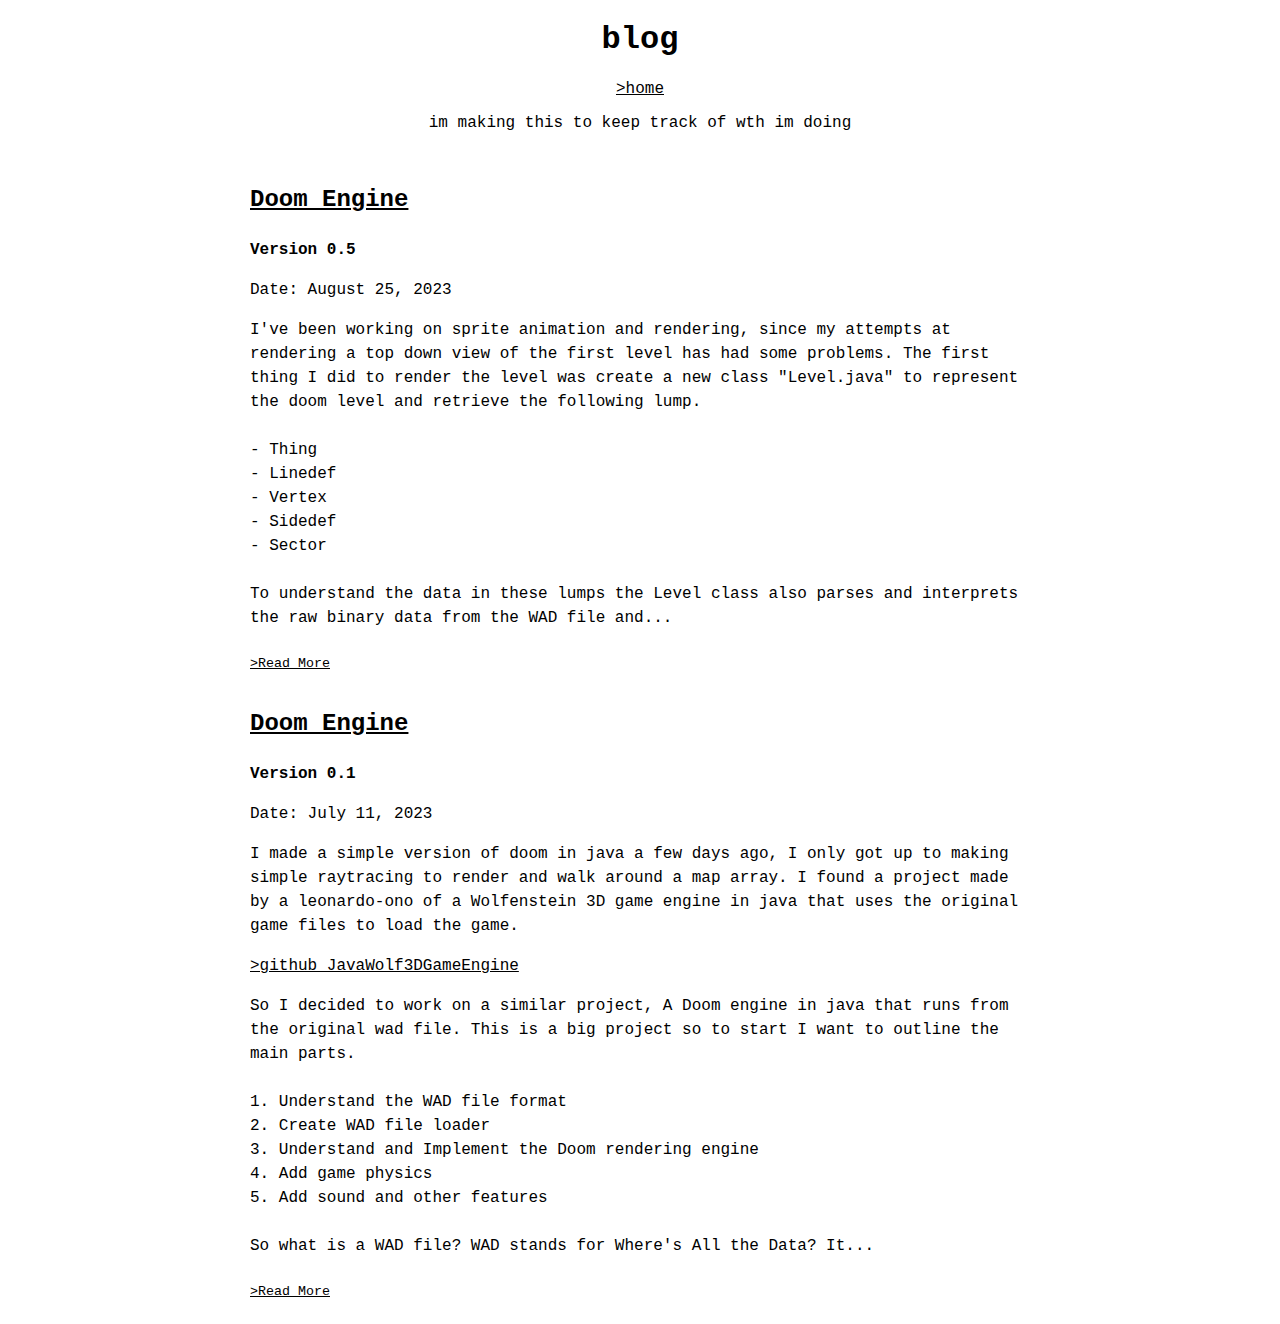
<file: blog.html>
<!DOCTYPE html>
<html lang="en"> 
	<head>
	<title>blog</title>
	<link rel="stylesheet" href="style.css">

	</head>
	
		<h1 id ="centre"><b>blog</b></h1>
        <a href="/"><p style="text-align: center; color:black; font-family:courier; font-size: 100%;">>home</p></a>
        <p style="text-align: center; color:black; font-family:courier; font-size: 100%;">im making this to keep track of wth im doing</p>


        <div id="blog-container">

         
          
                <div class="blog-post">
                    <a href="https://github.com/lkishawi3/DoomEngine"><h2>Doom Engine</h2></a>
                    
                    <p><b>Version 0.1</b></p>
                    <p>Date: July 11, 2023</p>
                    <div class ="short-content">
                        <p>I made a simple version of doom in java a few days ago, I only got up to making simple raytracing to render and walk around a map array. I found a project made by a leonardo-ono of a Wolfenstein 3D game engine in java that uses the original game files to load the game.<a href="https://github.com/leonardo-ono/JavaWolf3DGameEngine"><p style="color:black; font-family:courier;">>github JavaWolf3DGameEngine </p></a> So I decided to work on a similar project, A Doom engine in java that runs from the original wad file. This is a big project so to start I want to outline the main parts. <br><br> 1. Understand the WAD file format <br> 2. Create WAD file loader <br> 3. Understand and Implement the Doom rendering engine <br> 4. Add game physics <br> 5. Add sound and other features <br> <br>So what is a WAD file? WAD stands for Where's All the Data? It...</p>
                    </div>
                    <div class="full-content">
                    <p>I made a simple version of doom in java a few days ago, I only got up to making simple raytracing to render and walk around a map array. I found a project made by a leonardo-ono of a Wolfenstein 3D game engine in java that uses the original game files to load the game.<a href="https://github.com/leonardo-ono/JavaWolf3DGameEngine"><p style="color:black; font-family:courier;">>github JavaWolf3DGameEngine </p></a> So I decided to work on a similar project, A Doom engine in java that runs from the original wad file. This is a big project so to start I want to outline the main parts. <br><br> 1. Understand the WAD file format <br> 2. Create WAD file loader <br> 3. Understand and Implement the Doom rendering engine <br> 4. Add game physics <br> 5. Add sound and other features <br> <br>So what is a WAD file? WAD stands for Where's All the Data? It is the default data file used by the Doom engine, IWADs contain all the original game data e.g, DOOM1.WAD. PWADs are Patch files to modify or add to the original game, they can contain levels, graphics or sound effects; PWADs are often player created content. <br> <br> What is inside a WAD?<br> WAD files contain lumps; lumps are individual data entries that contain the game content, each lump is a block of data: <br> <br>1. Levels: THINGS(object placements), LINEDEFS(walls and special effects), SIDEDEFS(wall textures), VERTEXES(shape of map), SEGS, SSECTORS, NODES(visibility data), SECTORS(floors and ceilings), REJECT(monster AI data), BLOCKMAP(collision data). <br> 2. Sprites: TROOA1, SAAGA1(monster). <br> 3. Textures: TEXTURE1(walltextures), F_START(floor & ceiling). <br> 4. Palette: PLAYPAL(color table). <br> 5. Colormap: COLORMAP(lighting). <br> Music and sound effects are saved in unique lump names. <br> <br> To start making our engine we have to be able to read from the wad file, the first class I created was WadFile.java, inside I create a WadFile object that represents DOOM1.WAD. <br><br><code> WadFile wadFile = new WadFile("src/DOOM1.WAD"); </code> <br> <br> When DOOM1.WAD is opened it reads the header and creates a WadDirectoryEntry for each entry in the directory, lets have a look at them. <br> <br><code>for (WadDirectoryEntry entry : wadFile.getDirectory()) {<br><span style="display: inline-block; margin-left: 40px;"></span>System.out.println(entry.getName()); <br>} </code>  <br>  <div id ="image-container"><img src="/wadfileoutput.png" width="70%" height="70%" alt="WAD File Output"></div> <br> Now we have the WAD file loaded and lumps in a list, notice E1M1 this is <br>Episode 1, Mission 1 the first Level.<br> <br> The next thing I did was try to load a sprite to do this we need to decode the lump data, TROOA1 is a sprite for imp monster. <br><br><code>public class Main { <br>  <span style="display: inline-block; margin-left: 40px;">public static void main(String[] args) { </span><br><span style="display: inline-block; margin-left: 80px;"> try { </span><br> <span style="display: inline-block; margin-left: 120px;"></span>WadFile wadFile = new WadFile("src/DOOM1.WAD"); <br> <span style="display: inline-block; margin-left: 120px;"></span>byte[] spriteData = null; <br> <span style="display: inline-block; margin-left: 120px;"></span>for (WadDirectoryEntry entry : wadFile.getDirectory()) { <br> <span style="display: inline-block; margin-left: 150px;"></span>if (entry.getName().equals("TROOA1")) { <br> <span style="display: inline-block; margin-left: 40px;"></span> <span style="display: inline-block; margin-left: 140px;"></span>spriteData = wadFile.getLumpData(entry); <br> <span style="display: inline-block; margin-left: 190px;"></span>break; <br> <span style="display: inline-block; margin-left: 140px;"></span>} <br> <span style="display: inline-block; margin-left: 80px;"></span>} <br> <span style="display: inline-block; margin-left: 80px;"></span>if (spriteData != null) { <br> <span style="display: inline-block; margin-left: 100px;"></span>//decode sprite data <br><span style="display: inline-block; margin-left: 80px;"></span>} else { <br><span style="display: inline-block; margin-left: 100px;"></span>System.out.println("Could not find TROOA1 lump."); <br><span style="display: inline-block; margin-left: 80px;"></span>} <br><span style="display: inline-block; margin-left: 40px;"></span>} catch (IOException e) { <br><span style="display: inline-block; margin-left: 100px;"></span>e.printStackTrace(); <br><span style="display: inline-block; margin-left: 60px;"></span> } <br> <span style="display: inline-block; margin-left: 35px;"></span>} <br> }</code> <br> <br> This loops over the directory entires until it finds the name TROOA1. Now we have to retrive the data from this lump, we'll add this to WadFile <br> <br> <code>public byte[] getLumpData(WadDirectoryEntry entry) { <br> <span style="display: inline-block; margin-left: 40px;"></span>int index = directory.indexOf(entry); <br> <span style="display: inline-block; margin-left: 40px;"></span>if (index != -1) { <br> <span style="display: inline-block; margin-left: 80px;"></span> return lumps.get(index); <br> <span style="display: inline-block; margin-left: 40px;">} else { </span><br> <span style="display: inline-block; margin-left: 80px;">return null;</span><br><span style="display: inline-block; margin-left: 40px;">}</span><br>}</code> <br><br> This gets the lump data from WadDirectoryEntry and saves it as a byte array in spriteData. <br> <br> Next we need to decode this data, todo this we need to understand how the WAD file stores it's data. <br> This is the sprite's structure: <br> <br> Offset 0-1: Sprite width <br> Offset 2-3: Sprite height <br> Offset 4-5: Sprite left offset <br> Offset 6-7: Sprite top offset <br> Offset 8+: Column directory <br> <br> The column directory is a grid for each pixel, each column of pixels is called a post. The column directory is a list of offsets/pointers to these posts, by following each offset in the column directory, we can find and decode each post to reconstruct the image. <br> Each post has this structure: <br> <br> Start Byte: Starting row for post. <br> Length byte: Number of pixels in post. <br> Padding byte: Always 0. <br> Pixel data: one byte per pixel. <br> End byte: Always 255.<br> <br> Decoding the sprite data.<br> Java doesn't have unsigned bytes, a byte in java is signed and has a range from -128 to 127. The pixel data in the spite lump are unsigned bytes with a range from 0 to 255, when reading the data in java we'll need to convert the signed bytes to unsigned this can be done using the 'Byte.toUnsignedInt' method. <br> <br> <code> if (spriteData != null) { <br> <span style="display: inline-block; margin-left: 20px;"></span>int width = Byte.toUnsignedInt(spriteData[0]) | (Byte.toUnsignedInt[1]) << 8); </code> <br> <br> Do this with each variable:<br> width, height, leftOffset, topOffset <br> Then we need to decode each column, <br></p>
                    <p> <code>for (int column = 0; column < width; column++) {</code> <br> This loops through each column of the sprite<br><br> <code>   <span style="display: inline-block; margin-left: 100px;"></span>int columnOffset = Byte.toUnsignedInt(spriteData[8 + column * 4]) | <br> (Byte.toUnsignedInt(spriteData[9 + column * 4]) << 8) <br> <span style="display: inline-block; margin-left: 100px;"></span>| (Byte.toUnsignedInt(spriteData[10 + column * 4]) << 16) | <br> (Byte.toUnsignedInt(spriteData[11 + column * 4]) << 24);</code> <br>Finds the offset to the column data <br><br><code>int offset = columnOffset; <br>while (Byte.toUnsignedInt(spriteData[offset]) != 255) {<br>int topdelta = Byte.toUnsignedInt(spriteData[offset++]);<br>int length = Byte.toUnsignedInt(spriteData[offset++]);<br>offset++; // Skip the padding byte</code> <br> Iterate though each post in the column <br> <br> <code>for (int i = 0; i < length; i++) {<br>spritePixels[column + (topdelta + i) * width] = <br>Byte.toUnsignedInt(spriteData[offset++]);<br>}<br>offset++; // Skip the end of post byte<br><span style="display: inline-block; margin-left: 20px;"></span>}<br>}</code><br>Read the post's data and copy to the sprite data<br><br>The next step is to convert the palette indices into RGB, first we need to get the lump PLAYPAL. use the same getDirectory method as before and add paletteData to the if statement like so. <br><code>if (spriteData != null && paletteData != null) {</code><br><br>The PLAYPAL lump is a series of 14 palettes, each containing 256 colors, the first palette is used for the main game components and the rest is for special effects.<br><br>Inside the if statement we must convert the palette to RGB<br><br> <code>for (int i = 0; i < spritePixels.length; i++) {<br><span style="display: inline-block; margin-left: 100px;"><code>int paletteIndex = spritePixels[i];<br>int red = Byte.toUnsignedInt(paletteData[paletteIndex * 3]);<br>int green = Byte.toUnsignedInt(paletteData[paletteIndex * 3 + 1]);<br>int blue = Byte.toUnsignedInt(paletteData[paletteIndex * 3 + 2]);<br>spritePixels[i] = (red << 16) | (green << 8) | blue;</code></span><br>}</code><br><br>Now all we have to do is create a window and display the image. <br>Add the necessary java libraries.<br><code>import javax.swing.*<br>import java.awt.*;</code> <br><br>Create a image from the sprite data<br><code>BufferedImage image = new BufferedImage(width, height, BufferedImage.TYPE_INT_RGB);<br>image.setRGB(0, 0, width, height, spritePixels, 0, width);</code> <br> <br> Create a window to display the image <br><code>JFrame frame = new JFrame("Doom Sprite");<br>frame.setDefaultCloseOperation(JFrame.EXIT_ON_CLOSE);<br>JLabel label = new JLabel(new ImageIcon(image));<br>frame.getContentPane().add(label, BorderLayout.CENTER);<br>frame.pack();<br>frame.setLocationRelativeTo(null);<br>frame.setVisible(true);</code><br><br> This should now display the imp sprite in a window when run. <div id ="image-container"><img src="/ImpSprite.png" width="50%" height="50%" alt="Imp Sprite"></div> <br> <br> This is all I have done for today, for the purpose of brevity I have only included the important parts of the code, full source is on github.</p>
                </div>
                <button class="read-more-btn" data-blog-post-id="1">>Read More</button>
                </div>

                <div class="blog-post">
                  <a href="https://github.com/lkishawi3/DoomEngine"><h2>Doom Engine</h2></a>
                  
                  <p><b>Version 0.5</b></p>
                  <p>Date: August 25, 2023</p>
                  <div class ="short-content">
                      <p>I've been working on sprite animation and rendering, since my attempts at rendering a top down view of the first level has had some problems. The first thing I did to render the level was create a new class "Level.java" to represent the doom level and retrieve the following lump. <br> <br> - Thing <br> - Linedef <br> - Vertex <br> - Sidedef <br> - Sector <br> <br> To understand the data in these lumps the Level class also parses and interprets the raw binary data from the WAD file and...</p>
                  </div>
                  <div class="full-content">
                  <p>I've been working on sprite animation and rendering, since my attempts at rendering a top down view of the first level has had some problems. The first thing I did to render the level was create a new class "Level.java" to represent the doom level and retrieve the following lump. <br> <br> - Thing <br> - Linedef <br> - Vertex <br> - Sidedef <br> - Sector <br> <br> To understand the data in these lumps the Level class also parses and interprets the raw binary data from the WAD file and converts it into usable java objects e.g.<br> <br>  <code> <span style="display: inline-block; margin-left: 20px;"></span> private List<Thing> parseThings(byte[] data) { <br>
                    List<Thing> things = new ArrayList<>(); <br>
                    for (int i = 0; i + 9 < data.length; i += 10) {<br>
                        int x = Byte.toUnsignedInt(data[i]) | <br>
                        <span style="display: inline-block; margin-left: 20px;"></span> (Byte.toUnsignedInt(data[i + 1]) << 8);<br>
                        int y = Byte.toUnsignedInt(data[i + 2]) | <br>
                        <span style="display: inline-block; margin-left: 20px;"></span> (Byte.toUnsignedInt(data[i + 3]) << 8);<br>
                        int angle = Byte.toUnsignedInt(data[i + 4]) | <br>
                        <span style="display: inline-block; margin-left: 20px;"></span> (Byte.toUnsignedInt(data[i + 5]) << 8);<br>
                        int type = Byte.toUnsignedInt(data[i + 6]) | <br>
                        <span style="display: inline-block; margin-left: 20px;"></span>  (Byte.toUnsignedInt(data[i + 7]) << 8);<br>
                        int flags = Byte.toUnsignedInt(data[i + 8]) | <br>
                        <span style="display: inline-block; margin-left: 20px;"></span> (Byte.toUnsignedInt(data[i + 9]) << 8);<br>
                        things.add(new Thing(x, y, angle, type, flags));<br>
                    }<br>
                    return things;<br>
                  }</code><br><br> Two more classes were needed, "DoomViewer.java" and "LevelComponent.java". LevelComponent extends JComponent and paints the level grid on a GUI. <br> <br> <code> protected void paintComponent(Graphics g) { <br>
                    <span style="display: inline-block; margin-left: 20px;"></span>super.paintComponent(g); <br><br>
                    <span style="display: inline-block; margin-left: 20px;"></span>int[][] grid = level.getGrid();<br>
                    <span style="display: inline-block; margin-left: 20px;"></span>for (int x = 0; x < grid.length; x++) { <br>
                    <span style="display: inline-block; margin-left: 40px;"></span>for (int y = 0; y < grid.length; y++) { <br>
                    <span style="display: inline-block; margin-left: 60px;"></span>if (grid[x][y] == 0) { <br>
                    <span style="display: inline-block; margin-left: 80px;"></span>g.setColor(Color.WHITE); <br>
                    <span style="display: inline-block; margin-left: 60px;"></span>} else if (grid[x][y] == 1) { <br>
                    <span style="display: inline-block; margin-left: 80px;"></span>g.setColor(Color.BLACK); <br>
                    <span style="display: inline-block; margin-left: 60px;"></span>} else { <br>
                    <span style="display: inline-block; margin-left: 80px;"></span>g.setColor(Color.GRAY); <br>
                    <span style="display: inline-block; margin-left: 60px;"></span>} <br><br>
                    <span style="display: inline-block; margin-left: 60px;"></span>g.fillRect(x * 5, y * 5, 5, 5); <br>
                    <span style="display: inline-block; margin-left: 40px;"></span>} <br>
                    <span style="display: inline-block; margin-left: 20px;"></span>} <br>
                  }</code><br><br> The paintComponent method uses its Graphics g object to fill rectangles on the screen for a top down view of the level.<br>DoomViewer.java is the executable that combines all the infomation, it also creates the Wadfile and Level instance.<br><br><code>public static void main(String[] args) { <br>
                    <span style="display: inline-block; margin-left: 20px;"></span>// Create a WadFile instance<br>
                    <span style="display: inline-block; margin-left: 20px;"></span>WadFile wadFile;<br>
                    <span style="display: inline-block; margin-left: 20px;"></span>try {<br>
                    <span style="display: inline-block; margin-left: 60px;"></span>wadFile = new WadFile("src/Doom1.WAD");<br>
                    <span style="display: inline-block; margin-left: 60px;"></span>System.out.println("WadFile created successfully!"); <br>
                    <span style="display: inline-block; margin-left: 60px;"></span>System.out.println("WadFile Header: " + wadFile.getHeader()); <br>
                    <span style="display: inline-block; margin-left: 20px;"></span>} catch (IOException e) { <br>
                    <span style="display: inline-block; margin-left: 60px;"></span>System.out.println("Failed to create WadFile");<br>
                    <span style="display: inline-block; margin-left: 60px;"></span>e.printStackTrace(); <br>
                    <span style="display: inline-block; margin-left: 60px;"></span>return;<br>
                    <span style="display: inline-block; margin-left: 20px;"></span>}</code><br><br> And Jframe for the window.<br><br><code>JFrame frame = new JFrame("Doom Viewer");<br>
                      frame.setDefaultCloseOperation(JFrame.EXIT_ON_CLOSE);<br>LevelComponent levelComponent = new LevelComponent(level);<br>
                      frame.getContentPane().add(levelComponent);<br>frame.setSize(800, 600);<br>frame.setVisible(true);</code> <br><br>But when run it doesn't come out as expected. <br><div id ="image-container"><img src="/topdownerror.png" width="70%" height="70%" alt="topdownerror"></div> <br>After awhile of troubleshooting I figured out it could be because of a value used in some wad files, a 25565 byte represents null or 0, meaning no wall in that location. I tried to skip over these numbers or interpret them as null but this removes any rendering of the walls at all. <br><br> In the meantime I worked on the character renderer.<br><br><code>WadFile wadFile = new WadFile("src/DOOM1.WAD");<br>
                        Map<String, byte[]> spriteDataMap = new HashMap<>();<br>
                        byte[] paletteData = null;<br>
                        Map<String, String> lumpToSequence = new HashMap<>();<br>
                        lumpToSequence.put("TROOA1", "sequence1");<br>
                        lumpToSequence.put("TROOB1", "sequence1");<br>
                        lumpToSequence.put("TROOC1", "sequence1");<br>
                        lumpToSequence.put("TROOD1", "sequence1");<br>
                        lumpToSequence.put("TROOE1", "sequence2");<br>
                        lumpToSequence.put("TROOF1", "sequence2");<br>
                        lumpToSequence.put("TROOG1", "sequence2");<br>
                      </code><br><br>Added sequences of animations that can be cycled through with a button
                      <br><br><code>nextSequenceButton = new JButton("Next Sequence");<br>
                        <span style="display: inline-block; margin-left: 20px;"></span>nextSequenceButton.addActionListener(e -> {<br>
                        <span style="display: inline-block; margin-left: 40px;"></span>int currentIndex = sequenceNames.indexOf(currentSequenceName);<br>
                        <span style="display: inline-block; margin-left: 40px;"></span>currentSequenceName = sequenceNames.get((currentIndex + 1) % sequenceNames.size());<br>
                        <span style="display: inline-block; margin-left: 40px;"></span>currentSpriteIndex = 0;<br>
                        <span style="display: inline-block; margin-left: 40px;"></span>repaint();<br>
                        <span style="display: inline-block; margin-left: 20px;"></span>});<br>
                        this.add(nextSequenceButton);<br>
                  }</code><br><br><div id ="image-container"><video width="500" height="500" autoplay loop><source src="/animationseq.webm" type="video/webm"width="70%" height="70%" alt="animationforward"></div><br><br>Amazing! but the animations are in reverse, to figure this I updated the SpriteRenderer.java.<br><div id ="image-container"><img src="/Spriterenderer.png" width="70%" height="70%" alt="spriterenderer"></div><br><br> The frames seem to be in order so it must be a bug somewhere in the conversion from lumps to image; to fix this for now I just changed the sprite index to play in the opposite direction, changing.<br><br><code>this.timer = new Timer(animationDelay, e -> {<br>
                  <span style="display: inline-block; margin-left: 60px;"></span>currentSpriteIndex = (currentSpriteIndex + 1) % spriteSequences.get(currentSequenceName).size();<br>
                  <span style="display: inline-block; margin-left: 60px;"></span>repaint();<br>
                });<br>
                timer.start();</code><br><br> to this <br><br>
                  <code>this.timer = new Timer(animationDelay, e -> {<br>
                  <span style="display: inline-block; margin-left: 20px;"></span>currentSpriteIndex--;<br>
                  <span style="display: inline-block; margin-left: 20px;"></span>if (currentSpriteIndex < 0) {<br>
                  <span style="display: inline-block; margin-left: 60px;"></span>currentSpriteIndex = spriteSequences.get<br>(currentSequenceName).size() - 1;<br>
                  <span style="display: inline-block; margin-left: 20px;"></span>}<br>
                  <span style="display: inline-block; margin-left: 20px;"></span>repaint();<br>
                });<br>
                timer.start();</code><br><br><div id ="image-container"><video width="500" height="500" autoplay loop><source src="/animationseqforward.webm" type="video/webm"width="70%" height="70%" alt="animationforward"></div><br>
                </p>
              </div>
              <button class="read-more-btn" >>Read More</button>
              </div>

            </div>

            <script>
            const readMoreButtons = document.querySelectorAll('.read-more-btn');
            const videos = document.querySelectorAll('video');

            
              document.addEventListener('DOMContentLoaded', function() {
              videos.forEach((video) => {
                video.load();
              });

              
            

readMoreButtons.forEach((button) => { 
  button.addEventListener('click', () => {
    const blogPost = button.parentNode;
    const shortContent = blogPost.querySelector('.short-content');
    const fullContent = blogPost.querySelector('.full-content');
    

    if (fullContent.style.display === 'none' || fullContent.style.display === '') {
      fullContent.style.display = 'block';
      shortContent.style.display = 'none';
      button.textContent = 'Close';
      videos.forEach((video) => {
        video.play();
      });
    } else {
      fullContent.style.display = 'none';
      shortContent.style.display = 'block';
      button.textContent = '>Read More';
      videos.forEach((video) => {
        video.pause();
        video.currentTime = 0;
      });
      }
    });
  });
});

window.addEventListener('beforeunload', function() {
  videos.forEach((video) => {
    video.pause();
    video.currentTime = 0;
  });
});

</script>
        
</html>
</file>
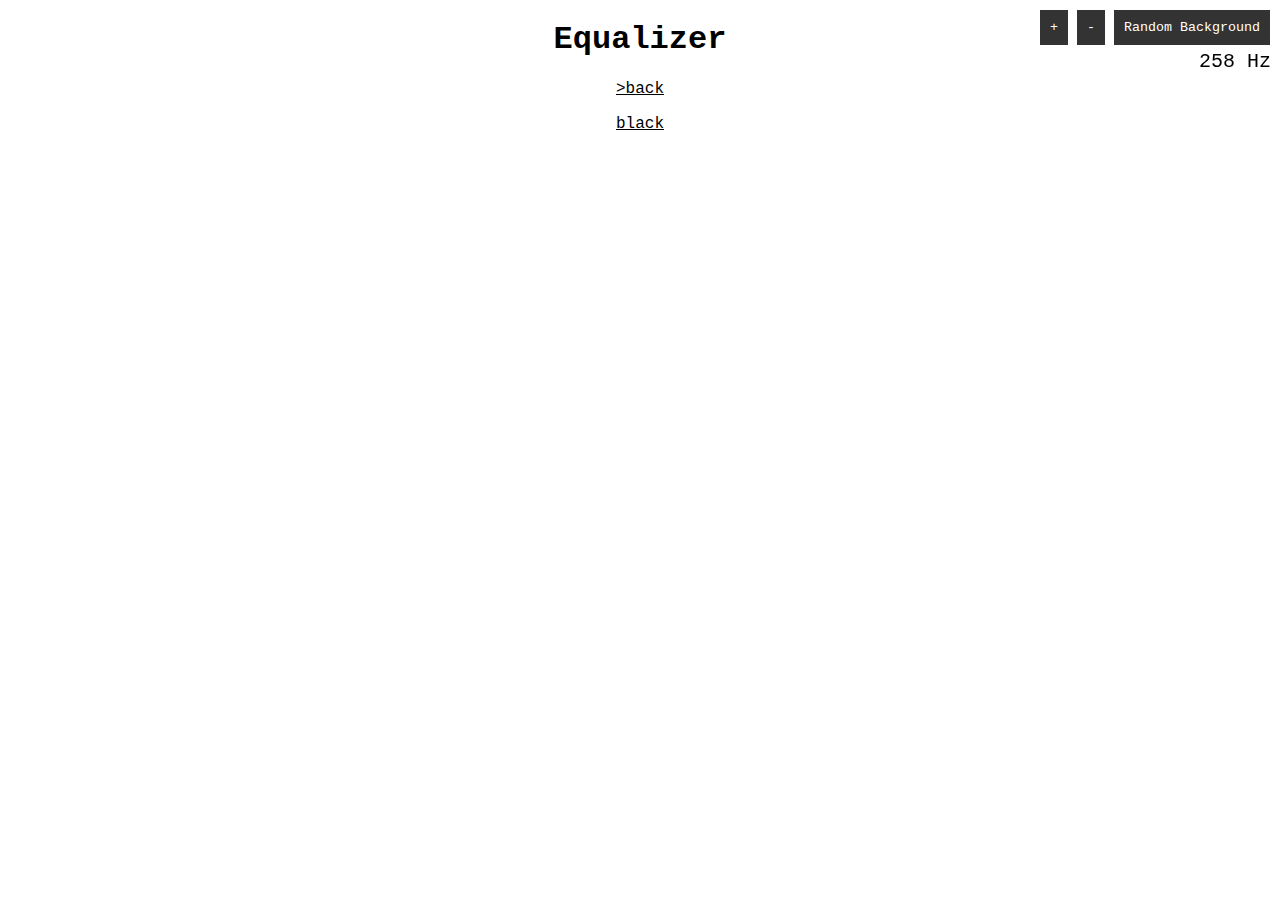
<file: equalizer.html>
<!DOCTYPE html>
<html>
<head>
  <link rel="stylesheet" href="style.css">
  <title>Equalizer</title>
</head>

<body>
	<h1 id="header-text">Equalizer</h1>
  <a href="/" class="back-link"><p id="back-text" style="text-align: center; font-family: courier; font-size: 100%; text-decoration: underline;">>back</p></a>
  <button id="white-button" class="white-button" style="text-align: center; font-family: courier; font-size: 100%; border: none; background-color: transparent;">white</button>
  <canvas id="canvas"></canvas>
  <audio id="audio-player" src="spring.mp3"></audio>
  <button id="change-background-button">Random Background</button>
  <button id="decrease-frequency" class="frequency-button">-</button>
  <button id="increase-frequency" class="frequency-button">+</button>
  <div id="frequency-display"></div>
  <script src="equalizer.js"></script>
</body>

<style>
  canvas {
    display: block;
    margin: 0 auto;
  }

  #canvas {
    position: absolute;
    z-index: -1;
    top: 0px;
    left: 0;
    width: 100%;
    height: 100%;
  }

  #title {
    position: relative;
    z-index: 2;
  }

  #href {
    z-index: 2;
  }

  .back-link {
    text-decoration: none;   
  }

  button {
    margin-top: 10px;
    display: block;
    margin: 0 auto;
  border: none;
  }

  .white-button {
    background: none;
    outline: none;
    cursor: pointer;
    color: black;
    font-family: inherit;
    font-size: inherit;
    text-decoration: underline;
  }

  #change-background-button {
    position: absolute;
    top: 10px;
    right: 10px;
    font-family: courier;
    font-size: 8x;
    padding: 10px;
    background-color: #333;
    color: #fff;
    border: none;
    cursor: pointer;
  }

  #change-background-button:hover {
    background-color: #fff;
    color: #333;
  }
</style>

</html>
</file>
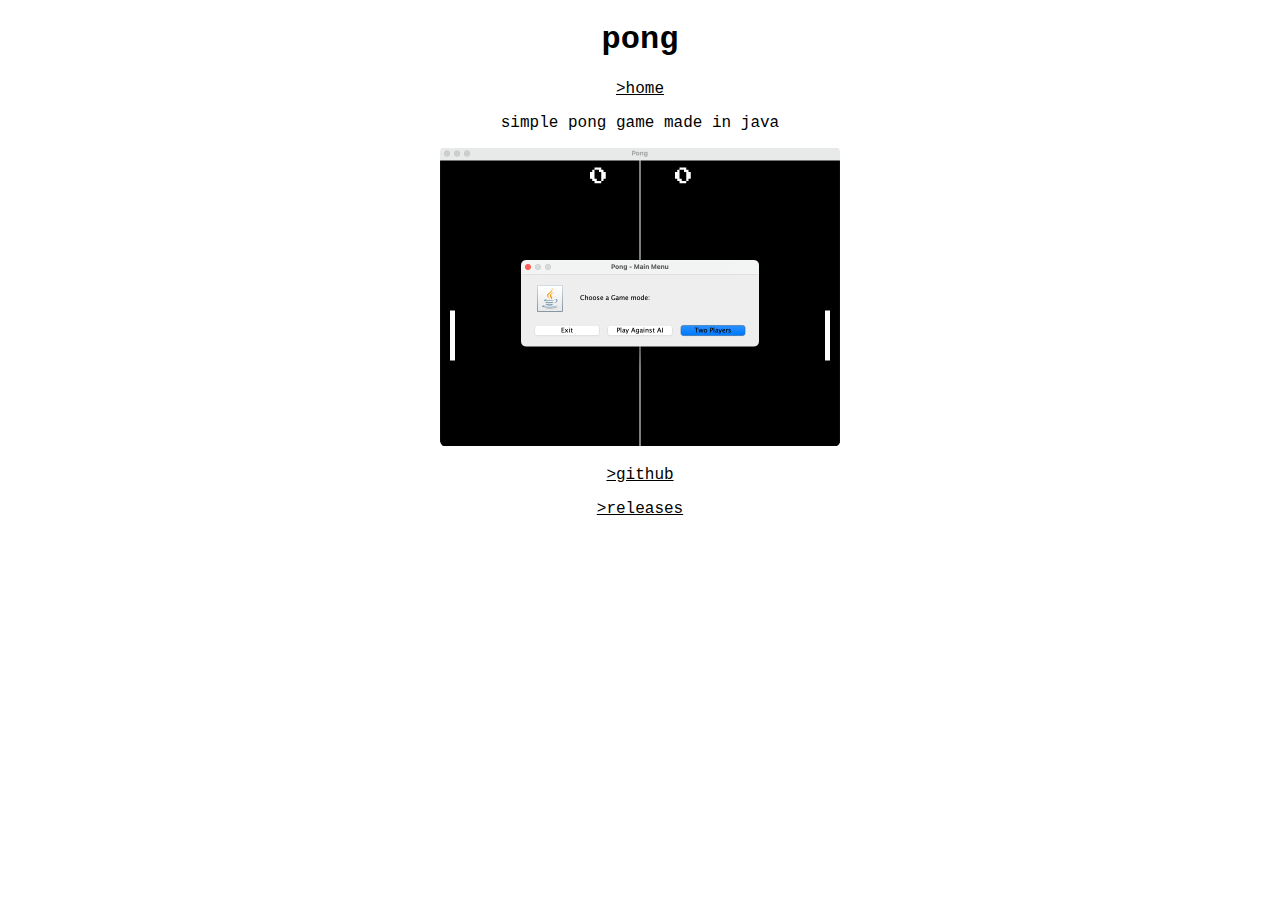
<file: pong.html>
<!DOCTYPE html>
<html lang="en"> 
	<head>
	<title>pong</title>
	<link rel="stylesheet" href="style.css">

	</head>
	
		<h1 id ="centre"><b>pong</b></h1>
        <a href="/"><p style="text-align: center; color:black; font-family:courier; font-size: 100%;">>home</p></a>
        <p style="text-align: center; color:black; font-family:courier; font-size: 100%;">simple pong game made in java</p>
        <div style="text-align: center;">
        <img src="/menu.png" width="400px" height="298px" id = "centre">
        </div>
        <a href="https://github.com/lkishawi3/pong"><p style="text-align: center; color:black; font-family:courier; font-size: 100%;">>github</p></a>
        <a href="https://github.com/lkishawi3/pong/releases/tag/v1.3.beta"><p style="text-align: center; color:black; font-family:courier; font-size: 100%;">>releases</p></a>
</html>
</file>
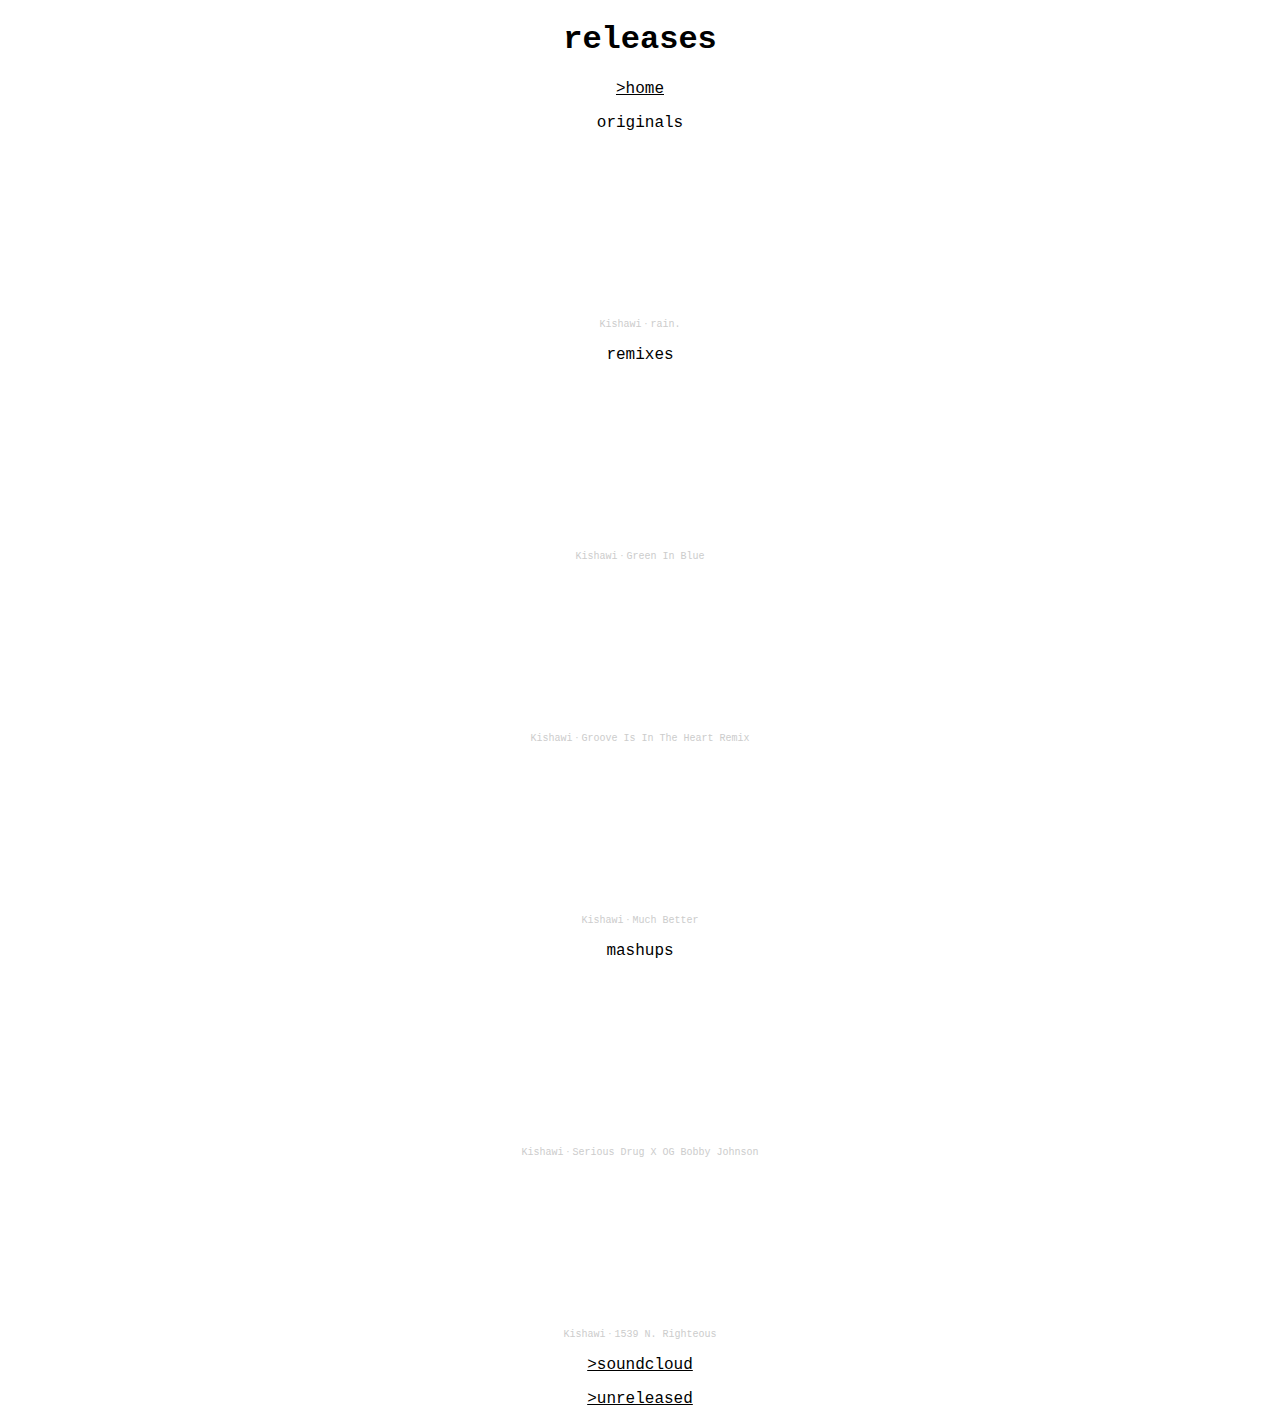
<file: releases.html>
<!DOCTYPE html>
<html lang="en"> 
	<head>
	<title>releases</title>
	<link rel="stylesheet" href="style.css">

	</head>
	
		<h1 id ="centre"><b>releases</b></h1>
        <a href="/"><p style="text-align: center; color:black; font-family:courier; font-size: 100%;">>home</p></a>
        <p style="text-align: center; color:black; font-family:courier; font-size: 100%;">originals</p>
        <div style="text-align: center;">
            <div style="text-align: center;">
                
                <div> </div>
                <iframe width="100%" height="166" scrolling="no" frameborder="no" allow="autoplay" src="https://w.soundcloud.com/player/?url=https%3A//api.soundcloud.com/tracks/1144901167&color=%231f2325&auto_play=false&hide_related=true&show_comments=false&show_user=true&show_reposts=false&show_teaser=false"></iframe><div style="font-size: 10px; color: #cccccc;line-break: anywhere;word-break: normal;overflow: hidden;white-space: nowrap;text-overflow: ellipsis; font-family: Interstate,Lucida Grande,Lucida Sans Unicode,Lucida Sans,Garuda,Verdana,Tahoma,sans-serif;font-weight: 100;"><a href="https://soundcloud.com/user-462300301-343419693" title="Kishawi" target="_blank" style="color: #cccccc; text-decoration: none;">Kishawi</a> · <a href="https://soundcloud.com/user-462300301-343419693/rain" title="rain." target="_blank" style="color: #cccccc; text-decoration: none;">rain.</a></div>
                <div></div>
                <p style="text-align: center; color:black; font-family:courier; font-size: 100%;">remixes</p>
                <iframe width="100%" height="166" scrolling="no" frameborder="no" allow="autoplay" src="https://w.soundcloud.com/player/?url=https%3A//api.soundcloud.com/tracks/1622824662&color=%231f2325&auto_play=false&hide_related=true&show_comments=false&show_user=true&show_reposts=false&show_teaser=false"></iframe><div style="font-size: 10px; color: #cccccc;line-break: anywhere;word-break: normal;overflow: hidden;white-space: nowrap;text-overflow: ellipsis; font-family: Interstate,Lucida Grande,Lucida Sans Unicode,Lucida Sans,Garuda,Verdana,Tahoma,sans-serif;font-weight: 100;"><a href="https://soundcloud.com/user-462300301-343419693" title="Kishawi" target="_blank" style="color: #cccccc; text-decoration: none;">Kishawi</a> · <a href="https://soundcloud.com/user-462300301-343419693/green-in-blue" title="Green In Blue" target="_blank" style="color: #cccccc; text-decoration: none;">Green In Blue</a></div>
                <iframe width="100%" height="166" scrolling="no" frameborder="no" allow="autoplay" src="https://w.soundcloud.com/player/?url=https%3A//api.soundcloud.com/tracks/1626691797&color=%231f2325&auto_play=false&hide_related=true&show_comments=false&show_user=true&show_reposts=false&show_teaser=false"></iframe><div style="font-size: 10px; color: #cccccc;line-break: anywhere;word-break: normal;overflow: hidden;white-space: nowrap;text-overflow: ellipsis; font-family: Interstate,Lucida Grande,Lucida Sans Unicode,Lucida Sans,Garuda,Verdana,Tahoma,sans-serif;font-weight: 100;"><a href="https://soundcloud.com/user-462300301-343419693" title="Kishawi" target="_blank" style="color: #cccccc; text-decoration: none;">Kishawi</a> · <a href="https://soundcloud.com/user-462300301-343419693/groove-is-in-the-heart-remix" title="Groove Is In The Heart Remix" target="_blank" style="color: #cccccc; text-decoration: none;">Groove Is In The Heart Remix</a></div>
                <iframe width="100%" height="166" scrolling="no" frameborder="no" allow="autoplay" src="https://w.soundcloud.com/player/?url=https%3A//api.soundcloud.com/tracks/1627423656&color=%231f2325&auto_play=false&hide_related=true&show_comments=false&show_user=true&show_reposts=false&show_teaser=false"></iframe><div style="font-size: 10px; color: #cccccc;line-break: anywhere;word-break: normal;overflow: hidden;white-space: nowrap;text-overflow: ellipsis; font-family: Interstate,Lucida Grande,Lucida Sans Unicode,Lucida Sans,Garuda,Verdana,Tahoma,sans-serif;font-weight: 100;"><a href="https://soundcloud.com/user-462300301-343419693" title="Kishawi" target="_blank" style="color: #cccccc; text-decoration: none;">Kishawi</a> · <a href="https://soundcloud.com/user-462300301-343419693/much-better" title="Much Better" target="_blank" style="color: #cccccc; text-decoration: none;">Much Better</a></div>
               <p style="text-align: center; color:black; font-family:courier; font-size: 100%;">mashups</p>
               <iframe width="100%" height="166" scrolling="no" frameborder="no" allow="autoplay" src="https://w.soundcloud.com/player/?url=https%3A//api.soundcloud.com/tracks/1286377570&color=%231f2325&auto_play=false&hide_related=true&show_comments=false&show_user=true&show_reposts=false&show_teaser=false"></iframe><div style="font-size: 10px; color: #cccccc;line-break: anywhere;word-break: normal;overflow: hidden;white-space: nowrap;text-overflow: ellipsis; font-family: Interstate,Lucida Grande,Lucida Sans Unicode,Lucida Sans,Garuda,Verdana,Tahoma,sans-serif;font-weight: 100;"><a href="https://soundcloud.com/user-462300301-343419693" title="Kishawi" target="_blank" style="color: #cccccc; text-decoration: none;">Kishawi</a> · <a href="https://soundcloud.com/user-462300301-343419693/serious-drug-x-og-bobby-johnson" title="Serious Drug X OG Bobby Johnson" target="_blank" style="color: #cccccc; text-decoration: none;">Serious Drug X OG Bobby Johnson</a></div>
               <iframe width="100%" height="166" scrolling="no" frameborder="no" allow="autoplay" src="https://w.soundcloud.com/player/?url=https%3A//api.soundcloud.com/tracks/1628447781&color=%231f2325&auto_play=false&hide_related=true&show_comments=false&show_user=true&show_reposts=false&show_teaser=false"></iframe><div style="font-size: 10px; color: #cccccc;line-break: anywhere;word-break: normal;overflow: hidden;white-space: nowrap;text-overflow: ellipsis; font-family: Interstate,Lucida Grande,Lucida Sans Unicode,Lucida Sans,Garuda,Verdana,Tahoma,sans-serif;font-weight: 100;"><a href="https://soundcloud.com/user-462300301-343419693" title="Kishawi" target="_blank" style="color: #cccccc; text-decoration: none;">Kishawi</a> · <a href="https://soundcloud.com/user-462300301-343419693/1539-n-righteous" title="1539 N. Righteous" target="_blank" style="color: #cccccc; text-decoration: none;">1539 N. Righteous</a></div>                <div></div>
               
                </div>
        </div>
        <a href="https://soundcloud.com/user-462300301-343419693"><p style="text-align: center; color:black; font-family:courier; font-size: 100%;">>soundcloud</p></a>
        <a href="unreleased.html"><p style="text-align: center; color:black; font-family:courier; font-size: 100%;">>unreleased</p></a>

        
</html>
</file>
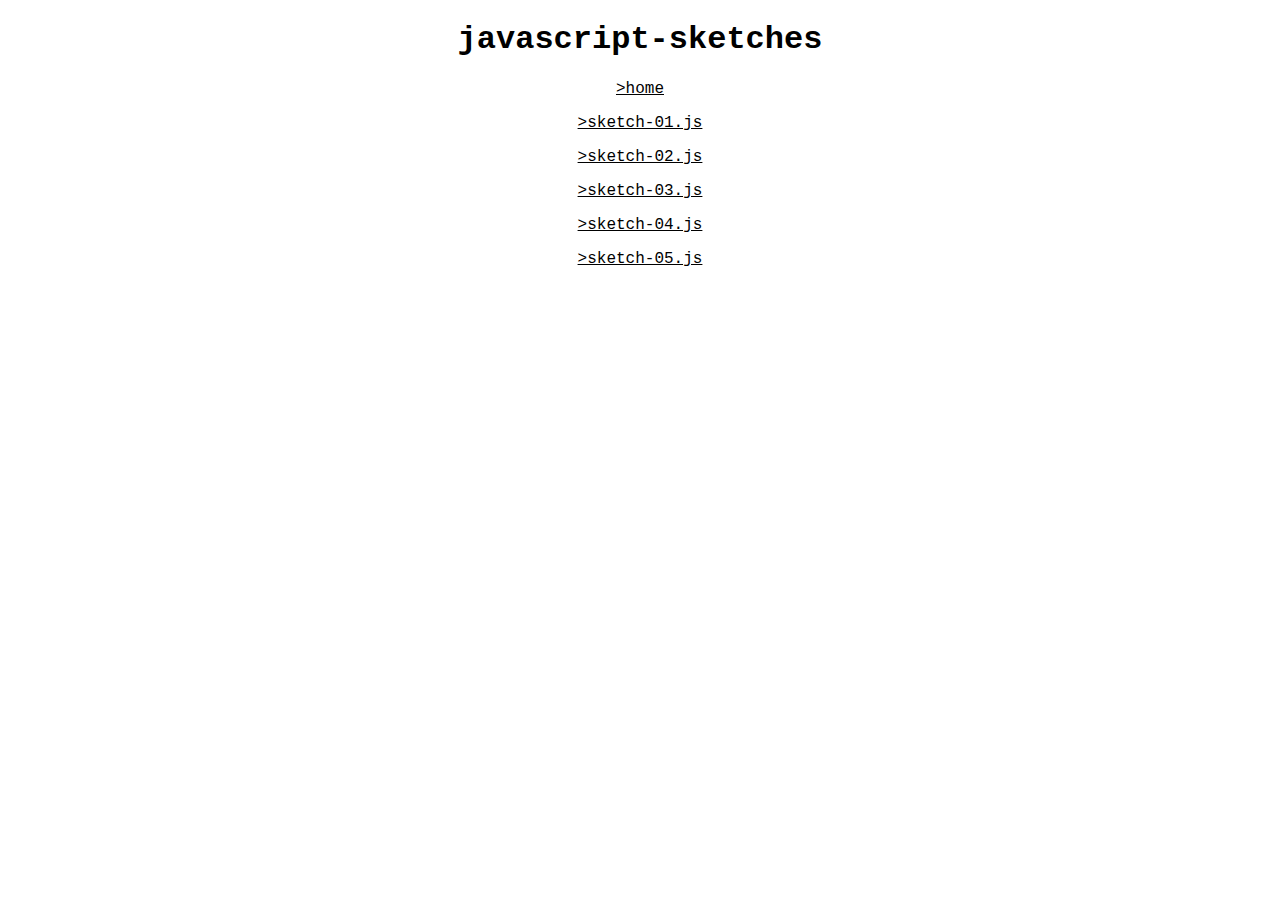
<file: sketches.html>
<!DOCTYPE html>
<html lang="en"> 
	<head>
	<title>sketches</title>
	<link rel="stylesheet" href="style.css">
</head>
<body>
    <h1 id ="centre"><b>javascript-sketches</b></h1>
    <a href="/"><p style="text-align: center; color:black; font-family:courier; font-size: 100%;">>home</p></a>
        <a href="sketches/sketch-01.html" ><p style="text-align:center; color: black;">>sketch-01.js</p></a>
		<a href="sketches/sketch-02.html" ><p style="text-align:center; color: black;">>sketch-02.js</p></a>
		<a href="sketches/sketch-03.html" ><p style="text-align:center; color: black;">>sketch-03.js</p></a>
		<a href="sketches/sketch-04.html" ><p style="text-align:center; color: black;">>sketch-04.js</p></a>
		<a href="sketches/sketch-05.html" ><p style="text-align:center; color: black;">>sketch-05.js</p></a>
	</body>
</html>
</file>
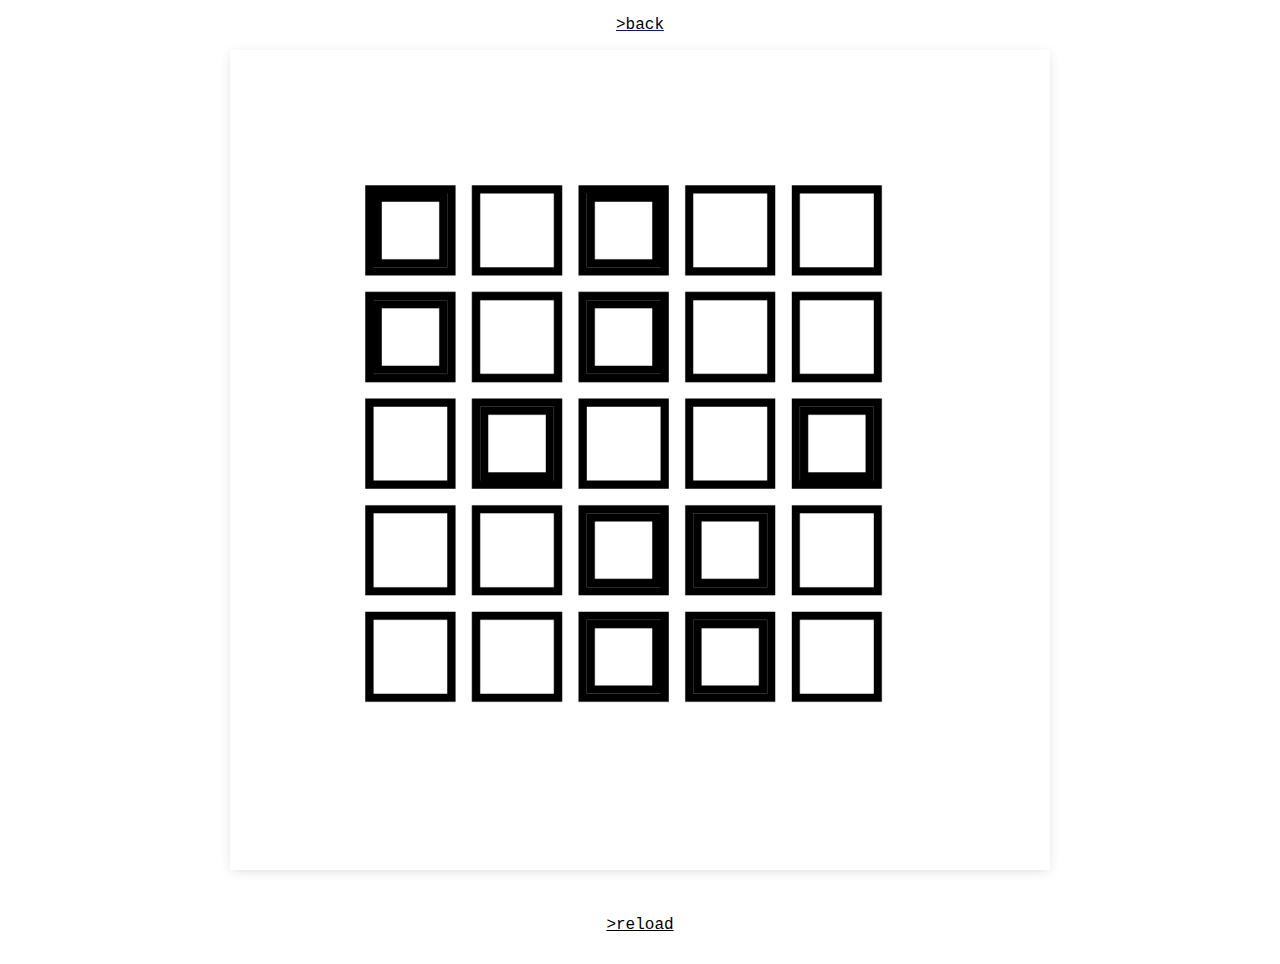
<file: sketches/sketch-01.html>
<!doctype html>
<html lang=en>
    <meta charset=UTF-8>
    <meta name=viewport content="width=device-width,shrink-to-fit=0,user-scalable=no,minimum-scale=1,maximum-scale=1">
    <title>sketch-01</title>
    <head>
        <title>sketch-01</title>
        <a href="/sketches.html"><p style="text-align: center; color:black; font-family:courier; font-size: 100%;">>back</p></a>
    </head>
    <style>
#indent { padding: 30px; 
    text-decoration: underline; }
    
	html{width:100%;height:100%;display:flex;justify-content:center;align-items:center;flex-direction:column}body{width:100%;height:100%;display:position;justify-content:center;align-items:center;flex-direction:row;margin:0}canvas{margin:auto;display:block;box-shadow:0 2px 12px -2px rgba(0,0,0,.15)}</style>
    <body>
        <script>!function t(e,n,i){function r(s,a){if(!n[s]){if(!e[s]){var p="function"==typeof require&&require;if(!a&&p)return p(s,!0);if(o)return o(s,!0);var c=new Error("Cannot find module '"+s+"'");throw c.code="MODULE_NOT_FOUND",c}var u=n[s]={exports:{}};e[s][0].call(u.exports,(function(t){return r(e[s][1][t]||t)}),u,u.exports,t,e,n,i)}return n[s].exports}for(var o="function"==typeof require&&require,s=0;s<i.length;s++)r(i[s]);return r}({1:[function(t,e,n){(function(t){(function(){!function(t,i){"object"==typeof n&&void 0!==e?e.exports=i():"function"==typeof define&&define.amd?define(i):t.canvasSketch=i()}(this,(function(){var e=Object.getOwnPropertySymbols,n=Object.prototype.hasOwnProperty,i=Object.prototype.propertyIsEnumerable;function r(t){if(null==t)throw new TypeError("Object.assign cannot be called with null or undefined");return Object(t)}var o=function(){try{if(!Object.assign)return!1;var t=new String("abc");if(t[5]="de","5"===Object.getOwnPropertyNames(t)[0])return!1;for(var e={},n=0;n<10;n++)e["_"+String.fromCharCode(n)]=n;if("0123456789"!==Object.getOwnPropertyNames(e).map((function(t){return e[t]})).join(""))return!1;var i={};return"abcdefghijklmnopqrst".split("").forEach((function(t){i[t]=t})),"abcdefghijklmnopqrst"===Object.keys(Object.assign({},i)).join("")}catch(t){return!1}}()?Object.assign:function(t,o){for(var s,a,p=r(t),c=1;c<arguments.length;c++){for(var u in s=Object(arguments[c]))n.call(s,u)&&(p[u]=s[u]);if(e){a=e(s);for(var h=0;h<a.length;h++)i.call(s,a[h])&&(p[a[h]]=s[a[h]])}}return p},s="undefined"!=typeof window?window:void 0!==t?t:"undefined"!=typeof self?self:{};function a(t,e){return t(e={exports:{}},e.exports),e.exports}var p=s.performance&&s.performance.now?function(){return performance.now()}:Date.now||function(){return+new Date},c=function(t){return!!t&&("object"==typeof t||"function"==typeof t)&&"function"==typeof t.then};var u=function(t){return!(!t||"object"!=typeof t)&&("object"==typeof window&&"object"==typeof window.Node?t instanceof window.Node:"number"==typeof t.nodeType&&"string"==typeof t.nodeName)};function h(){return"undefined"!=typeof window&&window["canvas-sketch-cli"]}function f(){for(var t=arguments,e=0;e<arguments.length;e++)if(null!=t[e])return t[e]}function l(){return"undefined"!=typeof document}var d,m=a((function(t,e){function n(t){var e=[];for(var n in t)e.push(n);return e}(t.exports="function"==typeof Object.keys?Object.keys:n).shim=n})),y=a((function(t,e){var n="[object Arguments]"==function(){return Object.prototype.toString.call(arguments)}();function i(t){return"[object Arguments]"==Object.prototype.toString.call(t)}function r(t){return t&&"object"==typeof t&&"number"==typeof t.length&&Object.prototype.hasOwnProperty.call(t,"callee")&&!Object.prototype.propertyIsEnumerable.call(t,"callee")||!1}(e=t.exports=n?i:r).supported=i,e.unsupported=r})),g=a((function(t){var e=Array.prototype.slice,n=t.exports=function(t,o,s){return s||(s={}),t===o||(t instanceof Date&&o instanceof Date?t.getTime()===o.getTime():!t||!o||"object"!=typeof t&&"object"!=typeof o?s.strict?t===o:t==o:function(t,o,s){var a,p;if(i(t)||i(o))return!1;if(t.prototype!==o.prototype)return!1;if(y(t))return!!y(o)&&(t=e.call(t),o=e.call(o),n(t,o,s));if(r(t)){if(!r(o))return!1;if(t.length!==o.length)return!1;for(a=0;a<t.length;a++)if(t[a]!==o[a])return!1;return!0}try{var c=m(t),u=m(o)}catch(t){return!1}if(c.length!=u.length)return!1;for(c.sort(),u.sort(),a=c.length-1;a>=0;a--)if(c[a]!=u[a])return!1;for(a=c.length-1;a>=0;a--)if(!n(t[p=c[a]],o[p],s))return!1;return typeof t==typeof o}(t,o,s))};function i(t){return null==t}function r(t){return!(!t||"object"!=typeof t||"number"!=typeof t.length)&&("function"==typeof t.copy&&"function"==typeof t.slice&&!(t.length>0&&"number"!=typeof t[0]))}})),v=a((function(t,e){!function(e){var n,i,r,o=(n=/d{1,4}|m{1,4}|yy(?:yy)?|([HhMsTt])\1?|[LloSZWN]|"[^"]*"|'[^']*'/g,i=/\b(?:[PMCEA][SDP]T|(?:Pacific|Mountain|Central|Eastern|Atlantic) (?:Standard|Daylight|Prevailing) Time|(?:GMT|UTC)(?:[-+]\d{4})?)\b/g,r=/[^-+\dA-Z]/g,function(t,e,u,h){if(1!==arguments.length||"string"!==c(t)||/\d/.test(t)||(e=t,t=void 0),(t=t||new Date)instanceof Date||(t=new Date(t)),isNaN(t))throw TypeError("Invalid date");var f=(e=String(o.masks[e]||e||o.masks.default)).slice(0,4);"UTC:"!==f&&"GMT:"!==f||(e=e.slice(4),u=!0,"GMT:"===f&&(h=!0));var l=u?"getUTC":"get",d=t[l+"Date"](),m=t[l+"Day"](),y=t[l+"Month"](),g=t[l+"FullYear"](),v=t[l+"Hours"](),w=t[l+"Minutes"](),b=t[l+"Seconds"](),x=t[l+"Milliseconds"](),_=u?0:t.getTimezoneOffset(),k=a(t),T=p(t),E={d:d,dd:s(d),ddd:o.i18n.dayNames[m],dddd:o.i18n.dayNames[m+7],m:y+1,mm:s(y+1),mmm:o.i18n.monthNames[y],mmmm:o.i18n.monthNames[y+12],yy:String(g).slice(2),yyyy:g,h:v%12||12,hh:s(v%12||12),H:v,HH:s(v),M:w,MM:s(w),s:b,ss:s(b),l:s(x,3),L:s(Math.round(x/10)),t:v<12?o.i18n.timeNames[0]:o.i18n.timeNames[1],tt:v<12?o.i18n.timeNames[2]:o.i18n.timeNames[3],T:v<12?o.i18n.timeNames[4]:o.i18n.timeNames[5],TT:v<12?o.i18n.timeNames[6]:o.i18n.timeNames[7],Z:h?"GMT":u?"UTC":(String(t).match(i)||[""]).pop().replace(r,""),o:(_>0?"-":"+")+s(100*Math.floor(Math.abs(_)/60)+Math.abs(_)%60,4),S:["th","st","nd","rd"][d%10>3?0:(d%100-d%10!=10)*d%10],W:k,N:T};return e.replace(n,(function(t){return t in E?E[t]:t.slice(1,t.length-1)}))});function s(t,e){for(t=String(t),e=e||2;t.length<e;)t="0"+t;return t}function a(t){var e=new Date(t.getFullYear(),t.getMonth(),t.getDate());e.setDate(e.getDate()-(e.getDay()+6)%7+3);var n=new Date(e.getFullYear(),0,4);n.setDate(n.getDate()-(n.getDay()+6)%7+3);var i=e.getTimezoneOffset()-n.getTimezoneOffset();return e.setHours(e.getHours()-i),1+Math.floor((e-n)/6048e5)}function p(t){var e=t.getDay();return 0===e&&(e=7),e}function c(t){return null===t?"null":void 0===t?"undefined":"object"!=typeof t?typeof t:Array.isArray(t)?"array":{}.toString.call(t).slice(8,-1).toLowerCase()}o.masks={default:"ddd mmm dd yyyy HH:MM:ss",shortDate:"m/d/yy",mediumDate:"mmm d, yyyy",longDate:"mmmm d, yyyy",fullDate:"dddd, mmmm d, yyyy",shortTime:"h:MM TT",mediumTime:"h:MM:ss TT",longTime:"h:MM:ss TT Z",isoDate:"yyyy-mm-dd",isoTime:"HH:MM:ss",isoDateTime:"yyyy-mm-dd'T'HH:MM:sso",isoUtcDateTime:"UTC:yyyy-mm-dd'T'HH:MM:ss'Z'",expiresHeaderFormat:"ddd, dd mmm yyyy HH:MM:ss Z"},o.i18n={dayNames:["Sun","Mon","Tue","Wed","Thu","Fri","Sat","Sunday","Monday","Tuesday","Wednesday","Thursday","Friday","Saturday"],monthNames:["Jan","Feb","Mar","Apr","May","Jun","Jul","Aug","Sep","Oct","Nov","Dec","January","February","March","April","May","June","July","August","September","October","November","December"],timeNames:["a","p","am","pm","A","P","AM","PM"]},t.exports=o}()})),w="",b=function(t,e){if("string"!=typeof t)throw new TypeError("expected a string");if(1===e)return t;if(2===e)return t+t;var n=t.length*e;if(d!==t||void 0===d)d=t,w="";else if(w.length>=n)return w.substr(0,n);for(;n>w.length&&e>1;)1&e&&(w+=t),e>>=1,t+=t;return w=(w+=t).substr(0,n)};var x,_=function(){},k={extension:"",prefix:"",suffix:""},T=["image/png","image/jpeg","image/webp"];function E(t,e){return void 0===e&&(e={}),new Promise((function(n,i){e=o({},k,e);var r=P(Object.assign({},e,{extension:"",frame:void 0})),s=t?"streamStart":"streamEnd",a=h();return a&&a.output&&"function"==typeof a[s]?a[s](o({},e,{filename:r})).then((function(t){return n(t)})):n({filename:r,client:!1})}))}function R(t,e){return void 0===e&&(e={}),function(t){return new Promise((function(e){var n=t.indexOf(",");if(-1!==n){for(var i=t.slice(n+1),r=window.atob(i),o=t.slice(0,n),s=/data:([^;]+)/.exec(o),a=(s?s[1]:"")||void 0,p=new ArrayBuffer(r.length),c=new Uint8Array(p),u=0;u<r.length;u++)c[u]=r.charCodeAt(u);e(new window.Blob([p],{type:a}))}else e(new window.Blob)}))}(t).then((function(t){return M(t,e)}))}function M(t,e){return void 0===e&&(e={}),new Promise((function(n){var i=(e=o({},k,e)).filename,r=h();if(r&&"function"==typeof r.saveBlob&&r.output)return r.saveBlob(t,o({},e,{filename:i})).then((function(t){return n(t)}));x||((x=document.createElement("a")).style.visibility="hidden",x.target="_blank"),x.download=i,x.href=window.URL.createObjectURL(t),document.body.appendChild(x),x.onclick=function(){x.onclick=_,setTimeout((function(){window.URL.revokeObjectURL(t),x.parentElement&&x.parentElement.removeChild(x),x.removeAttribute("href"),n({filename:i,client:!1})}))},x.click()}))}function P(t){if(void 0===t&&(t={}),"function"==typeof(t=o({},t)).file)return t.file(t);if(t.file)return t.file;var e,n,i,r,s=null,a="";("string"==typeof t.extension&&(a=t.extension),"number"==typeof t.frame)&&(e="number"==typeof t.totalFrames?t.totalFrames:Math.max(1e4,t.frame),n=String(t.frame),i=String(e).length,r="0",n=n.toString(),s=void 0===i?n:(r=0===r?"0":r?r.toString():" ",b(r,i-n.length)+n));var p=isFinite(t.totalLayers)&&isFinite(t.layer)&&t.totalLayers>1?""+t.layer:"";return null!=s?[p,s].filter(Boolean).join("-")+a:[t.prefix,t.name||t.timeStamp,p,t.hash,t.suffix].filter(Boolean).join("-")+a}var F={dimension:"dimensions",animated:"animate",animating:"animate",unit:"units",P5:"p5",pixellated:"pixelated",looping:"loop",pixelPerInch:"pixels"},j=["dimensions","units","pixelsPerInch","orientation","scaleToFit","scaleToView","bleed","pixelRatio","exportPixelRatio","maxPixelRatio","scaleContext","resizeCanvas","styleCanvas","canvas","context","attributes","parent","file","name","prefix","suffix","animate","playing","loop","duration","totalFrames","fps","playbackRate","timeScale","frame","time","flush","pixelated","hotkeys","p5","id","scaleToFitPadding","data","params","encoding","encodingQuality"],C=function(t){Object.keys(t).forEach((function(t){t in F?console.warn('[canvas-sketch] Could not recognize the setting "'+t+'", did you mean "'+F[t]+'"?'):j.includes(t)||console.warn('[canvas-sketch] Could not recognize the setting "'+t+'"')}))};var S=[["postcard",101.6,152.4],["poster-small",280,430],["poster",460,610],["poster-large",610,910],["business-card",50.8,88.9],["2r",64,89],["3r",89,127],["4r",102,152],["5r",127,178],["6r",152,203],["8r",203,254],["10r",254,305],["11r",279,356],["12r",305,381],["a0",841,1189],["a1",594,841],["a2",420,594],["a3",297,420],["a4",210,297],["a5",148,210],["a6",105,148],["a7",74,105],["a8",52,74],["a9",37,52],["a10",26,37],["2a0",1189,1682],["4a0",1682,2378],["b0",1e3,1414],["b1",707,1e3],["b1+",720,1020],["b2",500,707],["b2+",520,720],["b3",353,500],["b4",250,353],["b5",176,250],["b6",125,176],["b7",88,125],["b8",62,88],["b9",44,62],["b10",31,44],["b11",22,32],["b12",16,22],["c0",917,1297],["c1",648,917],["c2",458,648],["c3",324,458],["c4",229,324],["c5",162,229],["c6",114,162],["c7",81,114],["c8",57,81],["c9",40,57],["c10",28,40],["c11",22,32],["c12",16,22],["half-letter",5.5,8.5,"in"],["letter",8.5,11,"in"],["legal",8.5,14,"in"],["junior-legal",5,8,"in"],["ledger",11,17,"in"],["tabloid",11,17,"in"],["ansi-a",8.5,11,"in"],["ansi-b",11,17,"in"],["ansi-c",17,22,"in"],["ansi-d",22,34,"in"],["ansi-e",34,44,"in"],["arch-a",9,12,"in"],["arch-b",12,18,"in"],["arch-c",18,24,"in"],["arch-d",24,36,"in"],["arch-e",36,48,"in"],["arch-e1",30,42,"in"],["arch-e2",26,38,"in"],["arch-e3",27,39,"in"]].reduce((function(t,e){var n={units:e[3]||"mm",dimensions:[e[1],e[2]]};return t[e[0]]=n,t[e[0].replace(/-/g," ")]=n,t}),{}),O=["mm","cm","m","pc","pt","in","ft","px"],D={m:{system:"metric",factor:1},cm:{system:"metric",factor:.01},mm:{system:"metric",factor:.001},pt:{system:"imperial",factor:1/72},pc:{system:"imperial",factor:1/6},in:{system:"imperial",factor:1},ft:{system:"imperial",factor:12}};const N={metric:{unit:"m",ratio:1/.0254},imperial:{unit:"in",ratio:.0254}};var A=function(t,e,n,i){if("number"!=typeof t||!isFinite(t))throw new Error("Value must be a finite number");if(!e||!n)throw new Error("Must specify from and to units");var r=function(){for(var t=0;t<arguments.length;t++)if(void 0!==arguments[t])return arguments[t]}((i=i||{}).pixelsPerInch,96),o=i.precision,s=!1!==i.roundPixel;if(e=e.toLowerCase(),n=n.toLowerCase(),-1===O.indexOf(e))throw new Error('Invalid from unit "'+e+'", must be one of: '+O.join(", "));if(-1===O.indexOf(n))throw new Error('Invalid from unit "'+n+'", must be one of: '+O.join(", "));if(e===n)return t;var a=1,p=1,c=!1;"px"===e&&(p=1/r,e="in"),"px"===n&&(c=!0,a=r,n="in");var u=D[e],h=D[n],f=t*u.factor*p;u.system!==h.system&&(f*=N[u.system].ratio);var l=f/h.factor*a;return c&&s?l=Math.round(l):"number"==typeof o&&isFinite(o)&&(l=function(t,e){return Number(Math.round(t+"e"+e)+"e-"+e)}(l,o)),l};function H(t,e,n,i){return void 0===e&&(e="px"),void 0===n&&(n="px"),void 0===i&&(i=72),A(t,e,n,{pixelsPerInch:i,precision:4,roundPixel:!0})}function z(t,e){var n,i,r,o,s,a,p=l(),c=e.dimensions,u=function(t){return!(!t.dimensions||"string"!=typeof t.dimensions&&!(Array.isArray(t.dimensions)&&t.dimensions.length>=2))}(e),h=t.exporting,d=!!u&&!1!==e.scaleToFit,m=!(!h&&u)||e.scaleToView;p||(d=m=!1);var y,g,v=e.units,w="number"==typeof e.pixelsPerInch&&isFinite(e.pixelsPerInch)?e.pixelsPerInch:72,b=f(e.bleed,0),x=p?window.devicePixelRatio:1,_=m?x:1;"number"==typeof e.pixelRatio&&isFinite(e.pixelRatio)?g=f(e.exportPixelRatio,y=e.pixelRatio):u?(y=_,g=f(e.exportPixelRatio,1)):g=f(e.exportPixelRatio,y=x),"number"==typeof e.maxPixelRatio&&isFinite(e.maxPixelRatio)&&(y=Math.min(e.maxPixelRatio,y)),h&&(y=g);var k,T,E=function(t,e){if(!l())return[300,150];var n=e.parent||window;if(n===window||n===document||n===document.body)return[window.innerWidth,window.innerHeight];var i=n.getBoundingClientRect();return[i.width,i.height]}(0,e),R=E[0],M=E[1];if(u){var P=function(t,e,n){if(void 0===e&&(e="px"),void 0===n&&(n=72),"string"==typeof t){var i=t.toLowerCase();if(!(i in S))throw new Error('The dimension preset "'+t+'" is not supported or could not be found; try using a4, a3, postcard, letter, etc.');var r=S[i];return r.dimensions.map((function(t){return H(t,r.units,e,n)}))}return t}(c,v,w),F=Math.max(P[0],P[1]),j=Math.min(P[0],P[1]);if(e.orientation){var C="landscape"===e.orientation;n=C?F:j,i=C?j:F}else n=P[0],i=P[1];k=n,T=i,n+=2*b,i+=2*b}else k=n=R,T=i=M;var O=n,D=i;if(u&&v&&(O=H(n,v,"px",w),D=H(i,v,"px",w)),r=Math.round(O),o=Math.round(D),d&&!h&&u){var N=n/i,A=R/M,z=f(e.scaleToFitPadding,40),L=Math.round(R-2*z),I=Math.round(M-2*z);(r>L||o>I)&&(A>N?(o=I,r=Math.round(o*N)):(r=L,o=Math.round(r/N)))}return{bleed:b,pixelRatio:y,width:n,height:i,dimensions:[n,i],units:v||"px",scaleX:(s=m?Math.round(y*r):Math.round(y*O))/n,scaleY:(a=m?Math.round(y*o):Math.round(y*D))/i,pixelsPerInch:w,viewportWidth:m?Math.round(r):Math.round(O),viewportHeight:m?Math.round(o):Math.round(D),canvasWidth:s,canvasHeight:a,trimWidth:k,trimHeight:T,styleWidth:r,styleHeight:o}}A.units=O;var L=function(t,e){if("string"!=typeof t)throw new TypeError("must specify type string");if(e=e||{},"undefined"==typeof document&&!e.canvas)return null;var n=e.canvas||document.createElement("canvas");"number"==typeof e.width&&(n.width=e.width);"number"==typeof e.height&&(n.height=e.height);var i,r=e;try{var o=[t];0===t.indexOf("webgl")&&o.push("experimental-"+t);for(var s=0;s<o.length;s++)if(i=n.getContext(o[s],r))return i}catch(t){i=null}return i||null};function I(t){var e,n;void 0===t&&(t={});var i=!1;if(!1!==t.canvas){if(!(e=t.context)||"string"==typeof e){var r=t.canvas;r||(r=function(){if(!l())throw new Error("It appears you are runing from Node.js or a non-browser environment. Try passing in an existing { canvas } interface instead.");return document.createElement("canvas")}(),i=!0);var s=e||"2d";if("function"!=typeof r.getContext)throw new Error("The specified { canvas } element does not have a getContext() function, maybe it is not a <canvas> tag?");if(!(e=L(s,o({},t.attributes,{canvas:r}))))throw new Error("Failed at canvas.getContext('"+s+"') - the browser may not support this context, or a different context may already be in use with this canvas.")}if(n=e.canvas,t.canvas&&n!==t.canvas)throw new Error("The { canvas } and { context } settings must point to the same underlying canvas element");t.pixelated&&(e.imageSmoothingEnabled=!1,e.mozImageSmoothingEnabled=!1,e.oImageSmoothingEnabled=!1,e.webkitImageSmoothingEnabled=!1,e.msImageSmoothingEnabled=!1,n.style["image-rendering"]="pixelated")}return{canvas:n,context:e,ownsCanvas:i}}var U=function(){var t=this;this._settings={},this._props={},this._sketch=void 0,this._raf=null,this._recordTimeout=null,this._lastRedrawResult=void 0,this._isP5Resizing=!1,this._keyboardShortcuts=function(t){void 0===t&&(t={});var e=function(e){if(t.enabled()){var n=h();83!==e.keyCode||e.altKey||!e.metaKey&&!e.ctrlKey?32===e.keyCode?t.togglePlay(e):n&&!e.altKey&&75===e.keyCode&&(e.metaKey||e.ctrlKey)&&(e.preventDefault(),t.commit(e)):(e.preventDefault(),t.save(e))}};return{attach:function(){window.addEventListener("keydown",e)},detach:function(){window.removeEventListener("keydown",e)}}}({enabled:function(){return!1!==t.settings.hotkeys},save:function(e){e.shiftKey?t.props.recording?(t.endRecord(),t.run()):t.record():t.props.recording||t.exportFrame()},togglePlay:function(){t.props.playing?t.pause():t.play()},commit:function(e){t.exportFrame({commit:!0})}}),this._animateHandler=function(){return t.animate()},this._resizeHandler=function(){t.resize()&&t.render()}},W={sketch:{configurable:!0},settings:{configurable:!0},props:{configurable:!0}};W.sketch.get=function(){return this._sketch},W.settings.get=function(){return this._settings},W.props.get=function(){return this._props},U.prototype._computePlayhead=function(t,e){return"number"==typeof e&&isFinite(e)?t/e:0},U.prototype._computeFrame=function(t,e,n,i){return isFinite(n)&&n>1?Math.floor(t*(n-1)):Math.floor(i*e)},U.prototype._computeCurrentFrame=function(){return this._computeFrame(this.props.playhead,this.props.time,this.props.totalFrames,this.props.fps)},U.prototype._getSizeProps=function(){var t=this.props;return{width:t.width,height:t.height,pixelRatio:t.pixelRatio,canvasWidth:t.canvasWidth,canvasHeight:t.canvasHeight,viewportWidth:t.viewportWidth,viewportHeight:t.viewportHeight}},U.prototype.run=function(){if(!this.sketch)throw new Error("should wait until sketch is loaded before trying to play()");return!1!==this.settings.playing&&this.play(),"function"==typeof this.sketch.dispose&&console.warn("In canvas-sketch@0.0.23 the dispose() event has been renamed to unload()"),this.props.started||(this._signalBegin(),this.props.started=!0),this.tick(),this.render(),this},U.prototype._cancelTimeouts=function(){null!=this._raf&&"undefined"!=typeof window&&"function"==typeof window.cancelAnimationFrame&&(window.cancelAnimationFrame(this._raf),this._raf=null),null!=this._recordTimeout&&(clearTimeout(this._recordTimeout),this._recordTimeout=null)},U.prototype.play=function(){var t=this.settings.animate;"animation"in this.settings&&(t=!0,console.warn("[canvas-sketch] { animation } has been renamed to { animate }")),t&&(l()?this.props.playing||(this.props.started||(this._signalBegin(),this.props.started=!0),this.props.playing=!0,this._cancelTimeouts(),this._lastTime=p(),this._raf=window.requestAnimationFrame(this._animateHandler)):console.error("[canvas-sketch] WARN: Using { animate } in Node.js is not yet supported"))},U.prototype.pause=function(){this.props.recording&&this.endRecord(),this.props.playing=!1,this._cancelTimeouts()},U.prototype.togglePlay=function(){this.props.playing?this.pause():this.play()},U.prototype.stop=function(){this.pause(),this.props.frame=0,this.props.playhead=0,this.props.time=0,this.props.deltaTime=0,this.props.started=!1,this.render()},U.prototype.record=function(){var t=this;if(!this.props.recording)if(l()){this.stop(),this.props.playing=!0,this.props.recording=!0;var e=this._createExportOptions({sequence:!0}),n=1/this.props.fps;this._cancelTimeouts();var i,r=function(){return t.props.recording?(t.props.deltaTime=n,t.tick(),t.exportFrame(e).then((function(){t.props.recording&&(t.props.deltaTime=0,t.props.frame++,t.props.frame<t.props.totalFrames?(t.props.time+=n,t.props.playhead=t._computePlayhead(t.props.time,t.props.duration),t._recordTimeout=setTimeout(r,0)):(console.log("Finished recording"),t._signalEnd(),t.endRecord(),t.stop(),t.run()))}))):Promise.resolve()};this.props.started||(this._signalBegin(),this.props.started=!0),this.sketch&&"function"==typeof this.sketch.beginRecord&&this._wrapContextScale((function(e){return t.sketch.beginRecord(e)})),(i=e,void 0===i&&(i={}),E(!0,i)).catch((function(t){console.error(t)})).then((function(e){t._raf=window.requestAnimationFrame(r)}))}else console.error("[canvas-sketch] WARN: Recording from Node.js is not yet supported")},U.prototype._signalBegin=function(){var t=this;this.sketch&&"function"==typeof this.sketch.begin&&this._wrapContextScale((function(e){return t.sketch.begin(e)}))},U.prototype._signalEnd=function(){var t=this;this.sketch&&"function"==typeof this.sketch.end&&this._wrapContextScale((function(e){return t.sketch.end(e)}))},U.prototype.endRecord=function(){var t,e=this,n=this.props.recording;return this._cancelTimeouts(),this.props.recording=!1,this.props.deltaTime=0,this.props.playing=!1,(void 0===t&&(t={}),E(!1,t)).catch((function(t){console.error(t)})).then((function(){n&&e.sketch&&"function"==typeof e.sketch.endRecord&&e._wrapContextScale((function(t){return e.sketch.endRecord(t)}))}))},U.prototype._createExportOptions=function(t){return void 0===t&&(t={}),{sequence:t.sequence,save:t.save,fps:this.props.fps,frame:t.sequence?this.props.frame:void 0,file:this.settings.file,name:this.settings.name,prefix:this.settings.prefix,suffix:this.settings.suffix,encoding:this.settings.encoding,encodingQuality:this.settings.encodingQuality,timeStamp:t.timeStamp||v(new Date,"yyyy.mm.dd-HH.MM.ss"),totalFrames:isFinite(this.props.totalFrames)?Math.max(0,this.props.totalFrames):1e3}},U.prototype.exportFrame=function(t){var e=this;if(void 0===t&&(t={}),!this.sketch)return Promise.all([]);"function"==typeof this.sketch.preExport&&this.sketch.preExport();var n=this._createExportOptions(t),i=h(),r=Promise.resolve();if(i&&t.commit&&"function"==typeof i.commit){var s=o({},n),a=i.commit(s);r=c(a)?a:Promise.resolve(a)}return r.then((function(t){return e._doExportFrame(o({},n,{hash:t||""}))})).then((function(t){return 1===t.length?t[0]:t}))},U.prototype._doExportFrame=function(t){var e=this;void 0===t&&(t={}),this._props.exporting=!0,this.resize();var n=this.render();return void 0===n&&(n=[this.props.canvas]),n=(n=[].concat(n).filter(Boolean)).map((function(e){var n,i="object"==typeof e&&e&&("data"in e||"dataURL"in e),r=i?e.data:e,s=i?o({},e,{data:r}):{data:r};if(u(n=r)&&/canvas/i.test(n.nodeName)&&"function"==typeof n.getContext){var a=function(t,e){void 0===e&&(e={});var n=e.encoding||"image/png";if(!T.includes(n))throw new Error("Invalid canvas encoding "+n);var i=(n.split("/")[1]||"").replace(/jpeg/i,"jpg");return i&&(i=("."+i).toLowerCase()),{extension:i,type:n,dataURL:t.toDataURL(n,e.encodingQuality)}}(r,{encoding:s.encoding||t.encoding,encodingQuality:f(s.encodingQuality,t.encodingQuality,.95)});return Object.assign(s,{dataURL:a.dataURL,extension:a.extension,type:a.type})}return s})),this._props.exporting=!1,this.resize(),this.render(),Promise.all(n.map((function(e,n,i){var r=o({extension:"",prefix:"",suffix:""},t,e,{layer:n,totalLayers:i.length}),s=!1!==t.save&&e.save;for(var a in r.save=!1!==s,r.filename=P(r),delete r.encoding,delete r.encodingQuality,r)void 0===r[a]&&delete r[a];var p=Promise.resolve({});if(r.save){var c=r.data;if(r.dataURL)p=R(r.dataURL,r);else p=function(t,e){void 0===e&&(e={});var n=Array.isArray(t)?t:[t];return M(new window.Blob(n,{type:e.type||""}),e)}(c,r)}return p.then((function(t){return Object.assign({},r,t)}))}))).then((function(n){var i=n.filter((function(t){return t.save}));if(i.length>0){var r,o=i.find((function(t){return t.outputName})),s=i.some((function(t){return t.client})),a=i.some((function(t){return t.stream}));r=i.length>1?i.length:o?o.outputName+"/"+i[0].filename:""+i[0].filename;var p="";if(t.sequence)p=isFinite(e.props.totalFrames)?" (frame "+(t.frame+1)+" / "+e.props.totalFrames+")":" (frame "+t.frame+")";else i.length>1&&(p=" files");console.log("%c["+(s?"canvas-sketch-cli":"canvas-sketch")+"]%c "+(a?"Streaming into":"Exported")+" %c"+r+"%c"+p,"color: #8e8e8e;","color: initial;","font-weight: bold;","font-weight: initial;")}return"function"==typeof e.sketch.postExport&&e.sketch.postExport(),n}))},U.prototype._wrapContextScale=function(t){this._preRender(),t(this.props),this._postRender()},U.prototype._preRender=function(){var t=this.props;this.props.gl||!t.context||t.p5?t.p5&&t.p5.scale(t.scaleX/t.pixelRatio,t.scaleY/t.pixelRatio):(t.context.save(),!1!==this.settings.scaleContext&&t.context.scale(t.scaleX,t.scaleY))},U.prototype._postRender=function(){var t=this.props;this.props.gl||!t.context||t.p5||t.context.restore(),t.gl&&!1!==this.settings.flush&&!t.p5&&t.gl.flush()},U.prototype.tick=function(){this.sketch&&"function"==typeof this.sketch.tick&&(this._preRender(),this.sketch.tick(this.props),this._postRender())},U.prototype.render=function(){return this.props.p5?(this._lastRedrawResult=void 0,this.props.p5.redraw(),this._lastRedrawResult):this.submitDrawCall()},U.prototype.submitDrawCall=function(){if(this.sketch){var t,e=this.props;return this._preRender(),"function"==typeof this.sketch?t=this.sketch(e):"function"==typeof this.sketch.render&&(t=this.sketch.render(e)),this._postRender(),t}},U.prototype.update=function(t){var e=this;void 0===t&&(t={});var n=["animate"];Object.keys(t).forEach((function(t){if(n.indexOf(t)>=0)throw new Error("Sorry, the { "+t+" } option is not yet supported with update().")}));var i=this._settings.canvas,r=this._settings.context;for(var o in t){var s=t[o];void 0!==s&&(e._settings[o]=s)}var a=Object.assign({},this._settings,t);if("time"in t&&"frame"in t)throw new Error("You should specify { time } or { frame } but not both");if("time"in t?delete a.frame:"frame"in t&&delete a.time,"duration"in t&&"totalFrames"in t)throw new Error("You should specify { duration } or { totalFrames } but not both");"duration"in t?delete a.totalFrames:"totalFrames"in t&&delete a.duration,"data"in t&&(this._props.data=t.data);var p=this.getTimeProps(a);if(Object.assign(this._props,p),i!==this._settings.canvas||r!==this._settings.context){var c=I(this._settings),u=c.context;this.props.canvas=c.canvas,this.props.context=u,this._setupGLKey(),this._appendCanvasIfNeeded()}return t.p5&&"function"!=typeof t.p5&&(this.props.p5=t.p5,this.props.p5.draw=function(){e._isP5Resizing||(e._lastRedrawResult=e.submitDrawCall())}),"playing"in t&&(t.playing?this.play():this.pause()),C(this._settings),this.resize(),this.render(),this.props},U.prototype.resize=function(){var t=this._getSizeProps(),e=this.settings,n=this.props,i=z(n,e);Object.assign(this._props,i);var r=this.props,o=r.pixelRatio,s=r.canvasWidth,a=r.canvasHeight,p=r.styleWidth,c=r.styleHeight,u=this.props.canvas;u&&!1!==e.resizeCanvas&&(n.p5?u.width===s&&u.height===a||(this._isP5Resizing=!0,n.p5.pixelDensity(o),n.p5.resizeCanvas(s/o,a/o,!1),this._isP5Resizing=!1):(u.width!==s&&(u.width=s),u.height!==a&&(u.height=a)),l()&&!1!==e.styleCanvas&&(u.style.width=p+"px",u.style.height=c+"px"));var h=this._getSizeProps(),f=!g(t,h);return f&&this._sizeChanged(),f},U.prototype._sizeChanged=function(){this.sketch&&"function"==typeof this.sketch.resize&&this.sketch.resize(this.props)},U.prototype.animate=function(){if(this.props.playing)if(l()){this._raf=window.requestAnimationFrame(this._animateHandler);var t=p(),e=1e3/this.props.fps,n=t-this._lastTime,i=this.props.duration,r="number"==typeof i&&isFinite(i),o=!0,s=this.settings.playbackRate;"fixed"===s?n=e:"throttle"===s?n>e?this._lastTime=t-=n%e:o=!1:this._lastTime=t;var a=n/1e3,c=this.props.time+a*this.props.timeScale;c<0&&r&&(c=i+c);var u=!1,h=!1;if(r&&c>=i&&(!1!==this.settings.loop?(o=!0,c%=i,h=!0):(o=!1,c=i,u=!0),this._signalEnd()),o){this.props.deltaTime=a,this.props.time=c,this.props.playhead=this._computePlayhead(c,i);var f=this.props.frame;this.props.frame=this._computeCurrentFrame(),h&&this._signalBegin(),f!==this.props.frame&&this.tick(),this.render(),this.props.deltaTime=0}u&&this.pause()}else console.error("[canvas-sketch] WARN: Animation in Node.js is not yet supported")},U.prototype.dispatch=function(t){if("function"!=typeof t)throw new Error("must pass function into dispatch()");t(this.props),this.render()},U.prototype.mount=function(){this._appendCanvasIfNeeded()},U.prototype.unmount=function(){l()&&(window.removeEventListener("resize",this._resizeHandler),this._keyboardShortcuts.detach()),this.props.canvas.parentElement&&this.props.canvas.parentElement.removeChild(this.props.canvas)},U.prototype._appendCanvasIfNeeded=function(){l()&&(!1!==this.settings.parent&&this.props.canvas&&!this.props.canvas.parentElement&&(this.settings.parent||document.body).appendChild(this.props.canvas))},U.prototype._setupGLKey=function(){var t;this.props.context&&("function"==typeof(t=this.props.context).clear&&"function"==typeof t.clearColor&&"function"==typeof t.bufferData?this._props.gl=this.props.context:delete this._props.gl)},U.prototype.getTimeProps=function(t){void 0===t&&(t={});var e=t.duration,n=t.totalFrames,i=f(t.timeScale,1),r=f(t.fps,24),o="number"==typeof e&&isFinite(e),s="number"==typeof n&&isFinite(n),a=o?Math.floor(r*e):void 0,p=s?n/r:void 0;if(o&&s&&a!==n)throw new Error("You should specify either duration or totalFrames, but not both. Or, they must match exactly.");void 0===t.dimensions&&void 0!==t.units&&console.warn("You've specified a { units } setting but no { dimension }, so the units will be ignored."),n=f(n,a,Infinity),e=f(e,p,Infinity);var c=t.time,u=t.frame,h="number"==typeof c&&isFinite(c),l="number"==typeof u&&isFinite(u),d=0,m=0,y=0;if(h&&l)throw new Error("You should specify either start frame or time, but not both.");return h?(y=this._computePlayhead(d=c,e),m=this._computeFrame(y,d,n,r)):l&&(y=this._computePlayhead(d=(m=u)/r,e)),{playhead:y,time:d,frame:m,duration:e,totalFrames:n,fps:r,timeScale:i}},U.prototype.setup=function(t){var e=this;if(void 0===t&&(t={}),this.sketch)throw new Error("Multiple setup() calls not yet supported.");this._settings=Object.assign({},t,this._settings),C(this._settings);var n=I(this._settings),i=n.context,r=n.canvas,o=this.getTimeProps(this._settings);this._props=Object.assign({},o,{canvas:r,context:i,deltaTime:0,started:!1,exporting:!1,playing:!1,recording:!1,settings:this.settings,data:this.settings.data,render:function(){return e.render()},togglePlay:function(){return e.togglePlay()},dispatch:function(t){return e.dispatch(t)},tick:function(){return e.tick()},resize:function(){return e.resize()},update:function(t){return e.update(t)},exportFrame:function(t){return e.exportFrame(t)},record:function(){return e.record()},play:function(){return e.play()},pause:function(){return e.pause()},stop:function(){return e.stop()}}),this._setupGLKey(),this.resize()},U.prototype.loadAndRun=function(t,e){var n=this;return this.load(t,e).then((function(){return n.run(),n}))},U.prototype.unload=function(){var t=this;this.pause(),this.sketch&&("function"==typeof this.sketch.unload&&this._wrapContextScale((function(e){return t.sketch.unload(e)})),this._sketch=null)},U.prototype.destroy=function(){this.unload(),this.unmount()},U.prototype.load=function(t,e){var n=this;if("function"!=typeof t)throw new Error("The function must take in a function as the first parameter. Example:\n  canvasSketcher(() => { ... }, settings)");this.sketch&&this.unload(),void 0!==e&&this.update(e),this._preRender();var i=Promise.resolve();if(this.settings.p5){if(!l())throw new Error("[canvas-sketch] ERROR: Using p5.js in Node.js is not supported");i=new Promise((function(t){var e,i=n.settings.p5;i.p5&&(e=i.preload,i=i.p5);var r=function(i){e&&(i.preload=function(){return e(i)}),i.setup=function(){var e=n.props,r="webgl"===n.settings.context,o=r?i.WEBGL:i.P2D;i.noLoop(),i.pixelDensity(e.pixelRatio),i.createCanvas(e.viewportWidth,e.viewportHeight,o),r&&n.settings.attributes&&i.setAttributes(n.settings.attributes),n.update({p5:i,canvas:i.canvas,context:i._renderer.drawingContext}),t()}};if("function"==typeof i)new i(r);else{if("function"!=typeof window.createCanvas)throw new Error("{ p5 } setting is passed but can't find p5.js in global (window) scope. Maybe you did not create it globally?\nnew p5(); // <-- attaches to global scope");r(window)}}))}return i.then((function(){var e=t(n.props);return c(e)||(e=Promise.resolve(e)),e})).then((function(t){return t||(t={}),n._sketch=t,l()&&(n._keyboardShortcuts.attach(),window.addEventListener("resize",n._resizeHandler)),n._postRender(),n._sizeChanged(),n})).catch((function(t){throw console.warn("Could not start sketch, the async loading function rejected with an error:\n    Error: "+t.message),t}))},Object.defineProperties(U.prototype,W);var B="hot-id-cache",q=[];function Y(t,e){if(void 0===e&&(e={}),e.p5){if(e.canvas||e.context&&"string"!=typeof e.context)throw new Error('In { p5 } mode, you can\'t pass your own canvas or context, unless the context is a "webgl" or "2d" string');e=Object.assign({},e,{canvas:!1,context:"string"==typeof e.context&&e.context})}var n,i,r=(n=h())&&n.hot;r&&(i=f(e.id,"$__DEFAULT_CANVAS_SKETCH_ID__$"));var o=r&&"string"==typeof i;o&&q.includes(i)&&(console.warn("Warning: You have multiple calls to canvasSketch() in --hot mode. You must pass unique { id } strings in settings to enable hot reload across multiple sketches. ",i),o=!1);var s=Promise.resolve();if(o){q.push(i);var a=function(t){var e=h();if(e)return e[B]=e[B]||{},e[B][t]}(i);if(a){var p=function(){var t,n=(t=a.manager,e.animate?{time:t.props.time}:void 0);return a.manager.destroy(),n};s=a.load.then(p).catch(p)}}return s.then((function(n){var r,s=new U;return t?(e=Object.assign({},e,n),s.setup(e),s.mount(),r=s.loadAndRun(t)):r=Promise.resolve(s),o&&function(t,e){var n=h();n&&(n[B]=n[B]||{},n[B][t]=e)}(i,{load:r,manager:s}),r}))}return Y.canvasSketch=Y,Y.PaperSizes=S,Y}))}).call(this)}).call(this,"undefined"!=typeof global?global:"undefined"!=typeof self?self:"undefined"!=typeof window?window:{})},{}],2:[function(t,e,n){t("canvas-sketch")((()=>({context:t,width:e,height:n})=>{t.fillStyle="white",t.fillRect(0,0,e,n),t.lineWidth=.01*e;const i=.1*e,r=.1*n,o=.03*e,s=.17*e,a=.17*e,p=.02*e;let c,u;for(let e=0;e<5;e++)for(let n=0;n<5;n++)c=s+(i+o)*e,u=a+(r+o)*n,t.beginPath(),t.rect(c,u,i,r),t.stroke(),Math.random()>.5&&(t.beginPath(),t.rect(c+p/2,u+p/2,i-p,r-p),t.stroke())}),{dimensions:[1080,1080]})},{"canvas-sketch":1}],3:[function(t,e,n){(function(t){(function(){t.CANVAS_SKETCH_DEFAULT_STORAGE_KEY=window.location.href}).call(this)}).call(this,"undefined"!=typeof global?global:"undefined"!=typeof self?self:"undefined"!=typeof window?window:{})},{}]},{},[2,3]);
//# sourceMappingURL=[data-uri]
</script>

<padding>
	<p id="indent" onClick="window.location.reload();"style="text-align: center; color:black; font-family:courier; font-size: 100%;">>reload</p>
</padding>
</file>
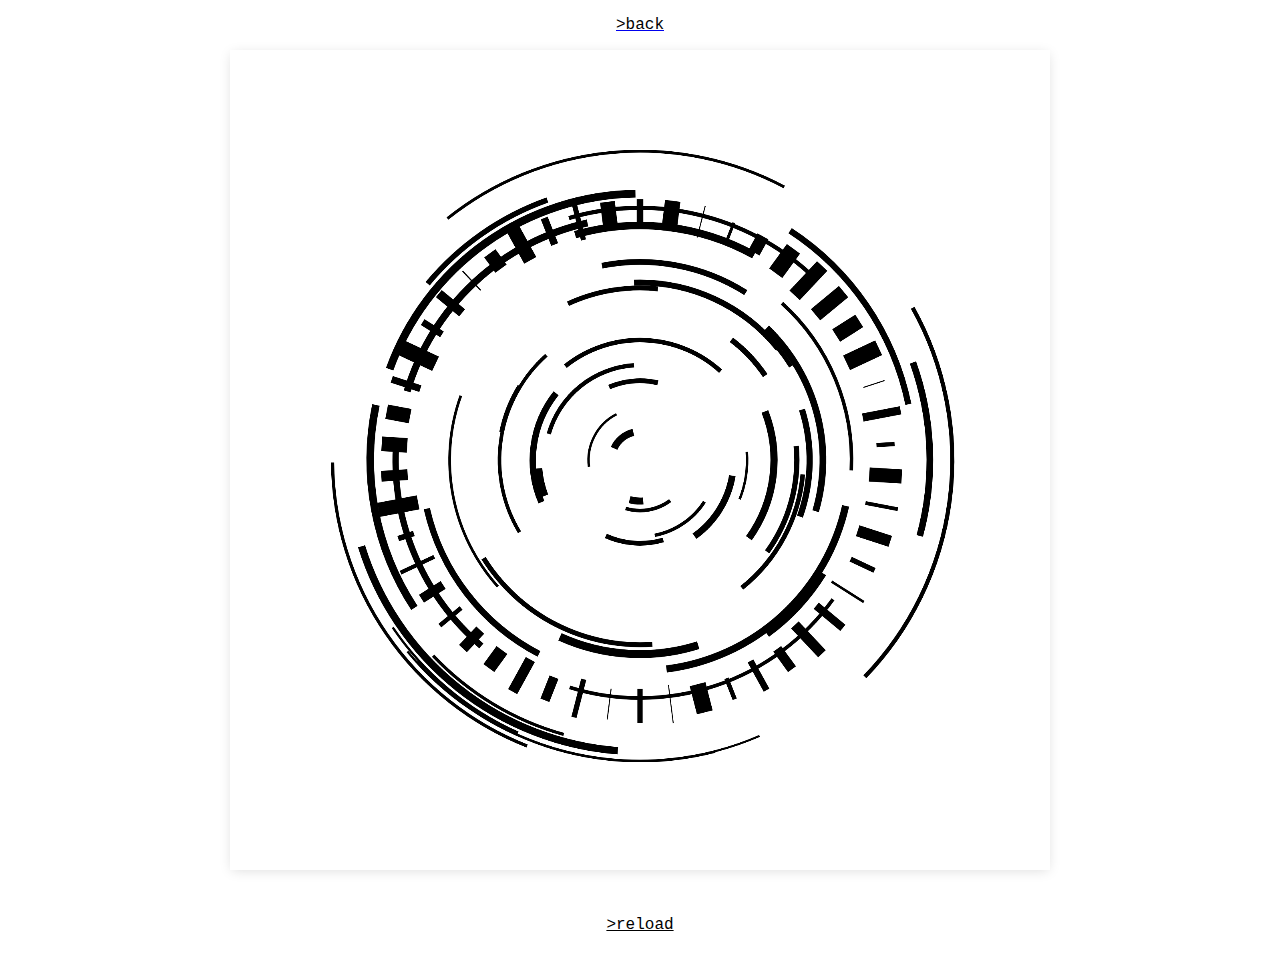
<file: sketches/sketch-02.html>
<!doctype html>
<html lang=en>
    <meta charset=UTF-8>
    <meta name=viewport content="width=device-width,shrink-to-fit=0,user-scalable=no,minimum-scale=1,maximum-scale=1">
    <title>sketch-02</title>
    <head>
        <a href="/sketches.html"><p style="text-align: center; color:black; font-family:courier; font-size: 100%;">>back</p></a>
    </head>
    <style>
        #indent { padding: 30px;  text-decoration: underline;}
    
    html{width:100%;height:100%;display:flex;justify-content:center;align-items:center;flex-direction:column}body{width:100%;height:100%;display:position;justify-content:center;align-items:center;flex-direction:row;margin:0}canvas{margin:auto;display:block;box-shadow:0 2px 12px -2px rgba(0,0,0,.15)}</style>
    <body>
        <script>
            !function t(e,n,r){function i(a,s){if(!n[a]){if(!e[a]){var u="function"==typeof require&&require;if(!s&&u)return u(a,!0);if(o)return o(a,!0);var c=new Error("Cannot find module '"+a+"'");throw c.code="MODULE_NOT_FOUND",c}var p=n[a]={exports:{}};e[a][0].call(p.exports,(function(t){return i(e[a][1][t]||t)}),p,p.exports,t,e,n,r)}return n[a].exports}for(var o="function"==typeof require&&require,a=0;a<r.length;a++)i(r[a]);return i}({1:[function(t,e,n){e.exports=function(t,e,n){if("number"!=typeof e||"number"!=typeof n)throw new TypeError('Must specify "to" and "from" arguments as numbers');if(e>n){var r=e;e=n,n=r}var i=n-e;if(0===i)return n;return t-i*Math.floor((t-e)/i)}},{}],2:[function(t,e,n){var r=t("defined"),i=t("./lib/wrap"),o=Number.EPSILON;function a(t,e,n){return e<n?t<e?e:t>n?n:t:t<n?n:t>e?e:t}function s(t,e,n){return t*(1-n)+e*n}function u(t,e,n){return Math.abs(t-e)<o?0:(n-t)/(e-t)}function c(t,e){return e=r(e,0),"number"==typeof t&&isFinite(t)?t:e}function p(t){if("number"!=typeof t)throw new TypeError("Expected dims argument");return function(e,n){var i;n=r(n,0),null==e?i=n:"number"==typeof e&&isFinite(e)&&(i=e);var o,a=[];if(null==i)for(o=0;o<t;o++)a[o]=c(e[o],n);else for(o=0;o<t;o++)a[o]=i;return a}}function f(t,e,n,r){if(r=r||[],t.length!==e.length)throw new TypeError("min and max array are expected to have the same length");for(var i=0;i<t.length;i++)r[i]=s(t[i],e[i],n);return r}function h(t,e){if("number"!=typeof(t=r(t,0)))throw new TypeError("Expected n argument to be a number");for(var n=[],i=0;i<t;i++)n.push(e);return n}function l(t,e){return(t%e+e)%e}function d(t,e,n,r){return s(t,e,1-Math.exp(-n*r))}e.exports={mod:l,fract:function(t){return t-Math.floor(t)},sign:function(t){return t>0?1:t<0?-1:0},degToRad:function(t){return t*Math.PI/180},radToDeg:function(t){return 180*t/Math.PI},wrap:i,pingPong:function(t,e){return t=l(t,2*e),e-Math.abs(t-e)},linspace:function(t,e){if("number"!=typeof(t=r(t,0)))throw new TypeError("Expected n argument to be a number");"boolean"==typeof(e=e||{})&&(e={endpoint:!0});var n=r(e.offset,0);return e.endpoint?h(t).map((function(e,r){return t<=1?0:(r+n)/(t-1)})):h(t).map((function(e,r){return(r+n)/t}))},lerp:s,lerpArray:f,inverseLerp:u,lerpFrames:function(t,e,n){e=a(e,0,1);var r=t.length-1,i=e*r,o=Math.floor(i),u=i-o,c=Math.min(o+1,r),p=t[o%t.length],h=t[c%t.length];if("number"==typeof p&&"number"==typeof h)return s(p,h,u);if(Array.isArray(p)&&Array.isArray(h))return f(p,h,u,n);throw new TypeError("Mismatch in value type of two array elements: "+o+" and "+c)},clamp:a,clamp01:function(t){return a(t,0,1)},smoothstep:function(t,e,n){var r=a(u(t,e,n),0,1);return r*r*(3-2*r)},damp:d,dampArray:function(t,e,n,r,i){i=i||[];for(var o=0;o<t.length;o++)i[o]=d(t[o],e[o],n,r);return i},mapRange:function(t,e,n,r,i,a){if(Math.abs(e-n)<o)return r;var s=(t-e)/(n-e)*(i-r)+r;return a&&(i<r?s<i?s=i:s>r&&(s=r):s>i?s=i:s<r&&(s=r)),s},expand2D:p(2),expand3D:p(3),expand4D:p(4)}},{"./lib/wrap":1,defined:5}],3:[function(t,e,n){var r=t("seed-random"),i=t("simplex-noise"),o=t("defined");e.exports=function t(e){e=o(e,null);var n,a,s,u=Math.random,c=null,p=!1;return f(e),{value:h,createRandom:function(e){return t(e)},setSeed:f,getSeed:function(){return n},getRandomSeed:function(){return String(Math.floor(1e6*Math.random()))},valueNonZero:function(){var t=0;for(;0===t;)t=h();return t},permuteNoise:function(){s=l()},noise1D:function(t,e,n){if(!isFinite(t))throw new TypeError("x component for noise() must be finite");return e=o(e,1),(n=o(n,1))*s.noise2D(t*e,0)},noise2D:function(t,e,n,r){if(!isFinite(t))throw new TypeError("x component for noise() must be finite");if(!isFinite(e))throw new TypeError("y component for noise() must be finite");return n=o(n,1),(r=o(r,1))*s.noise2D(t*n,e*n)},noise3D:function(t,e,n,r,i){if(!isFinite(t))throw new TypeError("x component for noise() must be finite");if(!isFinite(e))throw new TypeError("y component for noise() must be finite");if(!isFinite(n))throw new TypeError("z component for noise() must be finite");return r=o(r,1),(i=o(i,1))*s.noise3D(t*r,e*r,n*r)},noise4D:function(t,e,n,r,i,a){if(!isFinite(t))throw new TypeError("x component for noise() must be finite");if(!isFinite(e))throw new TypeError("y component for noise() must be finite");if(!isFinite(n))throw new TypeError("z component for noise() must be finite");if(!isFinite(r))throw new TypeError("w component for noise() must be finite");return i=o(i,1),(a=o(a,1))*s.noise4D(t*i,e*i,n*i,r*i)},sign:function(){return d()?1:-1},boolean:d,chance:function(t){if("number"!=typeof(t=o(t,.5)))throw new TypeError("expected n to be a number");return h()<t},range:m,rangeFloor:y,pick:function(t){return 0===t.length?void 0:t[y(0,t.length)]},shuffle:function(t){if(!Array.isArray(t))throw new TypeError("Expected Array, got "+typeof t);var e,n,r=t.length,i=t.slice();for(;r;)e=Math.floor(h()*r--),n=i[r],i[r]=i[e],i[e]=n;return i},onCircle:g,insideCircle:function(t,e){t=o(t,1),g(1,e=e||[]);var n=t*Math.sqrt(h());return e[0]*=n,e[1]*=n,e},onSphere:function(t,e){t=o(t,1),e=e||[];var n=h()*Math.PI*2,r=2*h()-1,i=n,a=Math.acos(r);return e[0]=t*Math.sin(a)*Math.cos(i),e[1]=t*Math.sin(a)*Math.sin(i),e[2]=t*Math.cos(a),e},insideSphere:function(t,e){t=o(t,1),e=e||[];var n=h()*Math.PI*2,r=2*h()-1,i=h(),a=n,s=Math.acos(r),u=t*Math.cbrt(i);return e[0]=u*Math.sin(s)*Math.cos(a),e[1]=u*Math.sin(s)*Math.sin(a),e[2]=u*Math.cos(s),e},quaternion:function(t){t=t||[];var e=h(),n=h(),r=h(),i=Math.sqrt(1-e),o=Math.sqrt(e),a=2*Math.PI*n,s=2*Math.PI*r,u=Math.sin(a)*i,c=Math.cos(a)*i,p=Math.sin(s)*o,f=Math.cos(s)*o;return t[0]=u,t[1]=c,t[2]=p,t[3]=f,t},weighted:w,weightedSet:function(t){return 0===(t=t||[]).length?null:t[v(t)].value},weightedSetIndex:v,gaussian:function(t,e){if(t=o(t,0),e=o(e,1),p){p=!1;var n=c;return c=null,t+e*n}var r=0,i=0,a=0;do{a=(r=2*h()-1)*r+(i=2*h()-1)*i}while(a>=1||0===a);var s=Math.sqrt(-2*Math.log(a)/a);return c=i*s,p=!0,t+e*(r*s)}};function f(t,e){"number"==typeof t||"string"==typeof t?a=r(n=t,e):(n=void 0,a=u),s=l(),c=null,p=!1}function h(){return a()}function l(){return new i(a)}function d(){return h()>.5}function m(t,e){if(void 0===e&&(e=t,t=0),"number"!=typeof t||"number"!=typeof e)throw new TypeError("Expected all arguments to be numbers");return h()*(e-t)+t}function y(t,e){if(void 0===e&&(e=t,t=0),"number"!=typeof t||"number"!=typeof e)throw new TypeError("Expected all arguments to be numbers");return Math.floor(m(t,e))}function g(t,e){t=o(t,1),e=e||[];var n=2*h()*Math.PI;return e[0]=t*Math.cos(n),e[1]=t*Math.sin(n),e}function v(t){return 0===(t=t||[]).length?-1:w(t.map((function(t){return t.weight})))}function w(t){if(0===(t=t||[]).length)return-1;var e,n=0;for(e=0;e<t.length;e++)n+=t[e];if(n<=0)throw new Error("Weights must sum to > 0");var r=h()*n;for(e=0;e<t.length;e++){if(r<t[e])return e;r-=t[e]}return 0}}()},{defined:5,"seed-random":6,"simplex-noise":7}],4:[function(t,e,n){(function(t){(function(){!function(t,r){"object"==typeof n&&void 0!==e?e.exports=r():"function"==typeof define&&define.amd?define(r):t.canvasSketch=r()}(this,(function(){var e=Object.getOwnPropertySymbols,n=Object.prototype.hasOwnProperty,r=Object.prototype.propertyIsEnumerable;function i(t){if(null==t)throw new TypeError("Object.assign cannot be called with null or undefined");return Object(t)}var o=function(){try{if(!Object.assign)return!1;var t=new String("abc");if(t[5]="de","5"===Object.getOwnPropertyNames(t)[0])return!1;for(var e={},n=0;n<10;n++)e["_"+String.fromCharCode(n)]=n;if("0123456789"!==Object.getOwnPropertyNames(e).map((function(t){return e[t]})).join(""))return!1;var r={};return"abcdefghijklmnopqrst".split("").forEach((function(t){r[t]=t})),"abcdefghijklmnopqrst"===Object.keys(Object.assign({},r)).join("")}catch(t){return!1}}()?Object.assign:function(t,o){for(var a,s,u=i(t),c=1;c<arguments.length;c++){for(var p in a=Object(arguments[c]))n.call(a,p)&&(u[p]=a[p]);if(e){s=e(a);for(var f=0;f<s.length;f++)r.call(a,s[f])&&(u[s[f]]=a[s[f]])}}return u},a="undefined"!=typeof window?window:void 0!==t?t:"undefined"!=typeof self?self:{};function s(t,e){return t(e={exports:{}},e.exports),e.exports}var u=a.performance&&a.performance.now?function(){return performance.now()}:Date.now||function(){return+new Date},c=function(t){return!!t&&("object"==typeof t||"function"==typeof t)&&"function"==typeof t.then};var p=function(t){return!(!t||"object"!=typeof t)&&("object"==typeof window&&"object"==typeof window.Node?t instanceof window.Node:"number"==typeof t.nodeType&&"string"==typeof t.nodeName)};function f(){return"undefined"!=typeof window&&window["canvas-sketch-cli"]}function h(){for(var t=arguments,e=0;e<arguments.length;e++)if(null!=t[e])return t[e]}function l(){return"undefined"!=typeof document}var d,m=s((function(t,e){function n(t){var e=[];for(var n in t)e.push(n);return e}(t.exports="function"==typeof Object.keys?Object.keys:n).shim=n})),y=s((function(t,e){var n="[object Arguments]"==function(){return Object.prototype.toString.call(arguments)}();function r(t){return"[object Arguments]"==Object.prototype.toString.call(t)}function i(t){return t&&"object"==typeof t&&"number"==typeof t.length&&Object.prototype.hasOwnProperty.call(t,"callee")&&!Object.prototype.propertyIsEnumerable.call(t,"callee")||!1}(e=t.exports=n?r:i).supported=r,e.unsupported=i})),g=s((function(t){var e=Array.prototype.slice,n=t.exports=function(t,o,a){return a||(a={}),t===o||(t instanceof Date&&o instanceof Date?t.getTime()===o.getTime():!t||!o||"object"!=typeof t&&"object"!=typeof o?a.strict?t===o:t==o:function(t,o,a){var s,u;if(r(t)||r(o))return!1;if(t.prototype!==o.prototype)return!1;if(y(t))return!!y(o)&&(t=e.call(t),o=e.call(o),n(t,o,a));if(i(t)){if(!i(o))return!1;if(t.length!==o.length)return!1;for(s=0;s<t.length;s++)if(t[s]!==o[s])return!1;return!0}try{var c=m(t),p=m(o)}catch(t){return!1}if(c.length!=p.length)return!1;for(c.sort(),p.sort(),s=c.length-1;s>=0;s--)if(c[s]!=p[s])return!1;for(s=c.length-1;s>=0;s--)if(!n(t[u=c[s]],o[u],a))return!1;return typeof t==typeof o}(t,o,a))};function r(t){return null==t}function i(t){return!(!t||"object"!=typeof t||"number"!=typeof t.length)&&("function"==typeof t.copy&&"function"==typeof t.slice&&!(t.length>0&&"number"!=typeof t[0]))}})),v=s((function(t,e){!function(e){var n,r,i,o=(n=/d{1,4}|m{1,4}|yy(?:yy)?|([HhMsTt])\1?|[LloSZWN]|"[^"]*"|'[^']*'/g,r=/\b(?:[PMCEA][SDP]T|(?:Pacific|Mountain|Central|Eastern|Atlantic) (?:Standard|Daylight|Prevailing) Time|(?:GMT|UTC)(?:[-+]\d{4})?)\b/g,i=/[^-+\dA-Z]/g,function(t,e,p,f){if(1!==arguments.length||"string"!==c(t)||/\d/.test(t)||(e=t,t=void 0),(t=t||new Date)instanceof Date||(t=new Date(t)),isNaN(t))throw TypeError("Invalid date");var h=(e=String(o.masks[e]||e||o.masks.default)).slice(0,4);"UTC:"!==h&&"GMT:"!==h||(e=e.slice(4),p=!0,"GMT:"===h&&(f=!0));var l=p?"getUTC":"get",d=t[l+"Date"](),m=t[l+"Day"](),y=t[l+"Month"](),g=t[l+"FullYear"](),v=t[l+"Hours"](),w=t[l+"Minutes"](),b=t[l+"Seconds"](),x=t[l+"Milliseconds"](),M=p?0:t.getTimezoneOffset(),_=s(t),T=u(t),k={d:d,dd:a(d),ddd:o.i18n.dayNames[m],dddd:o.i18n.dayNames[m+7],m:y+1,mm:a(y+1),mmm:o.i18n.monthNames[y],mmmm:o.i18n.monthNames[y+12],yy:String(g).slice(2),yyyy:g,h:v%12||12,hh:a(v%12||12),H:v,HH:a(v),M:w,MM:a(w),s:b,ss:a(b),l:a(x,3),L:a(Math.round(x/10)),t:v<12?o.i18n.timeNames[0]:o.i18n.timeNames[1],tt:v<12?o.i18n.timeNames[2]:o.i18n.timeNames[3],T:v<12?o.i18n.timeNames[4]:o.i18n.timeNames[5],TT:v<12?o.i18n.timeNames[6]:o.i18n.timeNames[7],Z:f?"GMT":p?"UTC":(String(t).match(r)||[""]).pop().replace(i,""),o:(M>0?"-":"+")+a(100*Math.floor(Math.abs(M)/60)+Math.abs(M)%60,4),S:["th","st","nd","rd"][d%10>3?0:(d%100-d%10!=10)*d%10],W:_,N:T};return e.replace(n,(function(t){return t in k?k[t]:t.slice(1,t.length-1)}))});function a(t,e){for(t=String(t),e=e||2;t.length<e;)t="0"+t;return t}function s(t){var e=new Date(t.getFullYear(),t.getMonth(),t.getDate());e.setDate(e.getDate()-(e.getDay()+6)%7+3);var n=new Date(e.getFullYear(),0,4);n.setDate(n.getDate()-(n.getDay()+6)%7+3);var r=e.getTimezoneOffset()-n.getTimezoneOffset();return e.setHours(e.getHours()-r),1+Math.floor((e-n)/6048e5)}function u(t){var e=t.getDay();return 0===e&&(e=7),e}function c(t){return null===t?"null":void 0===t?"undefined":"object"!=typeof t?typeof t:Array.isArray(t)?"array":{}.toString.call(t).slice(8,-1).toLowerCase()}o.masks={default:"ddd mmm dd yyyy HH:MM:ss",shortDate:"m/d/yy",mediumDate:"mmm d, yyyy",longDate:"mmmm d, yyyy",fullDate:"dddd, mmmm d, yyyy",shortTime:"h:MM TT",mediumTime:"h:MM:ss TT",longTime:"h:MM:ss TT Z",isoDate:"yyyy-mm-dd",isoTime:"HH:MM:ss",isoDateTime:"yyyy-mm-dd'T'HH:MM:sso",isoUtcDateTime:"UTC:yyyy-mm-dd'T'HH:MM:ss'Z'",expiresHeaderFormat:"ddd, dd mmm yyyy HH:MM:ss Z"},o.i18n={dayNames:["Sun","Mon","Tue","Wed","Thu","Fri","Sat","Sunday","Monday","Tuesday","Wednesday","Thursday","Friday","Saturday"],monthNames:["Jan","Feb","Mar","Apr","May","Jun","Jul","Aug","Sep","Oct","Nov","Dec","January","February","March","April","May","June","July","August","September","October","November","December"],timeNames:["a","p","am","pm","A","P","AM","PM"]},t.exports=o}()})),w="",b=function(t,e){if("string"!=typeof t)throw new TypeError("expected a string");if(1===e)return t;if(2===e)return t+t;var n=t.length*e;if(d!==t||void 0===d)d=t,w="";else if(w.length>=n)return w.substr(0,n);for(;n>w.length&&e>1;)1&e&&(w+=t),e>>=1,t+=t;return w=(w+=t).substr(0,n)};var x,M=function(){},_={extension:"",prefix:"",suffix:""},T=["image/png","image/jpeg","image/webp"];function k(t,e){return void 0===e&&(e={}),new Promise((function(n,r){e=o({},_,e);var i=P(Object.assign({},e,{extension:"",frame:void 0})),a=t?"streamStart":"streamEnd",s=f();return s&&s.output&&"function"==typeof s[a]?s[a](o({},e,{filename:i})).then((function(t){return n(t)})):n({filename:i,client:!1})}))}function E(t,e){return void 0===e&&(e={}),function(t){return new Promise((function(e){var n=t.indexOf(",");if(-1!==n){for(var r=t.slice(n+1),i=window.atob(r),o=t.slice(0,n),a=/data:([^;]+)/.exec(o),s=(a?a[1]:"")||void 0,u=new ArrayBuffer(i.length),c=new Uint8Array(u),p=0;p<i.length;p++)c[p]=i.charCodeAt(p);e(new window.Blob([u],{type:s}))}else e(new window.Blob)}))}(t).then((function(t){return F(t,e)}))}function F(t,e){return void 0===e&&(e={}),new Promise((function(n){var r=(e=o({},_,e)).filename,i=f();if(i&&"function"==typeof i.saveBlob&&i.output)return i.saveBlob(t,o({},e,{filename:r})).then((function(t){return n(t)}));x||((x=document.createElement("a")).style.visibility="hidden",x.target="_blank"),x.download=r,x.href=window.URL.createObjectURL(t),document.body.appendChild(x),x.onclick=function(){x.onclick=M,setTimeout((function(){window.URL.revokeObjectURL(t),x.parentElement&&x.parentElement.removeChild(x),x.removeAttribute("href"),n({filename:r,client:!1})}))},x.click()}))}function P(t){if(void 0===t&&(t={}),"function"==typeof(t=o({},t)).file)return t.file(t);if(t.file)return t.file;var e,n,r,i,a=null,s="";("string"==typeof t.extension&&(s=t.extension),"number"==typeof t.frame)&&(e="number"==typeof t.totalFrames?t.totalFrames:Math.max(1e4,t.frame),n=String(t.frame),r=String(e).length,i="0",n=n.toString(),a=void 0===r?n:(i=0===i?"0":i?i.toString():" ",b(i,r-n.length)+n));var u=isFinite(t.totalLayers)&&isFinite(t.layer)&&t.totalLayers>1?""+t.layer:"";return null!=a?[u,a].filter(Boolean).join("-")+s:[t.prefix,t.name||t.timeStamp,u,t.hash,t.suffix].filter(Boolean).join("-")+s}var R={dimension:"dimensions",animated:"animate",animating:"animate",unit:"units",P5:"p5",pixellated:"pixelated",looping:"loop",pixelPerInch:"pixels"},S=["dimensions","units","pixelsPerInch","orientation","scaleToFit","scaleToView","bleed","pixelRatio","exportPixelRatio","maxPixelRatio","scaleContext","resizeCanvas","styleCanvas","canvas","context","attributes","parent","file","name","prefix","suffix","animate","playing","loop","duration","totalFrames","fps","playbackRate","timeScale","frame","time","flush","pixelated","hotkeys","p5","id","scaleToFitPadding","data","params","encoding","encodingQuality"],C=function(t){Object.keys(t).forEach((function(t){t in R?console.warn('[canvas-sketch] Could not recognize the setting "'+t+'", did you mean "'+R[t]+'"?'):S.includes(t)||console.warn('[canvas-sketch] Could not recognize the setting "'+t+'"')}))};var j=[["postcard",101.6,152.4],["poster-small",280,430],["poster",460,610],["poster-large",610,910],["business-card",50.8,88.9],["2r",64,89],["3r",89,127],["4r",102,152],["5r",127,178],["6r",152,203],["8r",203,254],["10r",254,305],["11r",279,356],["12r",305,381],["a0",841,1189],["a1",594,841],["a2",420,594],["a3",297,420],["a4",210,297],["a5",148,210],["a6",105,148],["a7",74,105],["a8",52,74],["a9",37,52],["a10",26,37],["2a0",1189,1682],["4a0",1682,2378],["b0",1e3,1414],["b1",707,1e3],["b1+",720,1020],["b2",500,707],["b2+",520,720],["b3",353,500],["b4",250,353],["b5",176,250],["b6",125,176],["b7",88,125],["b8",62,88],["b9",44,62],["b10",31,44],["b11",22,32],["b12",16,22],["c0",917,1297],["c1",648,917],["c2",458,648],["c3",324,458],["c4",229,324],["c5",162,229],["c6",114,162],["c7",81,114],["c8",57,81],["c9",40,57],["c10",28,40],["c11",22,32],["c12",16,22],["half-letter",5.5,8.5,"in"],["letter",8.5,11,"in"],["legal",8.5,14,"in"],["junior-legal",5,8,"in"],["ledger",11,17,"in"],["tabloid",11,17,"in"],["ansi-a",8.5,11,"in"],["ansi-b",11,17,"in"],["ansi-c",17,22,"in"],["ansi-d",22,34,"in"],["ansi-e",34,44,"in"],["arch-a",9,12,"in"],["arch-b",12,18,"in"],["arch-c",18,24,"in"],["arch-d",24,36,"in"],["arch-e",36,48,"in"],["arch-e1",30,42,"in"],["arch-e2",26,38,"in"],["arch-e3",27,39,"in"]].reduce((function(t,e){var n={units:e[3]||"mm",dimensions:[e[1],e[2]]};return t[e[0]]=n,t[e[0].replace(/-/g," ")]=n,t}),{}),D=["mm","cm","m","pc","pt","in","ft","px"],A={m:{system:"metric",factor:1},cm:{system:"metric",factor:.01},mm:{system:"metric",factor:.001},pt:{system:"imperial",factor:1/72},pc:{system:"imperial",factor:1/6},in:{system:"imperial",factor:1},ft:{system:"imperial",factor:12}};const O={metric:{unit:"m",ratio:1/.0254},imperial:{unit:"in",ratio:.0254}};var N=function(t,e,n,r){if("number"!=typeof t||!isFinite(t))throw new Error("Value must be a finite number");if(!e||!n)throw new Error("Must specify from and to units");var i=function(){for(var t=0;t<arguments.length;t++)if(void 0!==arguments[t])return arguments[t]}((r=r||{}).pixelsPerInch,96),o=r.precision,a=!1!==r.roundPixel;if(e=e.toLowerCase(),n=n.toLowerCase(),-1===D.indexOf(e))throw new Error('Invalid from unit "'+e+'", must be one of: '+D.join(", "));if(-1===D.indexOf(n))throw new Error('Invalid from unit "'+n+'", must be one of: '+D.join(", "));if(e===n)return t;var s=1,u=1,c=!1;"px"===e&&(u=1/i,e="in"),"px"===n&&(c=!0,s=i,n="in");var p=A[e],f=A[n],h=t*p.factor*u;p.system!==f.system&&(h*=O[p.system].ratio);var l=h/f.factor*s;return c&&a?l=Math.round(l):"number"==typeof o&&isFinite(o)&&(l=function(t,e){return Number(Math.round(t+"e"+e)+"e-"+e)}(l,o)),l};function H(t,e,n,r){return void 0===e&&(e="px"),void 0===n&&(n="px"),void 0===r&&(r=72),N(t,e,n,{pixelsPerInch:r,precision:4,roundPixel:!0})}function z(t,e){var n,r,i,o,a,s,u=l(),c=e.dimensions,p=function(t){return!(!t.dimensions||"string"!=typeof t.dimensions&&!(Array.isArray(t.dimensions)&&t.dimensions.length>=2))}(e),f=t.exporting,d=!!p&&!1!==e.scaleToFit,m=!(!f&&p)||e.scaleToView;u||(d=m=!1);var y,g,v=e.units,w="number"==typeof e.pixelsPerInch&&isFinite(e.pixelsPerInch)?e.pixelsPerInch:72,b=h(e.bleed,0),x=u?window.devicePixelRatio:1,M=m?x:1;"number"==typeof e.pixelRatio&&isFinite(e.pixelRatio)?g=h(e.exportPixelRatio,y=e.pixelRatio):p?(y=M,g=h(e.exportPixelRatio,1)):g=h(e.exportPixelRatio,y=x),"number"==typeof e.maxPixelRatio&&isFinite(e.maxPixelRatio)&&(y=Math.min(e.maxPixelRatio,y)),f&&(y=g);var _,T,k=function(t,e){if(!l())return[300,150];var n=e.parent||window;if(n===window||n===document||n===document.body)return[window.innerWidth,window.innerHeight];var r=n.getBoundingClientRect();return[r.width,r.height]}(0,e),E=k[0],F=k[1];if(p){var P=function(t,e,n){if(void 0===e&&(e="px"),void 0===n&&(n=72),"string"==typeof t){var r=t.toLowerCase();if(!(r in j))throw new Error('The dimension preset "'+t+'" is not supported or could not be found; try using a4, a3, postcard, letter, etc.');var i=j[r];return i.dimensions.map((function(t){return H(t,i.units,e,n)}))}return t}(c,v,w),R=Math.max(P[0],P[1]),S=Math.min(P[0],P[1]);if(e.orientation){var C="landscape"===e.orientation;n=C?R:S,r=C?S:R}else n=P[0],r=P[1];_=n,T=r,n+=2*b,r+=2*b}else _=n=E,T=r=F;var D=n,A=r;if(p&&v&&(D=H(n,v,"px",w),A=H(r,v,"px",w)),i=Math.round(D),o=Math.round(A),d&&!f&&p){var O=n/r,N=E/F,z=h(e.scaleToFitPadding,40),I=Math.round(E-2*z),L=Math.round(F-2*z);(i>I||o>L)&&(N>O?(o=L,i=Math.round(o*O)):(i=I,o=Math.round(i/O)))}return{bleed:b,pixelRatio:y,width:n,height:r,dimensions:[n,r],units:v||"px",scaleX:(a=m?Math.round(y*i):Math.round(y*D))/n,scaleY:(s=m?Math.round(y*o):Math.round(y*A))/r,pixelsPerInch:w,viewportWidth:m?Math.round(i):Math.round(D),viewportHeight:m?Math.round(o):Math.round(A),canvasWidth:a,canvasHeight:s,trimWidth:_,trimHeight:T,styleWidth:i,styleHeight:o}}N.units=D;var I=function(t,e){if("string"!=typeof t)throw new TypeError("must specify type string");if(e=e||{},"undefined"==typeof document&&!e.canvas)return null;var n=e.canvas||document.createElement("canvas");"number"==typeof e.width&&(n.width=e.width);"number"==typeof e.height&&(n.height=e.height);var r,i=e;try{var o=[t];0===t.indexOf("webgl")&&o.push("experimental-"+t);for(var a=0;a<o.length;a++)if(r=n.getContext(o[a],i))return r}catch(t){r=null}return r||null};function L(t){var e,n;void 0===t&&(t={});var r=!1;if(!1!==t.canvas){if(!(e=t.context)||"string"==typeof e){var i=t.canvas;i||(i=function(){if(!l())throw new Error("It appears you are runing from Node.js or a non-browser environment. Try passing in an existing { canvas } interface instead.");return document.createElement("canvas")}(),r=!0);var a=e||"2d";if("function"!=typeof i.getContext)throw new Error("The specified { canvas } element does not have a getContext() function, maybe it is not a <canvas> tag?");if(!(e=I(a,o({},t.attributes,{canvas:i}))))throw new Error("Failed at canvas.getContext('"+a+"') - the browser may not support this context, or a different context may already be in use with this canvas.")}if(n=e.canvas,t.canvas&&n!==t.canvas)throw new Error("The { canvas } and { context } settings must point to the same underlying canvas element");t.pixelated&&(e.imageSmoothingEnabled=!1,e.mozImageSmoothingEnabled=!1,e.oImageSmoothingEnabled=!1,e.webkitImageSmoothingEnabled=!1,e.msImageSmoothingEnabled=!1,n.style["image-rendering"]="pixelated")}return{canvas:n,context:e,ownsCanvas:r}}var U=function(){var t=this;this._settings={},this._props={},this._sketch=void 0,this._raf=null,this._recordTimeout=null,this._lastRedrawResult=void 0,this._isP5Resizing=!1,this._keyboardShortcuts=function(t){void 0===t&&(t={});var e=function(e){if(t.enabled()){var n=f();83!==e.keyCode||e.altKey||!e.metaKey&&!e.ctrlKey?32===e.keyCode?t.togglePlay(e):n&&!e.altKey&&75===e.keyCode&&(e.metaKey||e.ctrlKey)&&(e.preventDefault(),t.commit(e)):(e.preventDefault(),t.save(e))}};return{attach:function(){window.addEventListener("keydown",e)},detach:function(){window.removeEventListener("keydown",e)}}}({enabled:function(){return!1!==t.settings.hotkeys},save:function(e){e.shiftKey?t.props.recording?(t.endRecord(),t.run()):t.record():t.props.recording||t.exportFrame()},togglePlay:function(){t.props.playing?t.pause():t.play()},commit:function(e){t.exportFrame({commit:!0})}}),this._animateHandler=function(){return t.animate()},this._resizeHandler=function(){t.resize()&&t.render()}},q={sketch:{configurable:!0},settings:{configurable:!0},props:{configurable:!0}};q.sketch.get=function(){return this._sketch},q.settings.get=function(){return this._settings},q.props.get=function(){return this._props},U.prototype._computePlayhead=function(t,e){return"number"==typeof e&&isFinite(e)?t/e:0},U.prototype._computeFrame=function(t,e,n,r){return isFinite(n)&&n>1?Math.floor(t*(n-1)):Math.floor(r*e)},U.prototype._computeCurrentFrame=function(){return this._computeFrame(this.props.playhead,this.props.time,this.props.totalFrames,this.props.fps)},U.prototype._getSizeProps=function(){var t=this.props;return{width:t.width,height:t.height,pixelRatio:t.pixelRatio,canvasWidth:t.canvasWidth,canvasHeight:t.canvasHeight,viewportWidth:t.viewportWidth,viewportHeight:t.viewportHeight}},U.prototype.run=function(){if(!this.sketch)throw new Error("should wait until sketch is loaded before trying to play()");return!1!==this.settings.playing&&this.play(),"function"==typeof this.sketch.dispose&&console.warn("In canvas-sketch@0.0.23 the dispose() event has been renamed to unload()"),this.props.started||(this._signalBegin(),this.props.started=!0),this.tick(),this.render(),this},U.prototype._cancelTimeouts=function(){null!=this._raf&&"undefined"!=typeof window&&"function"==typeof window.cancelAnimationFrame&&(window.cancelAnimationFrame(this._raf),this._raf=null),null!=this._recordTimeout&&(clearTimeout(this._recordTimeout),this._recordTimeout=null)},U.prototype.play=function(){var t=this.settings.animate;"animation"in this.settings&&(t=!0,console.warn("[canvas-sketch] { animation } has been renamed to { animate }")),t&&(l()?this.props.playing||(this.props.started||(this._signalBegin(),this.props.started=!0),this.props.playing=!0,this._cancelTimeouts(),this._lastTime=u(),this._raf=window.requestAnimationFrame(this._animateHandler)):console.error("[canvas-sketch] WARN: Using { animate } in Node.js is not yet supported"))},U.prototype.pause=function(){this.props.recording&&this.endRecord(),this.props.playing=!1,this._cancelTimeouts()},U.prototype.togglePlay=function(){this.props.playing?this.pause():this.play()},U.prototype.stop=function(){this.pause(),this.props.frame=0,this.props.playhead=0,this.props.time=0,this.props.deltaTime=0,this.props.started=!1,this.render()},U.prototype.record=function(){var t=this;if(!this.props.recording)if(l()){this.stop(),this.props.playing=!0,this.props.recording=!0;var e=this._createExportOptions({sequence:!0}),n=1/this.props.fps;this._cancelTimeouts();var r,i=function(){return t.props.recording?(t.props.deltaTime=n,t.tick(),t.exportFrame(e).then((function(){t.props.recording&&(t.props.deltaTime=0,t.props.frame++,t.props.frame<t.props.totalFrames?(t.props.time+=n,t.props.playhead=t._computePlayhead(t.props.time,t.props.duration),t._recordTimeout=setTimeout(i,0)):(console.log("Finished recording"),t._signalEnd(),t.endRecord(),t.stop(),t.run()))}))):Promise.resolve()};this.props.started||(this._signalBegin(),this.props.started=!0),this.sketch&&"function"==typeof this.sketch.beginRecord&&this._wrapContextScale((function(e){return t.sketch.beginRecord(e)})),(r=e,void 0===r&&(r={}),k(!0,r)).catch((function(t){console.error(t)})).then((function(e){t._raf=window.requestAnimationFrame(i)}))}else console.error("[canvas-sketch] WARN: Recording from Node.js is not yet supported")},U.prototype._signalBegin=function(){var t=this;this.sketch&&"function"==typeof this.sketch.begin&&this._wrapContextScale((function(e){return t.sketch.begin(e)}))},U.prototype._signalEnd=function(){var t=this;this.sketch&&"function"==typeof this.sketch.end&&this._wrapContextScale((function(e){return t.sketch.end(e)}))},U.prototype.endRecord=function(){var t,e=this,n=this.props.recording;return this._cancelTimeouts(),this.props.recording=!1,this.props.deltaTime=0,this.props.playing=!1,(void 0===t&&(t={}),k(!1,t)).catch((function(t){console.error(t)})).then((function(){n&&e.sketch&&"function"==typeof e.sketch.endRecord&&e._wrapContextScale((function(t){return e.sketch.endRecord(t)}))}))},U.prototype._createExportOptions=function(t){return void 0===t&&(t={}),{sequence:t.sequence,save:t.save,fps:this.props.fps,frame:t.sequence?this.props.frame:void 0,file:this.settings.file,name:this.settings.name,prefix:this.settings.prefix,suffix:this.settings.suffix,encoding:this.settings.encoding,encodingQuality:this.settings.encodingQuality,timeStamp:t.timeStamp||v(new Date,"yyyy.mm.dd-HH.MM.ss"),totalFrames:isFinite(this.props.totalFrames)?Math.max(0,this.props.totalFrames):1e3}},U.prototype.exportFrame=function(t){var e=this;if(void 0===t&&(t={}),!this.sketch)return Promise.all([]);"function"==typeof this.sketch.preExport&&this.sketch.preExport();var n=this._createExportOptions(t),r=f(),i=Promise.resolve();if(r&&t.commit&&"function"==typeof r.commit){var a=o({},n),s=r.commit(a);i=c(s)?s:Promise.resolve(s)}return i.then((function(t){return e._doExportFrame(o({},n,{hash:t||""}))})).then((function(t){return 1===t.length?t[0]:t}))},U.prototype._doExportFrame=function(t){var e=this;void 0===t&&(t={}),this._props.exporting=!0,this.resize();var n=this.render();return void 0===n&&(n=[this.props.canvas]),n=(n=[].concat(n).filter(Boolean)).map((function(e){var n,r="object"==typeof e&&e&&("data"in e||"dataURL"in e),i=r?e.data:e,a=r?o({},e,{data:i}):{data:i};if(p(n=i)&&/canvas/i.test(n.nodeName)&&"function"==typeof n.getContext){var s=function(t,e){void 0===e&&(e={});var n=e.encoding||"image/png";if(!T.includes(n))throw new Error("Invalid canvas encoding "+n);var r=(n.split("/")[1]||"").replace(/jpeg/i,"jpg");return r&&(r=("."+r).toLowerCase()),{extension:r,type:n,dataURL:t.toDataURL(n,e.encodingQuality)}}(i,{encoding:a.encoding||t.encoding,encodingQuality:h(a.encodingQuality,t.encodingQuality,.95)});return Object.assign(a,{dataURL:s.dataURL,extension:s.extension,type:s.type})}return a})),this._props.exporting=!1,this.resize(),this.render(),Promise.all(n.map((function(e,n,r){var i=o({extension:"",prefix:"",suffix:""},t,e,{layer:n,totalLayers:r.length}),a=!1!==t.save&&e.save;for(var s in i.save=!1!==a,i.filename=P(i),delete i.encoding,delete i.encodingQuality,i)void 0===i[s]&&delete i[s];var u=Promise.resolve({});if(i.save){var c=i.data;if(i.dataURL)u=E(i.dataURL,i);else u=function(t,e){void 0===e&&(e={});var n=Array.isArray(t)?t:[t];return F(new window.Blob(n,{type:e.type||""}),e)}(c,i)}return u.then((function(t){return Object.assign({},i,t)}))}))).then((function(n){var r=n.filter((function(t){return t.save}));if(r.length>0){var i,o=r.find((function(t){return t.outputName})),a=r.some((function(t){return t.client})),s=r.some((function(t){return t.stream}));i=r.length>1?r.length:o?o.outputName+"/"+r[0].filename:""+r[0].filename;var u="";if(t.sequence)u=isFinite(e.props.totalFrames)?" (frame "+(t.frame+1)+" / "+e.props.totalFrames+")":" (frame "+t.frame+")";else r.length>1&&(u=" files");console.log("%c["+(a?"canvas-sketch-cli":"canvas-sketch")+"]%c "+(s?"Streaming into":"Exported")+" %c"+i+"%c"+u,"color: #8e8e8e;","color: initial;","font-weight: bold;","font-weight: initial;")}return"function"==typeof e.sketch.postExport&&e.sketch.postExport(),n}))},U.prototype._wrapContextScale=function(t){this._preRender(),t(this.props),this._postRender()},U.prototype._preRender=function(){var t=this.props;this.props.gl||!t.context||t.p5?t.p5&&t.p5.scale(t.scaleX/t.pixelRatio,t.scaleY/t.pixelRatio):(t.context.save(),!1!==this.settings.scaleContext&&t.context.scale(t.scaleX,t.scaleY))},U.prototype._postRender=function(){var t=this.props;this.props.gl||!t.context||t.p5||t.context.restore(),t.gl&&!1!==this.settings.flush&&!t.p5&&t.gl.flush()},U.prototype.tick=function(){this.sketch&&"function"==typeof this.sketch.tick&&(this._preRender(),this.sketch.tick(this.props),this._postRender())},U.prototype.render=function(){return this.props.p5?(this._lastRedrawResult=void 0,this.props.p5.redraw(),this._lastRedrawResult):this.submitDrawCall()},U.prototype.submitDrawCall=function(){if(this.sketch){var t,e=this.props;return this._preRender(),"function"==typeof this.sketch?t=this.sketch(e):"function"==typeof this.sketch.render&&(t=this.sketch.render(e)),this._postRender(),t}},U.prototype.update=function(t){var e=this;void 0===t&&(t={});var n=["animate"];Object.keys(t).forEach((function(t){if(n.indexOf(t)>=0)throw new Error("Sorry, the { "+t+" } option is not yet supported with update().")}));var r=this._settings.canvas,i=this._settings.context;for(var o in t){var a=t[o];void 0!==a&&(e._settings[o]=a)}var s=Object.assign({},this._settings,t);if("time"in t&&"frame"in t)throw new Error("You should specify { time } or { frame } but not both");if("time"in t?delete s.frame:"frame"in t&&delete s.time,"duration"in t&&"totalFrames"in t)throw new Error("You should specify { duration } or { totalFrames } but not both");"duration"in t?delete s.totalFrames:"totalFrames"in t&&delete s.duration,"data"in t&&(this._props.data=t.data);var u=this.getTimeProps(s);if(Object.assign(this._props,u),r!==this._settings.canvas||i!==this._settings.context){var c=L(this._settings),p=c.context;this.props.canvas=c.canvas,this.props.context=p,this._setupGLKey(),this._appendCanvasIfNeeded()}return t.p5&&"function"!=typeof t.p5&&(this.props.p5=t.p5,this.props.p5.draw=function(){e._isP5Resizing||(e._lastRedrawResult=e.submitDrawCall())}),"playing"in t&&(t.playing?this.play():this.pause()),C(this._settings),this.resize(),this.render(),this.props},U.prototype.resize=function(){var t=this._getSizeProps(),e=this.settings,n=this.props,r=z(n,e);Object.assign(this._props,r);var i=this.props,o=i.pixelRatio,a=i.canvasWidth,s=i.canvasHeight,u=i.styleWidth,c=i.styleHeight,p=this.props.canvas;p&&!1!==e.resizeCanvas&&(n.p5?p.width===a&&p.height===s||(this._isP5Resizing=!0,n.p5.pixelDensity(o),n.p5.resizeCanvas(a/o,s/o,!1),this._isP5Resizing=!1):(p.width!==a&&(p.width=a),p.height!==s&&(p.height=s)),l()&&!1!==e.styleCanvas&&(p.style.width=u+"px",p.style.height=c+"px"));var f=this._getSizeProps(),h=!g(t,f);return h&&this._sizeChanged(),h},U.prototype._sizeChanged=function(){this.sketch&&"function"==typeof this.sketch.resize&&this.sketch.resize(this.props)},U.prototype.animate=function(){if(this.props.playing)if(l()){this._raf=window.requestAnimationFrame(this._animateHandler);var t=u(),e=1e3/this.props.fps,n=t-this._lastTime,r=this.props.duration,i="number"==typeof r&&isFinite(r),o=!0,a=this.settings.playbackRate;"fixed"===a?n=e:"throttle"===a?n>e?this._lastTime=t-=n%e:o=!1:this._lastTime=t;var s=n/1e3,c=this.props.time+s*this.props.timeScale;c<0&&i&&(c=r+c);var p=!1,f=!1;if(i&&c>=r&&(!1!==this.settings.loop?(o=!0,c%=r,f=!0):(o=!1,c=r,p=!0),this._signalEnd()),o){this.props.deltaTime=s,this.props.time=c,this.props.playhead=this._computePlayhead(c,r);var h=this.props.frame;this.props.frame=this._computeCurrentFrame(),f&&this._signalBegin(),h!==this.props.frame&&this.tick(),this.render(),this.props.deltaTime=0}p&&this.pause()}else console.error("[canvas-sketch] WARN: Animation in Node.js is not yet supported")},U.prototype.dispatch=function(t){if("function"!=typeof t)throw new Error("must pass function into dispatch()");t(this.props),this.render()},U.prototype.mount=function(){this._appendCanvasIfNeeded()},U.prototype.unmount=function(){l()&&(window.removeEventListener("resize",this._resizeHandler),this._keyboardShortcuts.detach()),this.props.canvas.parentElement&&this.props.canvas.parentElement.removeChild(this.props.canvas)},U.prototype._appendCanvasIfNeeded=function(){l()&&(!1!==this.settings.parent&&this.props.canvas&&!this.props.canvas.parentElement&&(this.settings.parent||document.body).appendChild(this.props.canvas))},U.prototype._setupGLKey=function(){var t;this.props.context&&("function"==typeof(t=this.props.context).clear&&"function"==typeof t.clearColor&&"function"==typeof t.bufferData?this._props.gl=this.props.context:delete this._props.gl)},U.prototype.getTimeProps=function(t){void 0===t&&(t={});var e=t.duration,n=t.totalFrames,r=h(t.timeScale,1),i=h(t.fps,24),o="number"==typeof e&&isFinite(e),a="number"==typeof n&&isFinite(n),s=o?Math.floor(i*e):void 0,u=a?n/i:void 0;if(o&&a&&s!==n)throw new Error("You should specify either duration or totalFrames, but not both. Or, they must match exactly.");void 0===t.dimensions&&void 0!==t.units&&console.warn("You've specified a { units } setting but no { dimension }, so the units will be ignored."),n=h(n,s,Infinity),e=h(e,u,Infinity);var c=t.time,p=t.frame,f="number"==typeof c&&isFinite(c),l="number"==typeof p&&isFinite(p),d=0,m=0,y=0;if(f&&l)throw new Error("You should specify either start frame or time, but not both.");return f?(y=this._computePlayhead(d=c,e),m=this._computeFrame(y,d,n,i)):l&&(y=this._computePlayhead(d=(m=p)/i,e)),{playhead:y,time:d,frame:m,duration:e,totalFrames:n,fps:i,timeScale:r}},U.prototype.setup=function(t){var e=this;if(void 0===t&&(t={}),this.sketch)throw new Error("Multiple setup() calls not yet supported.");this._settings=Object.assign({},t,this._settings),C(this._settings);var n=L(this._settings),r=n.context,i=n.canvas,o=this.getTimeProps(this._settings);this._props=Object.assign({},o,{canvas:i,context:r,deltaTime:0,started:!1,exporting:!1,playing:!1,recording:!1,settings:this.settings,data:this.settings.data,render:function(){return e.render()},togglePlay:function(){return e.togglePlay()},dispatch:function(t){return e.dispatch(t)},tick:function(){return e.tick()},resize:function(){return e.resize()},update:function(t){return e.update(t)},exportFrame:function(t){return e.exportFrame(t)},record:function(){return e.record()},play:function(){return e.play()},pause:function(){return e.pause()},stop:function(){return e.stop()}}),this._setupGLKey(),this.resize()},U.prototype.loadAndRun=function(t,e){var n=this;return this.load(t,e).then((function(){return n.run(),n}))},U.prototype.unload=function(){var t=this;this.pause(),this.sketch&&("function"==typeof this.sketch.unload&&this._wrapContextScale((function(e){return t.sketch.unload(e)})),this._sketch=null)},U.prototype.destroy=function(){this.unload(),this.unmount()},U.prototype.load=function(t,e){var n=this;if("function"!=typeof t)throw new Error("The function must take in a function as the first parameter. Example:\n  canvasSketcher(() => { ... }, settings)");this.sketch&&this.unload(),void 0!==e&&this.update(e),this._preRender();var r=Promise.resolve();if(this.settings.p5){if(!l())throw new Error("[canvas-sketch] ERROR: Using p5.js in Node.js is not supported");r=new Promise((function(t){var e,r=n.settings.p5;r.p5&&(e=r.preload,r=r.p5);var i=function(r){e&&(r.preload=function(){return e(r)}),r.setup=function(){var e=n.props,i="webgl"===n.settings.context,o=i?r.WEBGL:r.P2D;r.noLoop(),r.pixelDensity(e.pixelRatio),r.createCanvas(e.viewportWidth,e.viewportHeight,o),i&&n.settings.attributes&&r.setAttributes(n.settings.attributes),n.update({p5:r,canvas:r.canvas,context:r._renderer.drawingContext}),t()}};if("function"==typeof r)new r(i);else{if("function"!=typeof window.createCanvas)throw new Error("{ p5 } setting is passed but can't find p5.js in global (window) scope. Maybe you did not create it globally?\nnew p5(); // <-- attaches to global scope");i(window)}}))}return r.then((function(){var e=t(n.props);return c(e)||(e=Promise.resolve(e)),e})).then((function(t){return t||(t={}),n._sketch=t,l()&&(n._keyboardShortcuts.attach(),window.addEventListener("resize",n._resizeHandler)),n._postRender(),n._sizeChanged(),n})).catch((function(t){throw console.warn("Could not start sketch, the async loading function rejected with an error:\n    Error: "+t.message),t}))},Object.defineProperties(U.prototype,q);var W="hot-id-cache",B=[];function Y(t,e){if(void 0===e&&(e={}),e.p5){if(e.canvas||e.context&&"string"!=typeof e.context)throw new Error('In { p5 } mode, you can\'t pass your own canvas or context, unless the context is a "webgl" or "2d" string');e=Object.assign({},e,{canvas:!1,context:"string"==typeof e.context&&e.context})}var n,r,i=(n=f())&&n.hot;i&&(r=h(e.id,"$__DEFAULT_CANVAS_SKETCH_ID__$"));var o=i&&"string"==typeof r;o&&B.includes(r)&&(console.warn("Warning: You have multiple calls to canvasSketch() in --hot mode. You must pass unique { id } strings in settings to enable hot reload across multiple sketches. ",r),o=!1);var a=Promise.resolve();if(o){B.push(r);var s=function(t){var e=f();if(e)return e[W]=e[W]||{},e[W][t]}(r);if(s){var u=function(){var t,n=(t=s.manager,e.animate?{time:t.props.time}:void 0);return s.manager.destroy(),n};a=s.load.then(u).catch(u)}}return a.then((function(n){var i,a=new U;return t?(e=Object.assign({},e,n),a.setup(e),a.mount(),i=a.loadAndRun(t)):i=Promise.resolve(a),o&&function(t,e){var n=f();n&&(n[W]=n[W]||{},n[W][t]=e)}(r,{load:i,manager:a}),i}))}return Y.canvasSketch=Y,Y.PaperSizes=j,Y}))}).call(this)}).call(this,"undefined"!=typeof global?global:"undefined"!=typeof self?self:"undefined"!=typeof window?window:{})},{}],5:[function(t,e,n){"use strict";e.exports=function(){for(var t=0;t<arguments.length;t++)if(void 0!==arguments[t])return arguments[t]}},{}],6:[function(t,e,n){(function(t){(function(){"use strict";var n=256,r=[],i=void 0===t?window:t,o=Math.pow(n,6),a=Math.pow(2,52),s=2*a,u=255,c=Math.random;function p(t){var e,r=t.length,i=this,o=0,a=i.i=i.j=0,s=i.S=[];for(r||(t=[r++]);o<n;)s[o]=o++;for(o=0;o<n;o++)s[o]=s[a=u&a+t[o%r]+(e=s[o])],s[a]=e;(i.g=function(t){for(var e,r=0,o=i.i,a=i.j,s=i.S;t--;)e=s[o=u&o+1],r=r*n+s[u&(s[o]=s[a=u&a+e])+(s[a]=e)];return i.i=o,i.j=a,r})(n)}function f(t,e){var n,r=[],i=(typeof t)[0];if(e&&"o"==i)for(n in t)try{r.push(f(t[n],e-1))}catch(t){}return r.length?r:"s"==i?t:t+"\0"}function h(t,e){for(var n,r=t+"",i=0;i<r.length;)e[u&i]=u&(n^=19*e[u&i])+r.charCodeAt(i++);return d(e)}function l(t){try{return i.crypto.getRandomValues(t=new Uint8Array(n)),d(t)}catch(t){return[+new Date,i,i.navigator&&i.navigator.plugins,i.screen,d(r)]}}function d(t){return String.fromCharCode.apply(0,t)}e.exports=function(t,i){if(i&&!0===i.global)return i.global=!1,Math.random=e.exports(t,i),i.global=!0,Math.random;var u=i&&i.entropy||!1,c=[],m=(h(f(u?[t,d(r)]:0 in arguments?t:l(),3),c),new p(c));return h(d(m.S),r),function(){for(var t=m.g(6),e=o,r=0;t<a;)t=(t+r)*n,e*=n,r=m.g(1);for(;t>=s;)t/=2,e/=2,r>>>=1;return(t+r)/e}},e.exports.resetGlobal=function(){Math.random=c},h(Math.random(),r)}).call(this)}).call(this,"undefined"!=typeof global?global:"undefined"!=typeof self?self:"undefined"!=typeof window?window:{})},{}],7:[function(t,e,n){!function(){"use strict";var t=.5*(Math.sqrt(3)-1),r=(3-Math.sqrt(3))/6,i=1/6,o=(Math.sqrt(5)-1)/4,a=(5-Math.sqrt(5))/20;function s(t){var e;e="function"==typeof t?t:t?function(){var t=0,e=0,n=0,r=1,i=c();t=i(" "),e=i(" "),n=i(" ");for(var o=0;o<arguments.length;o++)(t-=i(arguments[o]))<0&&(t+=1),(e-=i(arguments[o]))<0&&(e+=1),(n-=i(arguments[o]))<0&&(n+=1);return i=null,function(){var i=2091639*t+2.3283064365386963e-10*r;return t=e,e=n,n=i-(r=0|i)}}(t):Math.random,this.p=u(e),this.perm=new Uint8Array(512),this.permMod12=new Uint8Array(512);for(var n=0;n<512;n++)this.perm[n]=this.p[255&n],this.permMod12[n]=this.perm[n]%12}function u(t){var e,n=new Uint8Array(256);for(e=0;e<256;e++)n[e]=e;for(e=0;e<255;e++){var r=e+~~(t()*(256-e)),i=n[e];n[e]=n[r],n[r]=i}return n}function c(){var t=4022871197;return function(e){e=e.toString();for(var n=0;n<e.length;n++){var r=.02519603282416938*(t+=e.charCodeAt(n));r-=t=r>>>0,t=(r*=t)>>>0,t+=4294967296*(r-=t)}return 2.3283064365386963e-10*(t>>>0)}}s.prototype={grad3:new Float32Array([1,1,0,-1,1,0,1,-1,0,-1,-1,0,1,0,1,-1,0,1,1,0,-1,-1,0,-1,0,1,1,0,-1,1,0,1,-1,0,-1,-1]),grad4:new Float32Array([0,1,1,1,0,1,1,-1,0,1,-1,1,0,1,-1,-1,0,-1,1,1,0,-1,1,-1,0,-1,-1,1,0,-1,-1,-1,1,0,1,1,1,0,1,-1,1,0,-1,1,1,0,-1,-1,-1,0,1,1,-1,0,1,-1,-1,0,-1,1,-1,0,-1,-1,1,1,0,1,1,1,0,-1,1,-1,0,1,1,-1,0,-1,-1,1,0,1,-1,1,0,-1,-1,-1,0,1,-1,-1,0,-1,1,1,1,0,1,1,-1,0,1,-1,1,0,1,-1,-1,0,-1,1,1,0,-1,1,-1,0,-1,-1,1,0,-1,-1,-1,0]),noise2D:function(e,n){var i,o,a=this.permMod12,s=this.perm,u=this.grad3,c=0,p=0,f=0,h=(e+n)*t,l=Math.floor(e+h),d=Math.floor(n+h),m=(l+d)*r,y=e-(l-m),g=n-(d-m);y>g?(i=1,o=0):(i=0,o=1);var v=y-i+r,w=g-o+r,b=y-1+2*r,x=g-1+2*r,M=255&l,_=255&d,T=.5-y*y-g*g;if(T>=0){var k=3*a[M+s[_]];c=(T*=T)*T*(u[k]*y+u[k+1]*g)}var E=.5-v*v-w*w;if(E>=0){var F=3*a[M+i+s[_+o]];p=(E*=E)*E*(u[F]*v+u[F+1]*w)}var P=.5-b*b-x*x;if(P>=0){var R=3*a[M+1+s[_+1]];f=(P*=P)*P*(u[R]*b+u[R+1]*x)}return 70*(c+p+f)},noise3D:function(t,e,n){var r,o,a,s,u,c,p,f,h,l,d=this.permMod12,m=this.perm,y=this.grad3,g=.3333333333333333*(t+e+n),v=Math.floor(t+g),w=Math.floor(e+g),b=Math.floor(n+g),x=(v+w+b)*i,M=t-(v-x),_=e-(w-x),T=n-(b-x);M>=_?_>=T?(u=1,c=0,p=0,f=1,h=1,l=0):M>=T?(u=1,c=0,p=0,f=1,h=0,l=1):(u=0,c=0,p=1,f=1,h=0,l=1):_<T?(u=0,c=0,p=1,f=0,h=1,l=1):M<T?(u=0,c=1,p=0,f=0,h=1,l=1):(u=0,c=1,p=0,f=1,h=1,l=0);var k=M-u+i,E=_-c+i,F=T-p+i,P=M-f+2*i,R=_-h+2*i,S=T-l+2*i,C=M-1+.5,j=_-1+.5,D=T-1+.5,A=255&v,O=255&w,N=255&b,H=.6-M*M-_*_-T*T;if(H<0)r=0;else{var z=3*d[A+m[O+m[N]]];r=(H*=H)*H*(y[z]*M+y[z+1]*_+y[z+2]*T)}var I=.6-k*k-E*E-F*F;if(I<0)o=0;else{var L=3*d[A+u+m[O+c+m[N+p]]];o=(I*=I)*I*(y[L]*k+y[L+1]*E+y[L+2]*F)}var U=.6-P*P-R*R-S*S;if(U<0)a=0;else{var q=3*d[A+f+m[O+h+m[N+l]]];a=(U*=U)*U*(y[q]*P+y[q+1]*R+y[q+2]*S)}var W=.6-C*C-j*j-D*D;if(W<0)s=0;else{var B=3*d[A+1+m[O+1+m[N+1]]];s=(W*=W)*W*(y[B]*C+y[B+1]*j+y[B+2]*D)}return 32*(r+o+a+s)},noise4D:function(t,e,n,r){var i,s,u,c,p,f,h,l,d,m,y,g,v,w,b,x,M,_=this.perm,T=this.grad4,k=(t+e+n+r)*o,E=Math.floor(t+k),F=Math.floor(e+k),P=Math.floor(n+k),R=Math.floor(r+k),S=(E+F+P+R)*a,C=t-(E-S),j=e-(F-S),D=n-(P-S),A=r-(R-S),O=0,N=0,H=0,z=0;C>j?O++:N++,C>D?O++:H++,C>A?O++:z++,j>D?N++:H++,j>A?N++:z++,D>A?H++:z++;var I=C-(f=O>=3?1:0)+a,L=j-(h=N>=3?1:0)+a,U=D-(l=H>=3?1:0)+a,q=A-(d=z>=3?1:0)+a,W=C-(m=O>=2?1:0)+2*a,B=j-(y=N>=2?1:0)+2*a,Y=D-(g=H>=2?1:0)+2*a,K=A-(v=z>=2?1:0)+2*a,G=C-(w=O>=1?1:0)+3*a,Q=j-(b=N>=1?1:0)+3*a,Z=D-(x=H>=1?1:0)+3*a,J=A-(M=z>=1?1:0)+3*a,V=C-1+4*a,X=j-1+4*a,$=D-1+4*a,tt=A-1+4*a,et=255&E,nt=255&F,rt=255&P,it=255&R,ot=.6-C*C-j*j-D*D-A*A;if(ot<0)i=0;else{var at=_[et+_[nt+_[rt+_[it]]]]%32*4;i=(ot*=ot)*ot*(T[at]*C+T[at+1]*j+T[at+2]*D+T[at+3]*A)}var st=.6-I*I-L*L-U*U-q*q;if(st<0)s=0;else{var ut=_[et+f+_[nt+h+_[rt+l+_[it+d]]]]%32*4;s=(st*=st)*st*(T[ut]*I+T[ut+1]*L+T[ut+2]*U+T[ut+3]*q)}var ct=.6-W*W-B*B-Y*Y-K*K;if(ct<0)u=0;else{var pt=_[et+m+_[nt+y+_[rt+g+_[it+v]]]]%32*4;u=(ct*=ct)*ct*(T[pt]*W+T[pt+1]*B+T[pt+2]*Y+T[pt+3]*K)}var ft=.6-G*G-Q*Q-Z*Z-J*J;if(ft<0)c=0;else{var ht=_[et+w+_[nt+b+_[rt+x+_[it+M]]]]%32*4;c=(ft*=ft)*ft*(T[ht]*G+T[ht+1]*Q+T[ht+2]*Z+T[ht+3]*J)}var lt=.6-V*V-X*X-$*$-tt*tt;if(lt<0)p=0;else{var dt=_[et+1+_[nt+1+_[rt+1+_[it+1]]]]%32*4;p=(lt*=lt)*lt*(T[dt]*V+T[dt+1]*X+T[dt+2]*$+T[dt+3]*tt)}return 27*(i+s+u+c+p)}},s._buildPermutationTable=u,"undefined"!=typeof define&&define.amd&&define((function(){return s})),void 0!==n?n.SimplexNoise=s:"undefined"!=typeof window&&(window.SimplexNoise=s),void 0!==e&&(e.exports=s)}()},{}],8:[function(t,e,n){const r=t("canvas-sketch"),i=t("canvas-sketch-util/math"),o=t("canvas-sketch-util/random");r((()=>({context:t,width:e,height:n})=>{t.fillStyle="white",t.fillRect(0,0,e,n),t.fillStyle="black";const r=.5*e,a=.5*n,s=.01*e,u=.1*n;let c,p;const f=.3*e;for(let e=0;e<50;e++){const n=i.degToRad(7.2),h=n*e;c=r+f*Math.sin(h),p=a+f*Math.cos(h),t.save(),t.translate(c,p),t.rotate(-h),t.scale(o.range(.1,2),o.range(.2,.5)),t.beginPath(),t.rect(.5*-s,.5*-u,s,u),t.fill(),t.restore(),t.save(),t.translate(r,a),t.rotate(-h),t.lineWidth=o.range(5,20),t.beginPath(),t.arc(0,0,f*o.range(.1,1.3),n*o.range(0,-8),n*o.range(0,5)),t.stroke(),t.restore()}}),{dimensions:[2048,2048]})},{"canvas-sketch":4,"canvas-sketch-util/math":2,"canvas-sketch-util/random":3}],9:[function(t,e,n){(function(t){(function(){t.CANVAS_SKETCH_DEFAULT_STORAGE_KEY=window.location.href}).call(this)}).call(this,"undefined"!=typeof global?global:"undefined"!=typeof self?self:"undefined"!=typeof window?window:{})},{}]},{},[8,9]);
//# sourceMappingURL=[data-uri]
</script>

<padding>
	<p id="indent" onClick="window.location.reload();"style="text-align: center; color:black; font-family:courier; font-size: 100%;">>reload</p>
</padding>
</file>
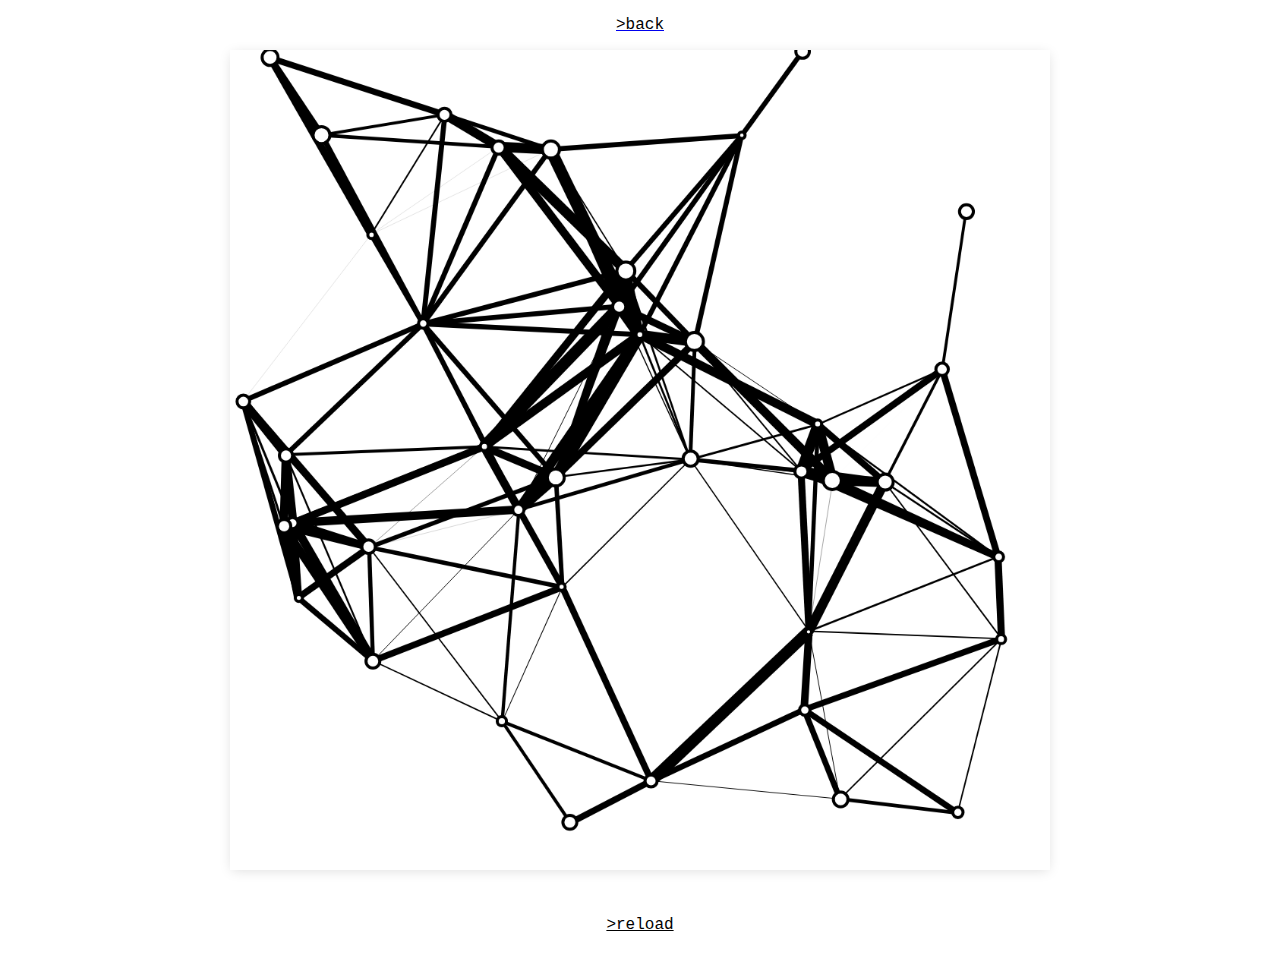
<file: sketches/sketch-03.html>
<!doctype html>
<html lang=en>
    <meta charset=UTF-8>
    <meta name=viewport content="width=device-width,shrink-to-fit=0,user-scalable=no,minimum-scale=1,maximum-scale=1">
    <title>sketch-03</title>
    <head>
        <a href="/sketches.html"><p style="text-align: center; color:black; font-family:courier; font-size: 100%;">>back</p></a>
    </head>
    <style>
        #indent { padding: 30px;  text-decoration: underline;}
    
    html{width:100%;height:100%;display:flex;justify-content:center;align-items:center;flex-direction:column}body{width:100%;height:100%;display:position;justify-content:center;align-items:center;flex-direction:row;margin:0}canvas{margin:auto;display:block;box-shadow:0 2px 12px -2px rgba(0,0,0,.15)}</style>
    <body>
        <script>
            !function t(e,n,r){function i(s,a){if(!n[s]){if(!e[s]){var u="function"==typeof require&&require;if(!a&&u)return u(s,!0);if(o)return o(s,!0);var c=new Error("Cannot find module '"+s+"'");throw c.code="MODULE_NOT_FOUND",c}var p=n[s]={exports:{}};e[s][0].call(p.exports,(function(t){return i(e[s][1][t]||t)}),p,p.exports,t,e,n,r)}return n[s].exports}for(var o="function"==typeof require&&require,s=0;s<r.length;s++)i(r[s]);return i}({1:[function(t,e,n){e.exports=function(t,e,n){if("number"!=typeof e||"number"!=typeof n)throw new TypeError('Must specify "to" and "from" arguments as numbers');if(e>n){var r=e;e=n,n=r}var i=n-e;if(0===i)return n;return t-i*Math.floor((t-e)/i)}},{}],2:[function(t,e,n){var r=t("defined"),i=t("./lib/wrap"),o=Number.EPSILON;function s(t,e,n){return e<n?t<e?e:t>n?n:t:t<n?n:t>e?e:t}function a(t,e,n){return t*(1-n)+e*n}function u(t,e,n){return Math.abs(t-e)<o?0:(n-t)/(e-t)}function c(t,e){return e=r(e,0),"number"==typeof t&&isFinite(t)?t:e}function p(t){if("number"!=typeof t)throw new TypeError("Expected dims argument");return function(e,n){var i;n=r(n,0),null==e?i=n:"number"==typeof e&&isFinite(e)&&(i=e);var o,s=[];if(null==i)for(o=0;o<t;o++)s[o]=c(e[o],n);else for(o=0;o<t;o++)s[o]=i;return s}}function f(t,e,n,r){if(r=r||[],t.length!==e.length)throw new TypeError("min and max array are expected to have the same length");for(var i=0;i<t.length;i++)r[i]=a(t[i],e[i],n);return r}function h(t,e){if("number"!=typeof(t=r(t,0)))throw new TypeError("Expected n argument to be a number");for(var n=[],i=0;i<t;i++)n.push(e);return n}function l(t,e){return(t%e+e)%e}function d(t,e,n,r){return a(t,e,1-Math.exp(-n*r))}e.exports={mod:l,fract:function(t){return t-Math.floor(t)},sign:function(t){return t>0?1:t<0?-1:0},degToRad:function(t){return t*Math.PI/180},radToDeg:function(t){return 180*t/Math.PI},wrap:i,pingPong:function(t,e){return t=l(t,2*e),e-Math.abs(t-e)},linspace:function(t,e){if("number"!=typeof(t=r(t,0)))throw new TypeError("Expected n argument to be a number");"boolean"==typeof(e=e||{})&&(e={endpoint:!0});var n=r(e.offset,0);return e.endpoint?h(t).map((function(e,r){return t<=1?0:(r+n)/(t-1)})):h(t).map((function(e,r){return(r+n)/t}))},lerp:a,lerpArray:f,inverseLerp:u,lerpFrames:function(t,e,n){e=s(e,0,1);var r=t.length-1,i=e*r,o=Math.floor(i),u=i-o,c=Math.min(o+1,r),p=t[o%t.length],h=t[c%t.length];if("number"==typeof p&&"number"==typeof h)return a(p,h,u);if(Array.isArray(p)&&Array.isArray(h))return f(p,h,u,n);throw new TypeError("Mismatch in value type of two array elements: "+o+" and "+c)},clamp:s,clamp01:function(t){return s(t,0,1)},smoothstep:function(t,e,n){var r=s(u(t,e,n),0,1);return r*r*(3-2*r)},damp:d,dampArray:function(t,e,n,r,i){i=i||[];for(var o=0;o<t.length;o++)i[o]=d(t[o],e[o],n,r);return i},mapRange:function(t,e,n,r,i,s){if(Math.abs(e-n)<o)return r;var a=(t-e)/(n-e)*(i-r)+r;return s&&(i<r?a<i?a=i:a>r&&(a=r):a>i?a=i:a<r&&(a=r)),a},expand2D:p(2),expand3D:p(3),expand4D:p(4)}},{"./lib/wrap":1,defined:5}],3:[function(t,e,n){var r=t("seed-random"),i=t("simplex-noise"),o=t("defined");e.exports=function t(e){e=o(e,null);var n,s,a,u=Math.random,c=null,p=!1;return f(e),{value:h,createRandom:function(e){return t(e)},setSeed:f,getSeed:function(){return n},getRandomSeed:function(){return String(Math.floor(1e6*Math.random()))},valueNonZero:function(){var t=0;for(;0===t;)t=h();return t},permuteNoise:function(){a=l()},noise1D:function(t,e,n){if(!isFinite(t))throw new TypeError("x component for noise() must be finite");return e=o(e,1),(n=o(n,1))*a.noise2D(t*e,0)},noise2D:function(t,e,n,r){if(!isFinite(t))throw new TypeError("x component for noise() must be finite");if(!isFinite(e))throw new TypeError("y component for noise() must be finite");return n=o(n,1),(r=o(r,1))*a.noise2D(t*n,e*n)},noise3D:function(t,e,n,r,i){if(!isFinite(t))throw new TypeError("x component for noise() must be finite");if(!isFinite(e))throw new TypeError("y component for noise() must be finite");if(!isFinite(n))throw new TypeError("z component for noise() must be finite");return r=o(r,1),(i=o(i,1))*a.noise3D(t*r,e*r,n*r)},noise4D:function(t,e,n,r,i,s){if(!isFinite(t))throw new TypeError("x component for noise() must be finite");if(!isFinite(e))throw new TypeError("y component for noise() must be finite");if(!isFinite(n))throw new TypeError("z component for noise() must be finite");if(!isFinite(r))throw new TypeError("w component for noise() must be finite");return i=o(i,1),(s=o(s,1))*a.noise4D(t*i,e*i,n*i,r*i)},sign:function(){return d()?1:-1},boolean:d,chance:function(t){if("number"!=typeof(t=o(t,.5)))throw new TypeError("expected n to be a number");return h()<t},range:m,rangeFloor:y,pick:function(t){return 0===t.length?void 0:t[y(0,t.length)]},shuffle:function(t){if(!Array.isArray(t))throw new TypeError("Expected Array, got "+typeof t);var e,n,r=t.length,i=t.slice();for(;r;)e=Math.floor(h()*r--),n=i[r],i[r]=i[e],i[e]=n;return i},onCircle:g,insideCircle:function(t,e){t=o(t,1),g(1,e=e||[]);var n=t*Math.sqrt(h());return e[0]*=n,e[1]*=n,e},onSphere:function(t,e){t=o(t,1),e=e||[];var n=h()*Math.PI*2,r=2*h()-1,i=n,s=Math.acos(r);return e[0]=t*Math.sin(s)*Math.cos(i),e[1]=t*Math.sin(s)*Math.sin(i),e[2]=t*Math.cos(s),e},insideSphere:function(t,e){t=o(t,1),e=e||[];var n=h()*Math.PI*2,r=2*h()-1,i=h(),s=n,a=Math.acos(r),u=t*Math.cbrt(i);return e[0]=u*Math.sin(a)*Math.cos(s),e[1]=u*Math.sin(a)*Math.sin(s),e[2]=u*Math.cos(a),e},quaternion:function(t){t=t||[];var e=h(),n=h(),r=h(),i=Math.sqrt(1-e),o=Math.sqrt(e),s=2*Math.PI*n,a=2*Math.PI*r,u=Math.sin(s)*i,c=Math.cos(s)*i,p=Math.sin(a)*o,f=Math.cos(a)*o;return t[0]=u,t[1]=c,t[2]=p,t[3]=f,t},weighted:w,weightedSet:function(t){return 0===(t=t||[]).length?null:t[v(t)].value},weightedSetIndex:v,gaussian:function(t,e){if(t=o(t,0),e=o(e,1),p){p=!1;var n=c;return c=null,t+e*n}var r=0,i=0,s=0;do{s=(r=2*h()-1)*r+(i=2*h()-1)*i}while(s>=1||0===s);var a=Math.sqrt(-2*Math.log(s)/s);return c=i*a,p=!0,t+e*(r*a)}};function f(t,e){"number"==typeof t||"string"==typeof t?s=r(n=t,e):(n=void 0,s=u),a=l(),c=null,p=!1}function h(){return s()}function l(){return new i(s)}function d(){return h()>.5}function m(t,e){if(void 0===e&&(e=t,t=0),"number"!=typeof t||"number"!=typeof e)throw new TypeError("Expected all arguments to be numbers");return h()*(e-t)+t}function y(t,e){if(void 0===e&&(e=t,t=0),"number"!=typeof t||"number"!=typeof e)throw new TypeError("Expected all arguments to be numbers");return Math.floor(m(t,e))}function g(t,e){t=o(t,1),e=e||[];var n=2*h()*Math.PI;return e[0]=t*Math.cos(n),e[1]=t*Math.sin(n),e}function v(t){return 0===(t=t||[]).length?-1:w(t.map((function(t){return t.weight})))}function w(t){if(0===(t=t||[]).length)return-1;var e,n=0;for(e=0;e<t.length;e++)n+=t[e];if(n<=0)throw new Error("Weights must sum to > 0");var r=h()*n;for(e=0;e<t.length;e++){if(r<t[e])return e;r-=t[e]}return 0}}()},{defined:5,"seed-random":6,"simplex-noise":7}],4:[function(t,e,n){(function(t){(function(){!function(t,r){"object"==typeof n&&void 0!==e?e.exports=r():"function"==typeof define&&define.amd?define(r):t.canvasSketch=r()}(this,(function(){var e=Object.getOwnPropertySymbols,n=Object.prototype.hasOwnProperty,r=Object.prototype.propertyIsEnumerable;function i(t){if(null==t)throw new TypeError("Object.assign cannot be called with null or undefined");return Object(t)}var o=function(){try{if(!Object.assign)return!1;var t=new String("abc");if(t[5]="de","5"===Object.getOwnPropertyNames(t)[0])return!1;for(var e={},n=0;n<10;n++)e["_"+String.fromCharCode(n)]=n;if("0123456789"!==Object.getOwnPropertyNames(e).map((function(t){return e[t]})).join(""))return!1;var r={};return"abcdefghijklmnopqrst".split("").forEach((function(t){r[t]=t})),"abcdefghijklmnopqrst"===Object.keys(Object.assign({},r)).join("")}catch(t){return!1}}()?Object.assign:function(t,o){for(var s,a,u=i(t),c=1;c<arguments.length;c++){for(var p in s=Object(arguments[c]))n.call(s,p)&&(u[p]=s[p]);if(e){a=e(s);for(var f=0;f<a.length;f++)r.call(s,a[f])&&(u[a[f]]=s[a[f]])}}return u},s="undefined"!=typeof window?window:void 0!==t?t:"undefined"!=typeof self?self:{};function a(t,e){return t(e={exports:{}},e.exports),e.exports}var u=s.performance&&s.performance.now?function(){return performance.now()}:Date.now||function(){return+new Date},c=function(t){return!!t&&("object"==typeof t||"function"==typeof t)&&"function"==typeof t.then};var p=function(t){return!(!t||"object"!=typeof t)&&("object"==typeof window&&"object"==typeof window.Node?t instanceof window.Node:"number"==typeof t.nodeType&&"string"==typeof t.nodeName)};function f(){return"undefined"!=typeof window&&window["canvas-sketch-cli"]}function h(){for(var t=arguments,e=0;e<arguments.length;e++)if(null!=t[e])return t[e]}function l(){return"undefined"!=typeof document}var d,m=a((function(t,e){function n(t){var e=[];for(var n in t)e.push(n);return e}(t.exports="function"==typeof Object.keys?Object.keys:n).shim=n})),y=a((function(t,e){var n="[object Arguments]"==function(){return Object.prototype.toString.call(arguments)}();function r(t){return"[object Arguments]"==Object.prototype.toString.call(t)}function i(t){return t&&"object"==typeof t&&"number"==typeof t.length&&Object.prototype.hasOwnProperty.call(t,"callee")&&!Object.prototype.propertyIsEnumerable.call(t,"callee")||!1}(e=t.exports=n?r:i).supported=r,e.unsupported=i})),g=a((function(t){var e=Array.prototype.slice,n=t.exports=function(t,o,s){return s||(s={}),t===o||(t instanceof Date&&o instanceof Date?t.getTime()===o.getTime():!t||!o||"object"!=typeof t&&"object"!=typeof o?s.strict?t===o:t==o:function(t,o,s){var a,u;if(r(t)||r(o))return!1;if(t.prototype!==o.prototype)return!1;if(y(t))return!!y(o)&&(t=e.call(t),o=e.call(o),n(t,o,s));if(i(t)){if(!i(o))return!1;if(t.length!==o.length)return!1;for(a=0;a<t.length;a++)if(t[a]!==o[a])return!1;return!0}try{var c=m(t),p=m(o)}catch(t){return!1}if(c.length!=p.length)return!1;for(c.sort(),p.sort(),a=c.length-1;a>=0;a--)if(c[a]!=p[a])return!1;for(a=c.length-1;a>=0;a--)if(!n(t[u=c[a]],o[u],s))return!1;return typeof t==typeof o}(t,o,s))};function r(t){return null==t}function i(t){return!(!t||"object"!=typeof t||"number"!=typeof t.length)&&("function"==typeof t.copy&&"function"==typeof t.slice&&!(t.length>0&&"number"!=typeof t[0]))}})),v=a((function(t,e){!function(e){var n,r,i,o=(n=/d{1,4}|m{1,4}|yy(?:yy)?|([HhMsTt])\1?|[LloSZWN]|"[^"]*"|'[^']*'/g,r=/\b(?:[PMCEA][SDP]T|(?:Pacific|Mountain|Central|Eastern|Atlantic) (?:Standard|Daylight|Prevailing) Time|(?:GMT|UTC)(?:[-+]\d{4})?)\b/g,i=/[^-+\dA-Z]/g,function(t,e,p,f){if(1!==arguments.length||"string"!==c(t)||/\d/.test(t)||(e=t,t=void 0),(t=t||new Date)instanceof Date||(t=new Date(t)),isNaN(t))throw TypeError("Invalid date");var h=(e=String(o.masks[e]||e||o.masks.default)).slice(0,4);"UTC:"!==h&&"GMT:"!==h||(e=e.slice(4),p=!0,"GMT:"===h&&(f=!0));var l=p?"getUTC":"get",d=t[l+"Date"](),m=t[l+"Day"](),y=t[l+"Month"](),g=t[l+"FullYear"](),v=t[l+"Hours"](),w=t[l+"Minutes"](),b=t[l+"Seconds"](),x=t[l+"Milliseconds"](),M=p?0:t.getTimezoneOffset(),_=a(t),T=u(t),k={d:d,dd:s(d),ddd:o.i18n.dayNames[m],dddd:o.i18n.dayNames[m+7],m:y+1,mm:s(y+1),mmm:o.i18n.monthNames[y],mmmm:o.i18n.monthNames[y+12],yy:String(g).slice(2),yyyy:g,h:v%12||12,hh:s(v%12||12),H:v,HH:s(v),M:w,MM:s(w),s:b,ss:s(b),l:s(x,3),L:s(Math.round(x/10)),t:v<12?o.i18n.timeNames[0]:o.i18n.timeNames[1],tt:v<12?o.i18n.timeNames[2]:o.i18n.timeNames[3],T:v<12?o.i18n.timeNames[4]:o.i18n.timeNames[5],TT:v<12?o.i18n.timeNames[6]:o.i18n.timeNames[7],Z:f?"GMT":p?"UTC":(String(t).match(r)||[""]).pop().replace(i,""),o:(M>0?"-":"+")+s(100*Math.floor(Math.abs(M)/60)+Math.abs(M)%60,4),S:["th","st","nd","rd"][d%10>3?0:(d%100-d%10!=10)*d%10],W:_,N:T};return e.replace(n,(function(t){return t in k?k[t]:t.slice(1,t.length-1)}))});function s(t,e){for(t=String(t),e=e||2;t.length<e;)t="0"+t;return t}function a(t){var e=new Date(t.getFullYear(),t.getMonth(),t.getDate());e.setDate(e.getDate()-(e.getDay()+6)%7+3);var n=new Date(e.getFullYear(),0,4);n.setDate(n.getDate()-(n.getDay()+6)%7+3);var r=e.getTimezoneOffset()-n.getTimezoneOffset();return e.setHours(e.getHours()-r),1+Math.floor((e-n)/6048e5)}function u(t){var e=t.getDay();return 0===e&&(e=7),e}function c(t){return null===t?"null":void 0===t?"undefined":"object"!=typeof t?typeof t:Array.isArray(t)?"array":{}.toString.call(t).slice(8,-1).toLowerCase()}o.masks={default:"ddd mmm dd yyyy HH:MM:ss",shortDate:"m/d/yy",mediumDate:"mmm d, yyyy",longDate:"mmmm d, yyyy",fullDate:"dddd, mmmm d, yyyy",shortTime:"h:MM TT",mediumTime:"h:MM:ss TT",longTime:"h:MM:ss TT Z",isoDate:"yyyy-mm-dd",isoTime:"HH:MM:ss",isoDateTime:"yyyy-mm-dd'T'HH:MM:sso",isoUtcDateTime:"UTC:yyyy-mm-dd'T'HH:MM:ss'Z'",expiresHeaderFormat:"ddd, dd mmm yyyy HH:MM:ss Z"},o.i18n={dayNames:["Sun","Mon","Tue","Wed","Thu","Fri","Sat","Sunday","Monday","Tuesday","Wednesday","Thursday","Friday","Saturday"],monthNames:["Jan","Feb","Mar","Apr","May","Jun","Jul","Aug","Sep","Oct","Nov","Dec","January","February","March","April","May","June","July","August","September","October","November","December"],timeNames:["a","p","am","pm","A","P","AM","PM"]},t.exports=o}()})),w="",b=function(t,e){if("string"!=typeof t)throw new TypeError("expected a string");if(1===e)return t;if(2===e)return t+t;var n=t.length*e;if(d!==t||void 0===d)d=t,w="";else if(w.length>=n)return w.substr(0,n);for(;n>w.length&&e>1;)1&e&&(w+=t),e>>=1,t+=t;return w=(w+=t).substr(0,n)};var x,M=function(){},_={extension:"",prefix:"",suffix:""},T=["image/png","image/jpeg","image/webp"];function k(t,e){return void 0===e&&(e={}),new Promise((function(n,r){e=o({},_,e);var i=P(Object.assign({},e,{extension:"",frame:void 0})),s=t?"streamStart":"streamEnd",a=f();return a&&a.output&&"function"==typeof a[s]?a[s](o({},e,{filename:i})).then((function(t){return n(t)})):n({filename:i,client:!1})}))}function E(t,e){return void 0===e&&(e={}),function(t){return new Promise((function(e){var n=t.indexOf(",");if(-1!==n){for(var r=t.slice(n+1),i=window.atob(r),o=t.slice(0,n),s=/data:([^;]+)/.exec(o),a=(s?s[1]:"")||void 0,u=new ArrayBuffer(i.length),c=new Uint8Array(u),p=0;p<i.length;p++)c[p]=i.charCodeAt(p);e(new window.Blob([u],{type:a}))}else e(new window.Blob)}))}(t).then((function(t){return F(t,e)}))}function F(t,e){return void 0===e&&(e={}),new Promise((function(n){var r=(e=o({},_,e)).filename,i=f();if(i&&"function"==typeof i.saveBlob&&i.output)return i.saveBlob(t,o({},e,{filename:r})).then((function(t){return n(t)}));x||((x=document.createElement("a")).style.visibility="hidden",x.target="_blank"),x.download=r,x.href=window.URL.createObjectURL(t),document.body.appendChild(x),x.onclick=function(){x.onclick=M,setTimeout((function(){window.URL.revokeObjectURL(t),x.parentElement&&x.parentElement.removeChild(x),x.removeAttribute("href"),n({filename:r,client:!1})}))},x.click()}))}function P(t){if(void 0===t&&(t={}),"function"==typeof(t=o({},t)).file)return t.file(t);if(t.file)return t.file;var e,n,r,i,s=null,a="";("string"==typeof t.extension&&(a=t.extension),"number"==typeof t.frame)&&(e="number"==typeof t.totalFrames?t.totalFrames:Math.max(1e4,t.frame),n=String(t.frame),r=String(e).length,i="0",n=n.toString(),s=void 0===r?n:(i=0===i?"0":i?i.toString():" ",b(i,r-n.length)+n));var u=isFinite(t.totalLayers)&&isFinite(t.layer)&&t.totalLayers>1?""+t.layer:"";return null!=s?[u,s].filter(Boolean).join("-")+a:[t.prefix,t.name||t.timeStamp,u,t.hash,t.suffix].filter(Boolean).join("-")+a}var R={dimension:"dimensions",animated:"animate",animating:"animate",unit:"units",P5:"p5",pixellated:"pixelated",looping:"loop",pixelPerInch:"pixels"},S=["dimensions","units","pixelsPerInch","orientation","scaleToFit","scaleToView","bleed","pixelRatio","exportPixelRatio","maxPixelRatio","scaleContext","resizeCanvas","styleCanvas","canvas","context","attributes","parent","file","name","prefix","suffix","animate","playing","loop","duration","totalFrames","fps","playbackRate","timeScale","frame","time","flush","pixelated","hotkeys","p5","id","scaleToFitPadding","data","params","encoding","encodingQuality"],C=function(t){Object.keys(t).forEach((function(t){t in R?console.warn('[canvas-sketch] Could not recognize the setting "'+t+'", did you mean "'+R[t]+'"?'):S.includes(t)||console.warn('[canvas-sketch] Could not recognize the setting "'+t+'"')}))};var j=[["postcard",101.6,152.4],["poster-small",280,430],["poster",460,610],["poster-large",610,910],["business-card",50.8,88.9],["2r",64,89],["3r",89,127],["4r",102,152],["5r",127,178],["6r",152,203],["8r",203,254],["10r",254,305],["11r",279,356],["12r",305,381],["a0",841,1189],["a1",594,841],["a2",420,594],["a3",297,420],["a4",210,297],["a5",148,210],["a6",105,148],["a7",74,105],["a8",52,74],["a9",37,52],["a10",26,37],["2a0",1189,1682],["4a0",1682,2378],["b0",1e3,1414],["b1",707,1e3],["b1+",720,1020],["b2",500,707],["b2+",520,720],["b3",353,500],["b4",250,353],["b5",176,250],["b6",125,176],["b7",88,125],["b8",62,88],["b9",44,62],["b10",31,44],["b11",22,32],["b12",16,22],["c0",917,1297],["c1",648,917],["c2",458,648],["c3",324,458],["c4",229,324],["c5",162,229],["c6",114,162],["c7",81,114],["c8",57,81],["c9",40,57],["c10",28,40],["c11",22,32],["c12",16,22],["half-letter",5.5,8.5,"in"],["letter",8.5,11,"in"],["legal",8.5,14,"in"],["junior-legal",5,8,"in"],["ledger",11,17,"in"],["tabloid",11,17,"in"],["ansi-a",8.5,11,"in"],["ansi-b",11,17,"in"],["ansi-c",17,22,"in"],["ansi-d",22,34,"in"],["ansi-e",34,44,"in"],["arch-a",9,12,"in"],["arch-b",12,18,"in"],["arch-c",18,24,"in"],["arch-d",24,36,"in"],["arch-e",36,48,"in"],["arch-e1",30,42,"in"],["arch-e2",26,38,"in"],["arch-e3",27,39,"in"]].reduce((function(t,e){var n={units:e[3]||"mm",dimensions:[e[1],e[2]]};return t[e[0]]=n,t[e[0].replace(/-/g," ")]=n,t}),{}),D=["mm","cm","m","pc","pt","in","ft","px"],A={m:{system:"metric",factor:1},cm:{system:"metric",factor:.01},mm:{system:"metric",factor:.001},pt:{system:"imperial",factor:1/72},pc:{system:"imperial",factor:1/6},in:{system:"imperial",factor:1},ft:{system:"imperial",factor:12}};const O={metric:{unit:"m",ratio:1/.0254},imperial:{unit:"in",ratio:.0254}};var N=function(t,e,n,r){if("number"!=typeof t||!isFinite(t))throw new Error("Value must be a finite number");if(!e||!n)throw new Error("Must specify from and to units");var i=function(){for(var t=0;t<arguments.length;t++)if(void 0!==arguments[t])return arguments[t]}((r=r||{}).pixelsPerInch,96),o=r.precision,s=!1!==r.roundPixel;if(e=e.toLowerCase(),n=n.toLowerCase(),-1===D.indexOf(e))throw new Error('Invalid from unit "'+e+'", must be one of: '+D.join(", "));if(-1===D.indexOf(n))throw new Error('Invalid from unit "'+n+'", must be one of: '+D.join(", "));if(e===n)return t;var a=1,u=1,c=!1;"px"===e&&(u=1/i,e="in"),"px"===n&&(c=!0,a=i,n="in");var p=A[e],f=A[n],h=t*p.factor*u;p.system!==f.system&&(h*=O[p.system].ratio);var l=h/f.factor*a;return c&&s?l=Math.round(l):"number"==typeof o&&isFinite(o)&&(l=function(t,e){return Number(Math.round(t+"e"+e)+"e-"+e)}(l,o)),l};function H(t,e,n,r){return void 0===e&&(e="px"),void 0===n&&(n="px"),void 0===r&&(r=72),N(t,e,n,{pixelsPerInch:r,precision:4,roundPixel:!0})}function z(t,e){var n,r,i,o,s,a,u=l(),c=e.dimensions,p=function(t){return!(!t.dimensions||"string"!=typeof t.dimensions&&!(Array.isArray(t.dimensions)&&t.dimensions.length>=2))}(e),f=t.exporting,d=!!p&&!1!==e.scaleToFit,m=!(!f&&p)||e.scaleToView;u||(d=m=!1);var y,g,v=e.units,w="number"==typeof e.pixelsPerInch&&isFinite(e.pixelsPerInch)?e.pixelsPerInch:72,b=h(e.bleed,0),x=u?window.devicePixelRatio:1,M=m?x:1;"number"==typeof e.pixelRatio&&isFinite(e.pixelRatio)?g=h(e.exportPixelRatio,y=e.pixelRatio):p?(y=M,g=h(e.exportPixelRatio,1)):g=h(e.exportPixelRatio,y=x),"number"==typeof e.maxPixelRatio&&isFinite(e.maxPixelRatio)&&(y=Math.min(e.maxPixelRatio,y)),f&&(y=g);var _,T,k=function(t,e){if(!l())return[300,150];var n=e.parent||window;if(n===window||n===document||n===document.body)return[window.innerWidth,window.innerHeight];var r=n.getBoundingClientRect();return[r.width,r.height]}(0,e),E=k[0],F=k[1];if(p){var P=function(t,e,n){if(void 0===e&&(e="px"),void 0===n&&(n=72),"string"==typeof t){var r=t.toLowerCase();if(!(r in j))throw new Error('The dimension preset "'+t+'" is not supported or could not be found; try using a4, a3, postcard, letter, etc.');var i=j[r];return i.dimensions.map((function(t){return H(t,i.units,e,n)}))}return t}(c,v,w),R=Math.max(P[0],P[1]),S=Math.min(P[0],P[1]);if(e.orientation){var C="landscape"===e.orientation;n=C?R:S,r=C?S:R}else n=P[0],r=P[1];_=n,T=r,n+=2*b,r+=2*b}else _=n=E,T=r=F;var D=n,A=r;if(p&&v&&(D=H(n,v,"px",w),A=H(r,v,"px",w)),i=Math.round(D),o=Math.round(A),d&&!f&&p){var O=n/r,N=E/F,z=h(e.scaleToFitPadding,40),I=Math.round(E-2*z),L=Math.round(F-2*z);(i>I||o>L)&&(N>O?(o=L,i=Math.round(o*O)):(i=I,o=Math.round(i/O)))}return{bleed:b,pixelRatio:y,width:n,height:r,dimensions:[n,r],units:v||"px",scaleX:(s=m?Math.round(y*i):Math.round(y*D))/n,scaleY:(a=m?Math.round(y*o):Math.round(y*A))/r,pixelsPerInch:w,viewportWidth:m?Math.round(i):Math.round(D),viewportHeight:m?Math.round(o):Math.round(A),canvasWidth:s,canvasHeight:a,trimWidth:_,trimHeight:T,styleWidth:i,styleHeight:o}}N.units=D;var I=function(t,e){if("string"!=typeof t)throw new TypeError("must specify type string");if(e=e||{},"undefined"==typeof document&&!e.canvas)return null;var n=e.canvas||document.createElement("canvas");"number"==typeof e.width&&(n.width=e.width);"number"==typeof e.height&&(n.height=e.height);var r,i=e;try{var o=[t];0===t.indexOf("webgl")&&o.push("experimental-"+t);for(var s=0;s<o.length;s++)if(r=n.getContext(o[s],i))return r}catch(t){r=null}return r||null};function L(t){var e,n;void 0===t&&(t={});var r=!1;if(!1!==t.canvas){if(!(e=t.context)||"string"==typeof e){var i=t.canvas;i||(i=function(){if(!l())throw new Error("It appears you are runing from Node.js or a non-browser environment. Try passing in an existing { canvas } interface instead.");return document.createElement("canvas")}(),r=!0);var s=e||"2d";if("function"!=typeof i.getContext)throw new Error("The specified { canvas } element does not have a getContext() function, maybe it is not a <canvas> tag?");if(!(e=I(s,o({},t.attributes,{canvas:i}))))throw new Error("Failed at canvas.getContext('"+s+"') - the browser may not support this context, or a different context may already be in use with this canvas.")}if(n=e.canvas,t.canvas&&n!==t.canvas)throw new Error("The { canvas } and { context } settings must point to the same underlying canvas element");t.pixelated&&(e.imageSmoothingEnabled=!1,e.mozImageSmoothingEnabled=!1,e.oImageSmoothingEnabled=!1,e.webkitImageSmoothingEnabled=!1,e.msImageSmoothingEnabled=!1,n.style["image-rendering"]="pixelated")}return{canvas:n,context:e,ownsCanvas:r}}var U=function(){var t=this;this._settings={},this._props={},this._sketch=void 0,this._raf=null,this._recordTimeout=null,this._lastRedrawResult=void 0,this._isP5Resizing=!1,this._keyboardShortcuts=function(t){void 0===t&&(t={});var e=function(e){if(t.enabled()){var n=f();83!==e.keyCode||e.altKey||!e.metaKey&&!e.ctrlKey?32===e.keyCode?t.togglePlay(e):n&&!e.altKey&&75===e.keyCode&&(e.metaKey||e.ctrlKey)&&(e.preventDefault(),t.commit(e)):(e.preventDefault(),t.save(e))}};return{attach:function(){window.addEventListener("keydown",e)},detach:function(){window.removeEventListener("keydown",e)}}}({enabled:function(){return!1!==t.settings.hotkeys},save:function(e){e.shiftKey?t.props.recording?(t.endRecord(),t.run()):t.record():t.props.recording||t.exportFrame()},togglePlay:function(){t.props.playing?t.pause():t.play()},commit:function(e){t.exportFrame({commit:!0})}}),this._animateHandler=function(){return t.animate()},this._resizeHandler=function(){t.resize()&&t.render()}},q={sketch:{configurable:!0},settings:{configurable:!0},props:{configurable:!0}};q.sketch.get=function(){return this._sketch},q.settings.get=function(){return this._settings},q.props.get=function(){return this._props},U.prototype._computePlayhead=function(t,e){return"number"==typeof e&&isFinite(e)?t/e:0},U.prototype._computeFrame=function(t,e,n,r){return isFinite(n)&&n>1?Math.floor(t*(n-1)):Math.floor(r*e)},U.prototype._computeCurrentFrame=function(){return this._computeFrame(this.props.playhead,this.props.time,this.props.totalFrames,this.props.fps)},U.prototype._getSizeProps=function(){var t=this.props;return{width:t.width,height:t.height,pixelRatio:t.pixelRatio,canvasWidth:t.canvasWidth,canvasHeight:t.canvasHeight,viewportWidth:t.viewportWidth,viewportHeight:t.viewportHeight}},U.prototype.run=function(){if(!this.sketch)throw new Error("should wait until sketch is loaded before trying to play()");return!1!==this.settings.playing&&this.play(),"function"==typeof this.sketch.dispose&&console.warn("In canvas-sketch@0.0.23 the dispose() event has been renamed to unload()"),this.props.started||(this._signalBegin(),this.props.started=!0),this.tick(),this.render(),this},U.prototype._cancelTimeouts=function(){null!=this._raf&&"undefined"!=typeof window&&"function"==typeof window.cancelAnimationFrame&&(window.cancelAnimationFrame(this._raf),this._raf=null),null!=this._recordTimeout&&(clearTimeout(this._recordTimeout),this._recordTimeout=null)},U.prototype.play=function(){var t=this.settings.animate;"animation"in this.settings&&(t=!0,console.warn("[canvas-sketch] { animation } has been renamed to { animate }")),t&&(l()?this.props.playing||(this.props.started||(this._signalBegin(),this.props.started=!0),this.props.playing=!0,this._cancelTimeouts(),this._lastTime=u(),this._raf=window.requestAnimationFrame(this._animateHandler)):console.error("[canvas-sketch] WARN: Using { animate } in Node.js is not yet supported"))},U.prototype.pause=function(){this.props.recording&&this.endRecord(),this.props.playing=!1,this._cancelTimeouts()},U.prototype.togglePlay=function(){this.props.playing?this.pause():this.play()},U.prototype.stop=function(){this.pause(),this.props.frame=0,this.props.playhead=0,this.props.time=0,this.props.deltaTime=0,this.props.started=!1,this.render()},U.prototype.record=function(){var t=this;if(!this.props.recording)if(l()){this.stop(),this.props.playing=!0,this.props.recording=!0;var e=this._createExportOptions({sequence:!0}),n=1/this.props.fps;this._cancelTimeouts();var r,i=function(){return t.props.recording?(t.props.deltaTime=n,t.tick(),t.exportFrame(e).then((function(){t.props.recording&&(t.props.deltaTime=0,t.props.frame++,t.props.frame<t.props.totalFrames?(t.props.time+=n,t.props.playhead=t._computePlayhead(t.props.time,t.props.duration),t._recordTimeout=setTimeout(i,0)):(console.log("Finished recording"),t._signalEnd(),t.endRecord(),t.stop(),t.run()))}))):Promise.resolve()};this.props.started||(this._signalBegin(),this.props.started=!0),this.sketch&&"function"==typeof this.sketch.beginRecord&&this._wrapContextScale((function(e){return t.sketch.beginRecord(e)})),(r=e,void 0===r&&(r={}),k(!0,r)).catch((function(t){console.error(t)})).then((function(e){t._raf=window.requestAnimationFrame(i)}))}else console.error("[canvas-sketch] WARN: Recording from Node.js is not yet supported")},U.prototype._signalBegin=function(){var t=this;this.sketch&&"function"==typeof this.sketch.begin&&this._wrapContextScale((function(e){return t.sketch.begin(e)}))},U.prototype._signalEnd=function(){var t=this;this.sketch&&"function"==typeof this.sketch.end&&this._wrapContextScale((function(e){return t.sketch.end(e)}))},U.prototype.endRecord=function(){var t,e=this,n=this.props.recording;return this._cancelTimeouts(),this.props.recording=!1,this.props.deltaTime=0,this.props.playing=!1,(void 0===t&&(t={}),k(!1,t)).catch((function(t){console.error(t)})).then((function(){n&&e.sketch&&"function"==typeof e.sketch.endRecord&&e._wrapContextScale((function(t){return e.sketch.endRecord(t)}))}))},U.prototype._createExportOptions=function(t){return void 0===t&&(t={}),{sequence:t.sequence,save:t.save,fps:this.props.fps,frame:t.sequence?this.props.frame:void 0,file:this.settings.file,name:this.settings.name,prefix:this.settings.prefix,suffix:this.settings.suffix,encoding:this.settings.encoding,encodingQuality:this.settings.encodingQuality,timeStamp:t.timeStamp||v(new Date,"yyyy.mm.dd-HH.MM.ss"),totalFrames:isFinite(this.props.totalFrames)?Math.max(0,this.props.totalFrames):1e3}},U.prototype.exportFrame=function(t){var e=this;if(void 0===t&&(t={}),!this.sketch)return Promise.all([]);"function"==typeof this.sketch.preExport&&this.sketch.preExport();var n=this._createExportOptions(t),r=f(),i=Promise.resolve();if(r&&t.commit&&"function"==typeof r.commit){var s=o({},n),a=r.commit(s);i=c(a)?a:Promise.resolve(a)}return i.then((function(t){return e._doExportFrame(o({},n,{hash:t||""}))})).then((function(t){return 1===t.length?t[0]:t}))},U.prototype._doExportFrame=function(t){var e=this;void 0===t&&(t={}),this._props.exporting=!0,this.resize();var n=this.render();return void 0===n&&(n=[this.props.canvas]),n=(n=[].concat(n).filter(Boolean)).map((function(e){var n,r="object"==typeof e&&e&&("data"in e||"dataURL"in e),i=r?e.data:e,s=r?o({},e,{data:i}):{data:i};if(p(n=i)&&/canvas/i.test(n.nodeName)&&"function"==typeof n.getContext){var a=function(t,e){void 0===e&&(e={});var n=e.encoding||"image/png";if(!T.includes(n))throw new Error("Invalid canvas encoding "+n);var r=(n.split("/")[1]||"").replace(/jpeg/i,"jpg");return r&&(r=("."+r).toLowerCase()),{extension:r,type:n,dataURL:t.toDataURL(n,e.encodingQuality)}}(i,{encoding:s.encoding||t.encoding,encodingQuality:h(s.encodingQuality,t.encodingQuality,.95)});return Object.assign(s,{dataURL:a.dataURL,extension:a.extension,type:a.type})}return s})),this._props.exporting=!1,this.resize(),this.render(),Promise.all(n.map((function(e,n,r){var i=o({extension:"",prefix:"",suffix:""},t,e,{layer:n,totalLayers:r.length}),s=!1!==t.save&&e.save;for(var a in i.save=!1!==s,i.filename=P(i),delete i.encoding,delete i.encodingQuality,i)void 0===i[a]&&delete i[a];var u=Promise.resolve({});if(i.save){var c=i.data;if(i.dataURL)u=E(i.dataURL,i);else u=function(t,e){void 0===e&&(e={});var n=Array.isArray(t)?t:[t];return F(new window.Blob(n,{type:e.type||""}),e)}(c,i)}return u.then((function(t){return Object.assign({},i,t)}))}))).then((function(n){var r=n.filter((function(t){return t.save}));if(r.length>0){var i,o=r.find((function(t){return t.outputName})),s=r.some((function(t){return t.client})),a=r.some((function(t){return t.stream}));i=r.length>1?r.length:o?o.outputName+"/"+r[0].filename:""+r[0].filename;var u="";if(t.sequence)u=isFinite(e.props.totalFrames)?" (frame "+(t.frame+1)+" / "+e.props.totalFrames+")":" (frame "+t.frame+")";else r.length>1&&(u=" files");console.log("%c["+(s?"canvas-sketch-cli":"canvas-sketch")+"]%c "+(a?"Streaming into":"Exported")+" %c"+i+"%c"+u,"color: #8e8e8e;","color: initial;","font-weight: bold;","font-weight: initial;")}return"function"==typeof e.sketch.postExport&&e.sketch.postExport(),n}))},U.prototype._wrapContextScale=function(t){this._preRender(),t(this.props),this._postRender()},U.prototype._preRender=function(){var t=this.props;this.props.gl||!t.context||t.p5?t.p5&&t.p5.scale(t.scaleX/t.pixelRatio,t.scaleY/t.pixelRatio):(t.context.save(),!1!==this.settings.scaleContext&&t.context.scale(t.scaleX,t.scaleY))},U.prototype._postRender=function(){var t=this.props;this.props.gl||!t.context||t.p5||t.context.restore(),t.gl&&!1!==this.settings.flush&&!t.p5&&t.gl.flush()},U.prototype.tick=function(){this.sketch&&"function"==typeof this.sketch.tick&&(this._preRender(),this.sketch.tick(this.props),this._postRender())},U.prototype.render=function(){return this.props.p5?(this._lastRedrawResult=void 0,this.props.p5.redraw(),this._lastRedrawResult):this.submitDrawCall()},U.prototype.submitDrawCall=function(){if(this.sketch){var t,e=this.props;return this._preRender(),"function"==typeof this.sketch?t=this.sketch(e):"function"==typeof this.sketch.render&&(t=this.sketch.render(e)),this._postRender(),t}},U.prototype.update=function(t){var e=this;void 0===t&&(t={});var n=["animate"];Object.keys(t).forEach((function(t){if(n.indexOf(t)>=0)throw new Error("Sorry, the { "+t+" } option is not yet supported with update().")}));var r=this._settings.canvas,i=this._settings.context;for(var o in t){var s=t[o];void 0!==s&&(e._settings[o]=s)}var a=Object.assign({},this._settings,t);if("time"in t&&"frame"in t)throw new Error("You should specify { time } or { frame } but not both");if("time"in t?delete a.frame:"frame"in t&&delete a.time,"duration"in t&&"totalFrames"in t)throw new Error("You should specify { duration } or { totalFrames } but not both");"duration"in t?delete a.totalFrames:"totalFrames"in t&&delete a.duration,"data"in t&&(this._props.data=t.data);var u=this.getTimeProps(a);if(Object.assign(this._props,u),r!==this._settings.canvas||i!==this._settings.context){var c=L(this._settings),p=c.context;this.props.canvas=c.canvas,this.props.context=p,this._setupGLKey(),this._appendCanvasIfNeeded()}return t.p5&&"function"!=typeof t.p5&&(this.props.p5=t.p5,this.props.p5.draw=function(){e._isP5Resizing||(e._lastRedrawResult=e.submitDrawCall())}),"playing"in t&&(t.playing?this.play():this.pause()),C(this._settings),this.resize(),this.render(),this.props},U.prototype.resize=function(){var t=this._getSizeProps(),e=this.settings,n=this.props,r=z(n,e);Object.assign(this._props,r);var i=this.props,o=i.pixelRatio,s=i.canvasWidth,a=i.canvasHeight,u=i.styleWidth,c=i.styleHeight,p=this.props.canvas;p&&!1!==e.resizeCanvas&&(n.p5?p.width===s&&p.height===a||(this._isP5Resizing=!0,n.p5.pixelDensity(o),n.p5.resizeCanvas(s/o,a/o,!1),this._isP5Resizing=!1):(p.width!==s&&(p.width=s),p.height!==a&&(p.height=a)),l()&&!1!==e.styleCanvas&&(p.style.width=u+"px",p.style.height=c+"px"));var f=this._getSizeProps(),h=!g(t,f);return h&&this._sizeChanged(),h},U.prototype._sizeChanged=function(){this.sketch&&"function"==typeof this.sketch.resize&&this.sketch.resize(this.props)},U.prototype.animate=function(){if(this.props.playing)if(l()){this._raf=window.requestAnimationFrame(this._animateHandler);var t=u(),e=1e3/this.props.fps,n=t-this._lastTime,r=this.props.duration,i="number"==typeof r&&isFinite(r),o=!0,s=this.settings.playbackRate;"fixed"===s?n=e:"throttle"===s?n>e?this._lastTime=t-=n%e:o=!1:this._lastTime=t;var a=n/1e3,c=this.props.time+a*this.props.timeScale;c<0&&i&&(c=r+c);var p=!1,f=!1;if(i&&c>=r&&(!1!==this.settings.loop?(o=!0,c%=r,f=!0):(o=!1,c=r,p=!0),this._signalEnd()),o){this.props.deltaTime=a,this.props.time=c,this.props.playhead=this._computePlayhead(c,r);var h=this.props.frame;this.props.frame=this._computeCurrentFrame(),f&&this._signalBegin(),h!==this.props.frame&&this.tick(),this.render(),this.props.deltaTime=0}p&&this.pause()}else console.error("[canvas-sketch] WARN: Animation in Node.js is not yet supported")},U.prototype.dispatch=function(t){if("function"!=typeof t)throw new Error("must pass function into dispatch()");t(this.props),this.render()},U.prototype.mount=function(){this._appendCanvasIfNeeded()},U.prototype.unmount=function(){l()&&(window.removeEventListener("resize",this._resizeHandler),this._keyboardShortcuts.detach()),this.props.canvas.parentElement&&this.props.canvas.parentElement.removeChild(this.props.canvas)},U.prototype._appendCanvasIfNeeded=function(){l()&&(!1!==this.settings.parent&&this.props.canvas&&!this.props.canvas.parentElement&&(this.settings.parent||document.body).appendChild(this.props.canvas))},U.prototype._setupGLKey=function(){var t;this.props.context&&("function"==typeof(t=this.props.context).clear&&"function"==typeof t.clearColor&&"function"==typeof t.bufferData?this._props.gl=this.props.context:delete this._props.gl)},U.prototype.getTimeProps=function(t){void 0===t&&(t={});var e=t.duration,n=t.totalFrames,r=h(t.timeScale,1),i=h(t.fps,24),o="number"==typeof e&&isFinite(e),s="number"==typeof n&&isFinite(n),a=o?Math.floor(i*e):void 0,u=s?n/i:void 0;if(o&&s&&a!==n)throw new Error("You should specify either duration or totalFrames, but not both. Or, they must match exactly.");void 0===t.dimensions&&void 0!==t.units&&console.warn("You've specified a { units } setting but no { dimension }, so the units will be ignored."),n=h(n,a,Infinity),e=h(e,u,Infinity);var c=t.time,p=t.frame,f="number"==typeof c&&isFinite(c),l="number"==typeof p&&isFinite(p),d=0,m=0,y=0;if(f&&l)throw new Error("You should specify either start frame or time, but not both.");return f?(y=this._computePlayhead(d=c,e),m=this._computeFrame(y,d,n,i)):l&&(y=this._computePlayhead(d=(m=p)/i,e)),{playhead:y,time:d,frame:m,duration:e,totalFrames:n,fps:i,timeScale:r}},U.prototype.setup=function(t){var e=this;if(void 0===t&&(t={}),this.sketch)throw new Error("Multiple setup() calls not yet supported.");this._settings=Object.assign({},t,this._settings),C(this._settings);var n=L(this._settings),r=n.context,i=n.canvas,o=this.getTimeProps(this._settings);this._props=Object.assign({},o,{canvas:i,context:r,deltaTime:0,started:!1,exporting:!1,playing:!1,recording:!1,settings:this.settings,data:this.settings.data,render:function(){return e.render()},togglePlay:function(){return e.togglePlay()},dispatch:function(t){return e.dispatch(t)},tick:function(){return e.tick()},resize:function(){return e.resize()},update:function(t){return e.update(t)},exportFrame:function(t){return e.exportFrame(t)},record:function(){return e.record()},play:function(){return e.play()},pause:function(){return e.pause()},stop:function(){return e.stop()}}),this._setupGLKey(),this.resize()},U.prototype.loadAndRun=function(t,e){var n=this;return this.load(t,e).then((function(){return n.run(),n}))},U.prototype.unload=function(){var t=this;this.pause(),this.sketch&&("function"==typeof this.sketch.unload&&this._wrapContextScale((function(e){return t.sketch.unload(e)})),this._sketch=null)},U.prototype.destroy=function(){this.unload(),this.unmount()},U.prototype.load=function(t,e){var n=this;if("function"!=typeof t)throw new Error("The function must take in a function as the first parameter. Example:\n  canvasSketcher(() => { ... }, settings)");this.sketch&&this.unload(),void 0!==e&&this.update(e),this._preRender();var r=Promise.resolve();if(this.settings.p5){if(!l())throw new Error("[canvas-sketch] ERROR: Using p5.js in Node.js is not supported");r=new Promise((function(t){var e,r=n.settings.p5;r.p5&&(e=r.preload,r=r.p5);var i=function(r){e&&(r.preload=function(){return e(r)}),r.setup=function(){var e=n.props,i="webgl"===n.settings.context,o=i?r.WEBGL:r.P2D;r.noLoop(),r.pixelDensity(e.pixelRatio),r.createCanvas(e.viewportWidth,e.viewportHeight,o),i&&n.settings.attributes&&r.setAttributes(n.settings.attributes),n.update({p5:r,canvas:r.canvas,context:r._renderer.drawingContext}),t()}};if("function"==typeof r)new r(i);else{if("function"!=typeof window.createCanvas)throw new Error("{ p5 } setting is passed but can't find p5.js in global (window) scope. Maybe you did not create it globally?\nnew p5(); // <-- attaches to global scope");i(window)}}))}return r.then((function(){var e=t(n.props);return c(e)||(e=Promise.resolve(e)),e})).then((function(t){return t||(t={}),n._sketch=t,l()&&(n._keyboardShortcuts.attach(),window.addEventListener("resize",n._resizeHandler)),n._postRender(),n._sizeChanged(),n})).catch((function(t){throw console.warn("Could not start sketch, the async loading function rejected with an error:\n    Error: "+t.message),t}))},Object.defineProperties(U.prototype,q);var W="hot-id-cache",B=[];function Y(t,e){if(void 0===e&&(e={}),e.p5){if(e.canvas||e.context&&"string"!=typeof e.context)throw new Error('In { p5 } mode, you can\'t pass your own canvas or context, unless the context is a "webgl" or "2d" string');e=Object.assign({},e,{canvas:!1,context:"string"==typeof e.context&&e.context})}var n,r,i=(n=f())&&n.hot;i&&(r=h(e.id,"$__DEFAULT_CANVAS_SKETCH_ID__$"));var o=i&&"string"==typeof r;o&&B.includes(r)&&(console.warn("Warning: You have multiple calls to canvasSketch() in --hot mode. You must pass unique { id } strings in settings to enable hot reload across multiple sketches. ",r),o=!1);var s=Promise.resolve();if(o){B.push(r);var a=function(t){var e=f();if(e)return e[W]=e[W]||{},e[W][t]}(r);if(a){var u=function(){var t,n=(t=a.manager,e.animate?{time:t.props.time}:void 0);return a.manager.destroy(),n};s=a.load.then(u).catch(u)}}return s.then((function(n){var i,s=new U;return t?(e=Object.assign({},e,n),s.setup(e),s.mount(),i=s.loadAndRun(t)):i=Promise.resolve(s),o&&function(t,e){var n=f();n&&(n[W]=n[W]||{},n[W][t]=e)}(r,{load:i,manager:s}),i}))}return Y.canvasSketch=Y,Y.PaperSizes=j,Y}))}).call(this)}).call(this,"undefined"!=typeof global?global:"undefined"!=typeof self?self:"undefined"!=typeof window?window:{})},{}],5:[function(t,e,n){"use strict";e.exports=function(){for(var t=0;t<arguments.length;t++)if(void 0!==arguments[t])return arguments[t]}},{}],6:[function(t,e,n){(function(t){(function(){"use strict";var n=256,r=[],i=void 0===t?window:t,o=Math.pow(n,6),s=Math.pow(2,52),a=2*s,u=255,c=Math.random;function p(t){var e,r=t.length,i=this,o=0,s=i.i=i.j=0,a=i.S=[];for(r||(t=[r++]);o<n;)a[o]=o++;for(o=0;o<n;o++)a[o]=a[s=u&s+t[o%r]+(e=a[o])],a[s]=e;(i.g=function(t){for(var e,r=0,o=i.i,s=i.j,a=i.S;t--;)e=a[o=u&o+1],r=r*n+a[u&(a[o]=a[s=u&s+e])+(a[s]=e)];return i.i=o,i.j=s,r})(n)}function f(t,e){var n,r=[],i=(typeof t)[0];if(e&&"o"==i)for(n in t)try{r.push(f(t[n],e-1))}catch(t){}return r.length?r:"s"==i?t:t+"\0"}function h(t,e){for(var n,r=t+"",i=0;i<r.length;)e[u&i]=u&(n^=19*e[u&i])+r.charCodeAt(i++);return d(e)}function l(t){try{return i.crypto.getRandomValues(t=new Uint8Array(n)),d(t)}catch(t){return[+new Date,i,i.navigator&&i.navigator.plugins,i.screen,d(r)]}}function d(t){return String.fromCharCode.apply(0,t)}e.exports=function(t,i){if(i&&!0===i.global)return i.global=!1,Math.random=e.exports(t,i),i.global=!0,Math.random;var u=i&&i.entropy||!1,c=[],m=(h(f(u?[t,d(r)]:0 in arguments?t:l(),3),c),new p(c));return h(d(m.S),r),function(){for(var t=m.g(6),e=o,r=0;t<s;)t=(t+r)*n,e*=n,r=m.g(1);for(;t>=a;)t/=2,e/=2,r>>>=1;return(t+r)/e}},e.exports.resetGlobal=function(){Math.random=c},h(Math.random(),r)}).call(this)}).call(this,"undefined"!=typeof global?global:"undefined"!=typeof self?self:"undefined"!=typeof window?window:{})},{}],7:[function(t,e,n){!function(){"use strict";var t=.5*(Math.sqrt(3)-1),r=(3-Math.sqrt(3))/6,i=1/6,o=(Math.sqrt(5)-1)/4,s=(5-Math.sqrt(5))/20;function a(t){var e;e="function"==typeof t?t:t?function(){var t=0,e=0,n=0,r=1,i=c();t=i(" "),e=i(" "),n=i(" ");for(var o=0;o<arguments.length;o++)(t-=i(arguments[o]))<0&&(t+=1),(e-=i(arguments[o]))<0&&(e+=1),(n-=i(arguments[o]))<0&&(n+=1);return i=null,function(){var i=2091639*t+2.3283064365386963e-10*r;return t=e,e=n,n=i-(r=0|i)}}(t):Math.random,this.p=u(e),this.perm=new Uint8Array(512),this.permMod12=new Uint8Array(512);for(var n=0;n<512;n++)this.perm[n]=this.p[255&n],this.permMod12[n]=this.perm[n]%12}function u(t){var e,n=new Uint8Array(256);for(e=0;e<256;e++)n[e]=e;for(e=0;e<255;e++){var r=e+~~(t()*(256-e)),i=n[e];n[e]=n[r],n[r]=i}return n}function c(){var t=4022871197;return function(e){e=e.toString();for(var n=0;n<e.length;n++){var r=.02519603282416938*(t+=e.charCodeAt(n));r-=t=r>>>0,t=(r*=t)>>>0,t+=4294967296*(r-=t)}return 2.3283064365386963e-10*(t>>>0)}}a.prototype={grad3:new Float32Array([1,1,0,-1,1,0,1,-1,0,-1,-1,0,1,0,1,-1,0,1,1,0,-1,-1,0,-1,0,1,1,0,-1,1,0,1,-1,0,-1,-1]),grad4:new Float32Array([0,1,1,1,0,1,1,-1,0,1,-1,1,0,1,-1,-1,0,-1,1,1,0,-1,1,-1,0,-1,-1,1,0,-1,-1,-1,1,0,1,1,1,0,1,-1,1,0,-1,1,1,0,-1,-1,-1,0,1,1,-1,0,1,-1,-1,0,-1,1,-1,0,-1,-1,1,1,0,1,1,1,0,-1,1,-1,0,1,1,-1,0,-1,-1,1,0,1,-1,1,0,-1,-1,-1,0,1,-1,-1,0,-1,1,1,1,0,1,1,-1,0,1,-1,1,0,1,-1,-1,0,-1,1,1,0,-1,1,-1,0,-1,-1,1,0,-1,-1,-1,0]),noise2D:function(e,n){var i,o,s=this.permMod12,a=this.perm,u=this.grad3,c=0,p=0,f=0,h=(e+n)*t,l=Math.floor(e+h),d=Math.floor(n+h),m=(l+d)*r,y=e-(l-m),g=n-(d-m);y>g?(i=1,o=0):(i=0,o=1);var v=y-i+r,w=g-o+r,b=y-1+2*r,x=g-1+2*r,M=255&l,_=255&d,T=.5-y*y-g*g;if(T>=0){var k=3*s[M+a[_]];c=(T*=T)*T*(u[k]*y+u[k+1]*g)}var E=.5-v*v-w*w;if(E>=0){var F=3*s[M+i+a[_+o]];p=(E*=E)*E*(u[F]*v+u[F+1]*w)}var P=.5-b*b-x*x;if(P>=0){var R=3*s[M+1+a[_+1]];f=(P*=P)*P*(u[R]*b+u[R+1]*x)}return 70*(c+p+f)},noise3D:function(t,e,n){var r,o,s,a,u,c,p,f,h,l,d=this.permMod12,m=this.perm,y=this.grad3,g=.3333333333333333*(t+e+n),v=Math.floor(t+g),w=Math.floor(e+g),b=Math.floor(n+g),x=(v+w+b)*i,M=t-(v-x),_=e-(w-x),T=n-(b-x);M>=_?_>=T?(u=1,c=0,p=0,f=1,h=1,l=0):M>=T?(u=1,c=0,p=0,f=1,h=0,l=1):(u=0,c=0,p=1,f=1,h=0,l=1):_<T?(u=0,c=0,p=1,f=0,h=1,l=1):M<T?(u=0,c=1,p=0,f=0,h=1,l=1):(u=0,c=1,p=0,f=1,h=1,l=0);var k=M-u+i,E=_-c+i,F=T-p+i,P=M-f+2*i,R=_-h+2*i,S=T-l+2*i,C=M-1+.5,j=_-1+.5,D=T-1+.5,A=255&v,O=255&w,N=255&b,H=.6-M*M-_*_-T*T;if(H<0)r=0;else{var z=3*d[A+m[O+m[N]]];r=(H*=H)*H*(y[z]*M+y[z+1]*_+y[z+2]*T)}var I=.6-k*k-E*E-F*F;if(I<0)o=0;else{var L=3*d[A+u+m[O+c+m[N+p]]];o=(I*=I)*I*(y[L]*k+y[L+1]*E+y[L+2]*F)}var U=.6-P*P-R*R-S*S;if(U<0)s=0;else{var q=3*d[A+f+m[O+h+m[N+l]]];s=(U*=U)*U*(y[q]*P+y[q+1]*R+y[q+2]*S)}var W=.6-C*C-j*j-D*D;if(W<0)a=0;else{var B=3*d[A+1+m[O+1+m[N+1]]];a=(W*=W)*W*(y[B]*C+y[B+1]*j+y[B+2]*D)}return 32*(r+o+s+a)},noise4D:function(t,e,n,r){var i,a,u,c,p,f,h,l,d,m,y,g,v,w,b,x,M,_=this.perm,T=this.grad4,k=(t+e+n+r)*o,E=Math.floor(t+k),F=Math.floor(e+k),P=Math.floor(n+k),R=Math.floor(r+k),S=(E+F+P+R)*s,C=t-(E-S),j=e-(F-S),D=n-(P-S),A=r-(R-S),O=0,N=0,H=0,z=0;C>j?O++:N++,C>D?O++:H++,C>A?O++:z++,j>D?N++:H++,j>A?N++:z++,D>A?H++:z++;var I=C-(f=O>=3?1:0)+s,L=j-(h=N>=3?1:0)+s,U=D-(l=H>=3?1:0)+s,q=A-(d=z>=3?1:0)+s,W=C-(m=O>=2?1:0)+2*s,B=j-(y=N>=2?1:0)+2*s,Y=D-(g=H>=2?1:0)+2*s,K=A-(v=z>=2?1:0)+2*s,G=C-(w=O>=1?1:0)+3*s,Q=j-(b=N>=1?1:0)+3*s,Z=D-(x=H>=1?1:0)+3*s,J=A-(M=z>=1?1:0)+3*s,V=C-1+4*s,X=j-1+4*s,$=D-1+4*s,tt=A-1+4*s,et=255&E,nt=255&F,rt=255&P,it=255&R,ot=.6-C*C-j*j-D*D-A*A;if(ot<0)i=0;else{var st=_[et+_[nt+_[rt+_[it]]]]%32*4;i=(ot*=ot)*ot*(T[st]*C+T[st+1]*j+T[st+2]*D+T[st+3]*A)}var at=.6-I*I-L*L-U*U-q*q;if(at<0)a=0;else{var ut=_[et+f+_[nt+h+_[rt+l+_[it+d]]]]%32*4;a=(at*=at)*at*(T[ut]*I+T[ut+1]*L+T[ut+2]*U+T[ut+3]*q)}var ct=.6-W*W-B*B-Y*Y-K*K;if(ct<0)u=0;else{var pt=_[et+m+_[nt+y+_[rt+g+_[it+v]]]]%32*4;u=(ct*=ct)*ct*(T[pt]*W+T[pt+1]*B+T[pt+2]*Y+T[pt+3]*K)}var ft=.6-G*G-Q*Q-Z*Z-J*J;if(ft<0)c=0;else{var ht=_[et+w+_[nt+b+_[rt+x+_[it+M]]]]%32*4;c=(ft*=ft)*ft*(T[ht]*G+T[ht+1]*Q+T[ht+2]*Z+T[ht+3]*J)}var lt=.6-V*V-X*X-$*$-tt*tt;if(lt<0)p=0;else{var dt=_[et+1+_[nt+1+_[rt+1+_[it+1]]]]%32*4;p=(lt*=lt)*lt*(T[dt]*V+T[dt+1]*X+T[dt+2]*$+T[dt+3]*tt)}return 27*(i+a+u+c+p)}},a._buildPermutationTable=u,"undefined"!=typeof define&&define.amd&&define((function(){return a})),void 0!==n?n.SimplexNoise=a:"undefined"!=typeof window&&(window.SimplexNoise=a),void 0!==e&&(e.exports=a)}()},{}],8:[function(t,e,n){const r=t("canvas-sketch"),i=t("canvas-sketch-util/random"),o=t("canvas-sketch-util/math");r((({width:t,height:e})=>{const n=[];for(let r=0;r<40;r++){const r=i.range(0,t),o=i.range(0,e);n.push(new a(r,o))}return({context:t,width:e,height:r})=>{t.fillStyle="white",t.fillRect(0,0,e,r);for(let e=0;e<n.length;e++){const r=n[e];for(let i=e+1;i<n.length;i++){const e=n[i],s=r.pos.getDistance(e.pos);s>300||(t.lineWidth=o.mapRange(s,0,200,20,.5),t.beginPath(),t.moveTo(r.pos.x,r.pos.y),t.lineTo(e.pos.x,e.pos.y),t.stroke())}}n.forEach((n=>{n.update(),n.draw(t),n.bounce(e,r)}))}}),{dimensions:[1080,1080],animate:!0});class s{constructor(t,e){this.x=t,this.y=e}getDistance(t){const e=this.x-t.x,n=this.y-t.y;return Math.sqrt(e*e+n*n)}}class a{constructor(t,e){this.pos=new s(t,e),this.vel=new s(i.range(-1,1),i.range(-1,1)),this.radius=i.range(4,12)}bounce(t,e){(this.pos.x<=0||this.pos.x>=t)&&(this.vel.x*=-1),(this.pos.y<=0||this.pos.y>=e)&&(this.vel.y*=-1)}update(){this.pos.x+=this.vel.x,this.pos.y+=this.vel.y}draw(t){t.save(),t.translate(this.pos.x,this.pos.y),t.lineWidth=4,t.beginPath(),t.arc(0,0,this.radius,0,2*Math.PI),t.fill(),t.stroke(),t.restore()}}},{"canvas-sketch":4,"canvas-sketch-util/math":2,"canvas-sketch-util/random":3}],9:[function(t,e,n){(function(t){(function(){t.CANVAS_SKETCH_DEFAULT_STORAGE_KEY=window.location.href}).call(this)}).call(this,"undefined"!=typeof global?global:"undefined"!=typeof self?self:"undefined"!=typeof window?window:{})},{}]},{},[8,9]);
//# sourceMappingURL=[data-uri]
</script>

<padding>
	<p id="indent" onClick="window.location.reload();"style="text-align: center; color:black; font-family:courier; font-size: 100%;">>reload</p>
</padding>
</file>
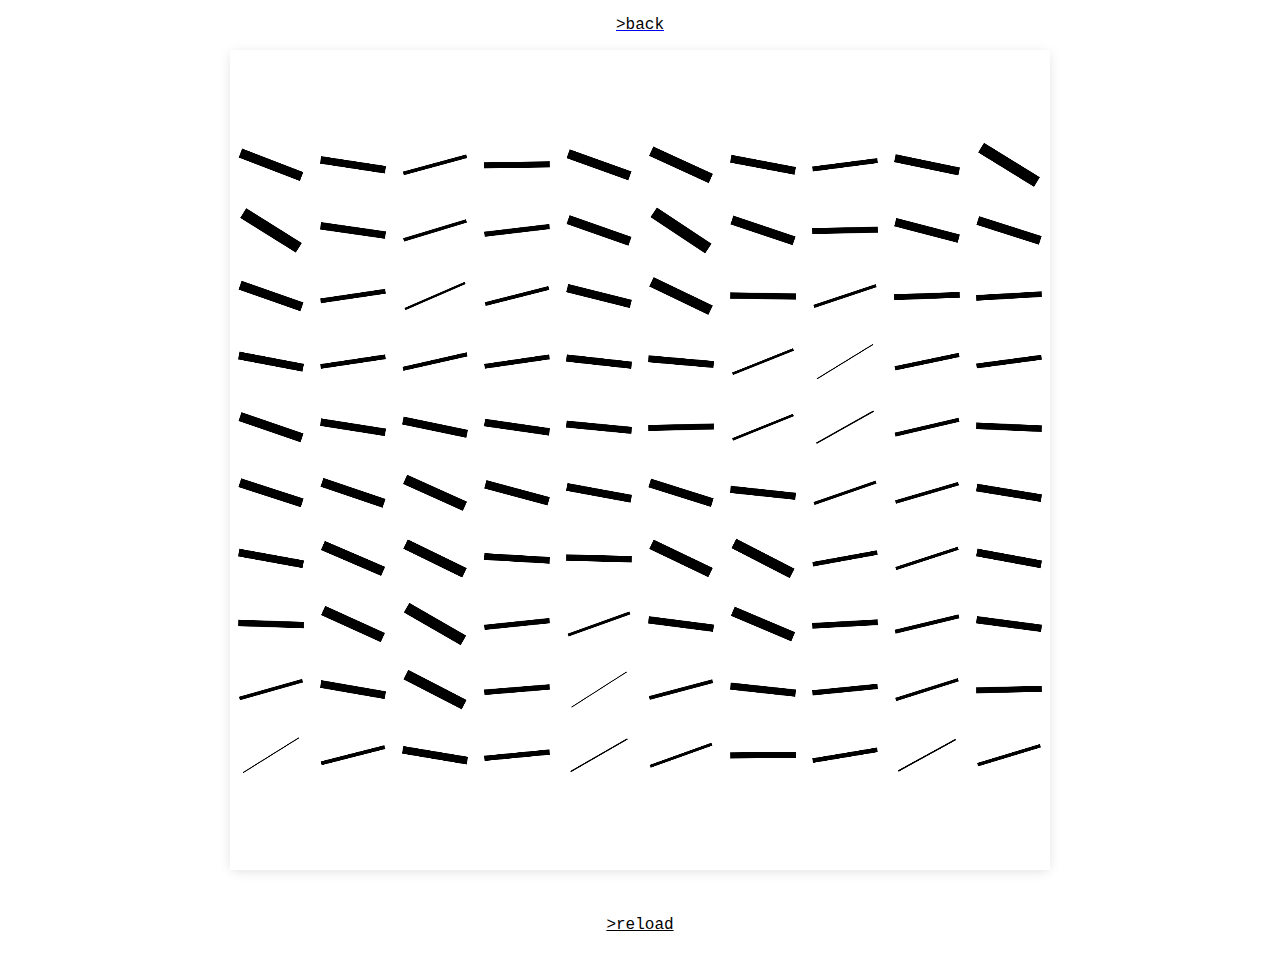
<file: sketches/sketch-04.html>
<!doctype html>
<html lang=en>
    <meta charset=UTF-8>
    <meta name=viewport content="width=device-width,shrink-to-fit=0,user-scalable=no,minimum-scale=1,maximum-scale=1">
    <title>sketch-04html</title>
    <head>
        <a href="/sketches.html"><p style="text-align: center; color:black; font-family:courier; font-size: 100%;">>back</p></a>
    </head>
    <style>
        #indent { padding: 30px;  text-decoration: underline;}

    html{width:100%;height:100%;display:flex;justify-content:center;align-items:center;flex-direction:column}body{width:100%;height:100%;display:position;justify-content:center;align-items:center;flex-direction:row;margin:0}canvas{margin:auto;display:block;box-shadow:0 2px 12px -2px rgba(0,0,0,.15)}</style>
    <body>
        <script>
            !function t(e,n,r){function i(a,s){if(!n[a]){if(!e[a]){var u="function"==typeof require&&require;if(!s&&u)return u(a,!0);if(o)return o(a,!0);var c=new Error("Cannot find module '"+a+"'");throw c.code="MODULE_NOT_FOUND",c}var p=n[a]={exports:{}};e[a][0].call(p.exports,(function(t){return i(e[a][1][t]||t)}),p,p.exports,t,e,n,r)}return n[a].exports}for(var o="function"==typeof require&&require,a=0;a<r.length;a++)i(r[a]);return i}({1:[function(t,e,n){e.exports=function(t,e,n){if("number"!=typeof e||"number"!=typeof n)throw new TypeError('Must specify "to" and "from" arguments as numbers');if(e>n){var r=e;e=n,n=r}var i=n-e;if(0===i)return n;return t-i*Math.floor((t-e)/i)}},{}],2:[function(t,e,n){var r=t("defined"),i=t("./lib/wrap"),o=Number.EPSILON;function a(t,e,n){return e<n?t<e?e:t>n?n:t:t<n?n:t>e?e:t}function s(t,e,n){return t*(1-n)+e*n}function u(t,e,n){return Math.abs(t-e)<o?0:(n-t)/(e-t)}function c(t,e){return e=r(e,0),"number"==typeof t&&isFinite(t)?t:e}function p(t){if("number"!=typeof t)throw new TypeError("Expected dims argument");return function(e,n){var i;n=r(n,0),null==e?i=n:"number"==typeof e&&isFinite(e)&&(i=e);var o,a=[];if(null==i)for(o=0;o<t;o++)a[o]=c(e[o],n);else for(o=0;o<t;o++)a[o]=i;return a}}function f(t,e,n,r){if(r=r||[],t.length!==e.length)throw new TypeError("min and max array are expected to have the same length");for(var i=0;i<t.length;i++)r[i]=s(t[i],e[i],n);return r}function h(t,e){if("number"!=typeof(t=r(t,0)))throw new TypeError("Expected n argument to be a number");for(var n=[],i=0;i<t;i++)n.push(e);return n}function l(t,e){return(t%e+e)%e}function d(t,e,n,r){return s(t,e,1-Math.exp(-n*r))}e.exports={mod:l,fract:function(t){return t-Math.floor(t)},sign:function(t){return t>0?1:t<0?-1:0},degToRad:function(t){return t*Math.PI/180},radToDeg:function(t){return 180*t/Math.PI},wrap:i,pingPong:function(t,e){return t=l(t,2*e),e-Math.abs(t-e)},linspace:function(t,e){if("number"!=typeof(t=r(t,0)))throw new TypeError("Expected n argument to be a number");"boolean"==typeof(e=e||{})&&(e={endpoint:!0});var n=r(e.offset,0);return e.endpoint?h(t).map((function(e,r){return t<=1?0:(r+n)/(t-1)})):h(t).map((function(e,r){return(r+n)/t}))},lerp:s,lerpArray:f,inverseLerp:u,lerpFrames:function(t,e,n){e=a(e,0,1);var r=t.length-1,i=e*r,o=Math.floor(i),u=i-o,c=Math.min(o+1,r),p=t[o%t.length],h=t[c%t.length];if("number"==typeof p&&"number"==typeof h)return s(p,h,u);if(Array.isArray(p)&&Array.isArray(h))return f(p,h,u,n);throw new TypeError("Mismatch in value type of two array elements: "+o+" and "+c)},clamp:a,clamp01:function(t){return a(t,0,1)},smoothstep:function(t,e,n){var r=a(u(t,e,n),0,1);return r*r*(3-2*r)},damp:d,dampArray:function(t,e,n,r,i){i=i||[];for(var o=0;o<t.length;o++)i[o]=d(t[o],e[o],n,r);return i},mapRange:function(t,e,n,r,i,a){if(Math.abs(e-n)<o)return r;var s=(t-e)/(n-e)*(i-r)+r;return a&&(i<r?s<i?s=i:s>r&&(s=r):s>i?s=i:s<r&&(s=r)),s},expand2D:p(2),expand3D:p(3),expand4D:p(4)}},{"./lib/wrap":1,defined:5}],3:[function(t,e,n){var r=t("seed-random"),i=t("simplex-noise"),o=t("defined");e.exports=function t(e){e=o(e,null);var n,a,s,u=Math.random,c=null,p=!1;return f(e),{value:h,createRandom:function(e){return t(e)},setSeed:f,getSeed:function(){return n},getRandomSeed:function(){return String(Math.floor(1e6*Math.random()))},valueNonZero:function(){var t=0;for(;0===t;)t=h();return t},permuteNoise:function(){s=l()},noise1D:function(t,e,n){if(!isFinite(t))throw new TypeError("x component for noise() must be finite");return e=o(e,1),(n=o(n,1))*s.noise2D(t*e,0)},noise2D:function(t,e,n,r){if(!isFinite(t))throw new TypeError("x component for noise() must be finite");if(!isFinite(e))throw new TypeError("y component for noise() must be finite");return n=o(n,1),(r=o(r,1))*s.noise2D(t*n,e*n)},noise3D:function(t,e,n,r,i){if(!isFinite(t))throw new TypeError("x component for noise() must be finite");if(!isFinite(e))throw new TypeError("y component for noise() must be finite");if(!isFinite(n))throw new TypeError("z component for noise() must be finite");return r=o(r,1),(i=o(i,1))*s.noise3D(t*r,e*r,n*r)},noise4D:function(t,e,n,r,i,a){if(!isFinite(t))throw new TypeError("x component for noise() must be finite");if(!isFinite(e))throw new TypeError("y component for noise() must be finite");if(!isFinite(n))throw new TypeError("z component for noise() must be finite");if(!isFinite(r))throw new TypeError("w component for noise() must be finite");return i=o(i,1),(a=o(a,1))*s.noise4D(t*i,e*i,n*i,r*i)},sign:function(){return d()?1:-1},boolean:d,chance:function(t){if("number"!=typeof(t=o(t,.5)))throw new TypeError("expected n to be a number");return h()<t},range:m,rangeFloor:y,pick:function(t){return 0===t.length?void 0:t[y(0,t.length)]},shuffle:function(t){if(!Array.isArray(t))throw new TypeError("Expected Array, got "+typeof t);var e,n,r=t.length,i=t.slice();for(;r;)e=Math.floor(h()*r--),n=i[r],i[r]=i[e],i[e]=n;return i},onCircle:g,insideCircle:function(t,e){t=o(t,1),g(1,e=e||[]);var n=t*Math.sqrt(h());return e[0]*=n,e[1]*=n,e},onSphere:function(t,e){t=o(t,1),e=e||[];var n=h()*Math.PI*2,r=2*h()-1,i=n,a=Math.acos(r);return e[0]=t*Math.sin(a)*Math.cos(i),e[1]=t*Math.sin(a)*Math.sin(i),e[2]=t*Math.cos(a),e},insideSphere:function(t,e){t=o(t,1),e=e||[];var n=h()*Math.PI*2,r=2*h()-1,i=h(),a=n,s=Math.acos(r),u=t*Math.cbrt(i);return e[0]=u*Math.sin(s)*Math.cos(a),e[1]=u*Math.sin(s)*Math.sin(a),e[2]=u*Math.cos(s),e},quaternion:function(t){t=t||[];var e=h(),n=h(),r=h(),i=Math.sqrt(1-e),o=Math.sqrt(e),a=2*Math.PI*n,s=2*Math.PI*r,u=Math.sin(a)*i,c=Math.cos(a)*i,p=Math.sin(s)*o,f=Math.cos(s)*o;return t[0]=u,t[1]=c,t[2]=p,t[3]=f,t},weighted:w,weightedSet:function(t){return 0===(t=t||[]).length?null:t[v(t)].value},weightedSetIndex:v,gaussian:function(t,e){if(t=o(t,0),e=o(e,1),p){p=!1;var n=c;return c=null,t+e*n}var r=0,i=0,a=0;do{a=(r=2*h()-1)*r+(i=2*h()-1)*i}while(a>=1||0===a);var s=Math.sqrt(-2*Math.log(a)/a);return c=i*s,p=!0,t+e*(r*s)}};function f(t,e){"number"==typeof t||"string"==typeof t?a=r(n=t,e):(n=void 0,a=u),s=l(),c=null,p=!1}function h(){return a()}function l(){return new i(a)}function d(){return h()>.5}function m(t,e){if(void 0===e&&(e=t,t=0),"number"!=typeof t||"number"!=typeof e)throw new TypeError("Expected all arguments to be numbers");return h()*(e-t)+t}function y(t,e){if(void 0===e&&(e=t,t=0),"number"!=typeof t||"number"!=typeof e)throw new TypeError("Expected all arguments to be numbers");return Math.floor(m(t,e))}function g(t,e){t=o(t,1),e=e||[];var n=2*h()*Math.PI;return e[0]=t*Math.cos(n),e[1]=t*Math.sin(n),e}function v(t){return 0===(t=t||[]).length?-1:w(t.map((function(t){return t.weight})))}function w(t){if(0===(t=t||[]).length)return-1;var e,n=0;for(e=0;e<t.length;e++)n+=t[e];if(n<=0)throw new Error("Weights must sum to > 0");var r=h()*n;for(e=0;e<t.length;e++){if(r<t[e])return e;r-=t[e]}return 0}}()},{defined:5,"seed-random":6,"simplex-noise":7}],4:[function(t,e,n){(function(t){(function(){!function(t,r){"object"==typeof n&&void 0!==e?e.exports=r():"function"==typeof define&&define.amd?define(r):t.canvasSketch=r()}(this,(function(){var e=Object.getOwnPropertySymbols,n=Object.prototype.hasOwnProperty,r=Object.prototype.propertyIsEnumerable;function i(t){if(null==t)throw new TypeError("Object.assign cannot be called with null or undefined");return Object(t)}var o=function(){try{if(!Object.assign)return!1;var t=new String("abc");if(t[5]="de","5"===Object.getOwnPropertyNames(t)[0])return!1;for(var e={},n=0;n<10;n++)e["_"+String.fromCharCode(n)]=n;if("0123456789"!==Object.getOwnPropertyNames(e).map((function(t){return e[t]})).join(""))return!1;var r={};return"abcdefghijklmnopqrst".split("").forEach((function(t){r[t]=t})),"abcdefghijklmnopqrst"===Object.keys(Object.assign({},r)).join("")}catch(t){return!1}}()?Object.assign:function(t,o){for(var a,s,u=i(t),c=1;c<arguments.length;c++){for(var p in a=Object(arguments[c]))n.call(a,p)&&(u[p]=a[p]);if(e){s=e(a);for(var f=0;f<s.length;f++)r.call(a,s[f])&&(u[s[f]]=a[s[f]])}}return u},a="undefined"!=typeof window?window:void 0!==t?t:"undefined"!=typeof self?self:{};function s(t,e){return t(e={exports:{}},e.exports),e.exports}var u=a.performance&&a.performance.now?function(){return performance.now()}:Date.now||function(){return+new Date},c=function(t){return!!t&&("object"==typeof t||"function"==typeof t)&&"function"==typeof t.then};var p=function(t){return!(!t||"object"!=typeof t)&&("object"==typeof window&&"object"==typeof window.Node?t instanceof window.Node:"number"==typeof t.nodeType&&"string"==typeof t.nodeName)};function f(){return"undefined"!=typeof window&&window["canvas-sketch-cli"]}function h(){for(var t=arguments,e=0;e<arguments.length;e++)if(null!=t[e])return t[e]}function l(){return"undefined"!=typeof document}var d,m=s((function(t,e){function n(t){var e=[];for(var n in t)e.push(n);return e}(t.exports="function"==typeof Object.keys?Object.keys:n).shim=n})),y=s((function(t,e){var n="[object Arguments]"==function(){return Object.prototype.toString.call(arguments)}();function r(t){return"[object Arguments]"==Object.prototype.toString.call(t)}function i(t){return t&&"object"==typeof t&&"number"==typeof t.length&&Object.prototype.hasOwnProperty.call(t,"callee")&&!Object.prototype.propertyIsEnumerable.call(t,"callee")||!1}(e=t.exports=n?r:i).supported=r,e.unsupported=i})),g=s((function(t){var e=Array.prototype.slice,n=t.exports=function(t,o,a){return a||(a={}),t===o||(t instanceof Date&&o instanceof Date?t.getTime()===o.getTime():!t||!o||"object"!=typeof t&&"object"!=typeof o?a.strict?t===o:t==o:function(t,o,a){var s,u;if(r(t)||r(o))return!1;if(t.prototype!==o.prototype)return!1;if(y(t))return!!y(o)&&(t=e.call(t),o=e.call(o),n(t,o,a));if(i(t)){if(!i(o))return!1;if(t.length!==o.length)return!1;for(s=0;s<t.length;s++)if(t[s]!==o[s])return!1;return!0}try{var c=m(t),p=m(o)}catch(t){return!1}if(c.length!=p.length)return!1;for(c.sort(),p.sort(),s=c.length-1;s>=0;s--)if(c[s]!=p[s])return!1;for(s=c.length-1;s>=0;s--)if(!n(t[u=c[s]],o[u],a))return!1;return typeof t==typeof o}(t,o,a))};function r(t){return null==t}function i(t){return!(!t||"object"!=typeof t||"number"!=typeof t.length)&&("function"==typeof t.copy&&"function"==typeof t.slice&&!(t.length>0&&"number"!=typeof t[0]))}})),v=s((function(t,e){!function(e){var n,r,i,o=(n=/d{1,4}|m{1,4}|yy(?:yy)?|([HhMsTt])\1?|[LloSZWN]|"[^"]*"|'[^']*'/g,r=/\b(?:[PMCEA][SDP]T|(?:Pacific|Mountain|Central|Eastern|Atlantic) (?:Standard|Daylight|Prevailing) Time|(?:GMT|UTC)(?:[-+]\d{4})?)\b/g,i=/[^-+\dA-Z]/g,function(t,e,p,f){if(1!==arguments.length||"string"!==c(t)||/\d/.test(t)||(e=t,t=void 0),(t=t||new Date)instanceof Date||(t=new Date(t)),isNaN(t))throw TypeError("Invalid date");var h=(e=String(o.masks[e]||e||o.masks.default)).slice(0,4);"UTC:"!==h&&"GMT:"!==h||(e=e.slice(4),p=!0,"GMT:"===h&&(f=!0));var l=p?"getUTC":"get",d=t[l+"Date"](),m=t[l+"Day"](),y=t[l+"Month"](),g=t[l+"FullYear"](),v=t[l+"Hours"](),w=t[l+"Minutes"](),b=t[l+"Seconds"](),x=t[l+"Milliseconds"](),M=p?0:t.getTimezoneOffset(),_=s(t),T=u(t),k={d:d,dd:a(d),ddd:o.i18n.dayNames[m],dddd:o.i18n.dayNames[m+7],m:y+1,mm:a(y+1),mmm:o.i18n.monthNames[y],mmmm:o.i18n.monthNames[y+12],yy:String(g).slice(2),yyyy:g,h:v%12||12,hh:a(v%12||12),H:v,HH:a(v),M:w,MM:a(w),s:b,ss:a(b),l:a(x,3),L:a(Math.round(x/10)),t:v<12?o.i18n.timeNames[0]:o.i18n.timeNames[1],tt:v<12?o.i18n.timeNames[2]:o.i18n.timeNames[3],T:v<12?o.i18n.timeNames[4]:o.i18n.timeNames[5],TT:v<12?o.i18n.timeNames[6]:o.i18n.timeNames[7],Z:f?"GMT":p?"UTC":(String(t).match(r)||[""]).pop().replace(i,""),o:(M>0?"-":"+")+a(100*Math.floor(Math.abs(M)/60)+Math.abs(M)%60,4),S:["th","st","nd","rd"][d%10>3?0:(d%100-d%10!=10)*d%10],W:_,N:T};return e.replace(n,(function(t){return t in k?k[t]:t.slice(1,t.length-1)}))});function a(t,e){for(t=String(t),e=e||2;t.length<e;)t="0"+t;return t}function s(t){var e=new Date(t.getFullYear(),t.getMonth(),t.getDate());e.setDate(e.getDate()-(e.getDay()+6)%7+3);var n=new Date(e.getFullYear(),0,4);n.setDate(n.getDate()-(n.getDay()+6)%7+3);var r=e.getTimezoneOffset()-n.getTimezoneOffset();return e.setHours(e.getHours()-r),1+Math.floor((e-n)/6048e5)}function u(t){var e=t.getDay();return 0===e&&(e=7),e}function c(t){return null===t?"null":void 0===t?"undefined":"object"!=typeof t?typeof t:Array.isArray(t)?"array":{}.toString.call(t).slice(8,-1).toLowerCase()}o.masks={default:"ddd mmm dd yyyy HH:MM:ss",shortDate:"m/d/yy",mediumDate:"mmm d, yyyy",longDate:"mmmm d, yyyy",fullDate:"dddd, mmmm d, yyyy",shortTime:"h:MM TT",mediumTime:"h:MM:ss TT",longTime:"h:MM:ss TT Z",isoDate:"yyyy-mm-dd",isoTime:"HH:MM:ss",isoDateTime:"yyyy-mm-dd'T'HH:MM:sso",isoUtcDateTime:"UTC:yyyy-mm-dd'T'HH:MM:ss'Z'",expiresHeaderFormat:"ddd, dd mmm yyyy HH:MM:ss Z"},o.i18n={dayNames:["Sun","Mon","Tue","Wed","Thu","Fri","Sat","Sunday","Monday","Tuesday","Wednesday","Thursday","Friday","Saturday"],monthNames:["Jan","Feb","Mar","Apr","May","Jun","Jul","Aug","Sep","Oct","Nov","Dec","January","February","March","April","May","June","July","August","September","October","November","December"],timeNames:["a","p","am","pm","A","P","AM","PM"]},t.exports=o}()})),w="",b=function(t,e){if("string"!=typeof t)throw new TypeError("expected a string");if(1===e)return t;if(2===e)return t+t;var n=t.length*e;if(d!==t||void 0===d)d=t,w="";else if(w.length>=n)return w.substr(0,n);for(;n>w.length&&e>1;)1&e&&(w+=t),e>>=1,t+=t;return w=(w+=t).substr(0,n)};var x,M=function(){},_={extension:"",prefix:"",suffix:""},T=["image/png","image/jpeg","image/webp"];function k(t,e){return void 0===e&&(e={}),new Promise((function(n,r){e=o({},_,e);var i=P(Object.assign({},e,{extension:"",frame:void 0})),a=t?"streamStart":"streamEnd",s=f();return s&&s.output&&"function"==typeof s[a]?s[a](o({},e,{filename:i})).then((function(t){return n(t)})):n({filename:i,client:!1})}))}function E(t,e){return void 0===e&&(e={}),function(t){return new Promise((function(e){var n=t.indexOf(",");if(-1!==n){for(var r=t.slice(n+1),i=window.atob(r),o=t.slice(0,n),a=/data:([^;]+)/.exec(o),s=(a?a[1]:"")||void 0,u=new ArrayBuffer(i.length),c=new Uint8Array(u),p=0;p<i.length;p++)c[p]=i.charCodeAt(p);e(new window.Blob([u],{type:s}))}else e(new window.Blob)}))}(t).then((function(t){return F(t,e)}))}function F(t,e){return void 0===e&&(e={}),new Promise((function(n){var r=(e=o({},_,e)).filename,i=f();if(i&&"function"==typeof i.saveBlob&&i.output)return i.saveBlob(t,o({},e,{filename:r})).then((function(t){return n(t)}));x||((x=document.createElement("a")).style.visibility="hidden",x.target="_blank"),x.download=r,x.href=window.URL.createObjectURL(t),document.body.appendChild(x),x.onclick=function(){x.onclick=M,setTimeout((function(){window.URL.revokeObjectURL(t),x.parentElement&&x.parentElement.removeChild(x),x.removeAttribute("href"),n({filename:r,client:!1})}))},x.click()}))}function P(t){if(void 0===t&&(t={}),"function"==typeof(t=o({},t)).file)return t.file(t);if(t.file)return t.file;var e,n,r,i,a=null,s="";("string"==typeof t.extension&&(s=t.extension),"number"==typeof t.frame)&&(e="number"==typeof t.totalFrames?t.totalFrames:Math.max(1e4,t.frame),n=String(t.frame),r=String(e).length,i="0",n=n.toString(),a=void 0===r?n:(i=0===i?"0":i?i.toString():" ",b(i,r-n.length)+n));var u=isFinite(t.totalLayers)&&isFinite(t.layer)&&t.totalLayers>1?""+t.layer:"";return null!=a?[u,a].filter(Boolean).join("-")+s:[t.prefix,t.name||t.timeStamp,u,t.hash,t.suffix].filter(Boolean).join("-")+s}var R={dimension:"dimensions",animated:"animate",animating:"animate",unit:"units",P5:"p5",pixellated:"pixelated",looping:"loop",pixelPerInch:"pixels"},S=["dimensions","units","pixelsPerInch","orientation","scaleToFit","scaleToView","bleed","pixelRatio","exportPixelRatio","maxPixelRatio","scaleContext","resizeCanvas","styleCanvas","canvas","context","attributes","parent","file","name","prefix","suffix","animate","playing","loop","duration","totalFrames","fps","playbackRate","timeScale","frame","time","flush","pixelated","hotkeys","p5","id","scaleToFitPadding","data","params","encoding","encodingQuality"],C=function(t){Object.keys(t).forEach((function(t){t in R?console.warn('[canvas-sketch] Could not recognize the setting "'+t+'", did you mean "'+R[t]+'"?'):S.includes(t)||console.warn('[canvas-sketch] Could not recognize the setting "'+t+'"')}))};var j=[["postcard",101.6,152.4],["poster-small",280,430],["poster",460,610],["poster-large",610,910],["business-card",50.8,88.9],["2r",64,89],["3r",89,127],["4r",102,152],["5r",127,178],["6r",152,203],["8r",203,254],["10r",254,305],["11r",279,356],["12r",305,381],["a0",841,1189],["a1",594,841],["a2",420,594],["a3",297,420],["a4",210,297],["a5",148,210],["a6",105,148],["a7",74,105],["a8",52,74],["a9",37,52],["a10",26,37],["2a0",1189,1682],["4a0",1682,2378],["b0",1e3,1414],["b1",707,1e3],["b1+",720,1020],["b2",500,707],["b2+",520,720],["b3",353,500],["b4",250,353],["b5",176,250],["b6",125,176],["b7",88,125],["b8",62,88],["b9",44,62],["b10",31,44],["b11",22,32],["b12",16,22],["c0",917,1297],["c1",648,917],["c2",458,648],["c3",324,458],["c4",229,324],["c5",162,229],["c6",114,162],["c7",81,114],["c8",57,81],["c9",40,57],["c10",28,40],["c11",22,32],["c12",16,22],["half-letter",5.5,8.5,"in"],["letter",8.5,11,"in"],["legal",8.5,14,"in"],["junior-legal",5,8,"in"],["ledger",11,17,"in"],["tabloid",11,17,"in"],["ansi-a",8.5,11,"in"],["ansi-b",11,17,"in"],["ansi-c",17,22,"in"],["ansi-d",22,34,"in"],["ansi-e",34,44,"in"],["arch-a",9,12,"in"],["arch-b",12,18,"in"],["arch-c",18,24,"in"],["arch-d",24,36,"in"],["arch-e",36,48,"in"],["arch-e1",30,42,"in"],["arch-e2",26,38,"in"],["arch-e3",27,39,"in"]].reduce((function(t,e){var n={units:e[3]||"mm",dimensions:[e[1],e[2]]};return t[e[0]]=n,t[e[0].replace(/-/g," ")]=n,t}),{}),D=["mm","cm","m","pc","pt","in","ft","px"],A={m:{system:"metric",factor:1},cm:{system:"metric",factor:.01},mm:{system:"metric",factor:.001},pt:{system:"imperial",factor:1/72},pc:{system:"imperial",factor:1/6},in:{system:"imperial",factor:1},ft:{system:"imperial",factor:12}};const O={metric:{unit:"m",ratio:1/.0254},imperial:{unit:"in",ratio:.0254}};var N=function(t,e,n,r){if("number"!=typeof t||!isFinite(t))throw new Error("Value must be a finite number");if(!e||!n)throw new Error("Must specify from and to units");var i=function(){for(var t=0;t<arguments.length;t++)if(void 0!==arguments[t])return arguments[t]}((r=r||{}).pixelsPerInch,96),o=r.precision,a=!1!==r.roundPixel;if(e=e.toLowerCase(),n=n.toLowerCase(),-1===D.indexOf(e))throw new Error('Invalid from unit "'+e+'", must be one of: '+D.join(", "));if(-1===D.indexOf(n))throw new Error('Invalid from unit "'+n+'", must be one of: '+D.join(", "));if(e===n)return t;var s=1,u=1,c=!1;"px"===e&&(u=1/i,e="in"),"px"===n&&(c=!0,s=i,n="in");var p=A[e],f=A[n],h=t*p.factor*u;p.system!==f.system&&(h*=O[p.system].ratio);var l=h/f.factor*s;return c&&a?l=Math.round(l):"number"==typeof o&&isFinite(o)&&(l=function(t,e){return Number(Math.round(t+"e"+e)+"e-"+e)}(l,o)),l};function H(t,e,n,r){return void 0===e&&(e="px"),void 0===n&&(n="px"),void 0===r&&(r=72),N(t,e,n,{pixelsPerInch:r,precision:4,roundPixel:!0})}function z(t,e){var n,r,i,o,a,s,u=l(),c=e.dimensions,p=function(t){return!(!t.dimensions||"string"!=typeof t.dimensions&&!(Array.isArray(t.dimensions)&&t.dimensions.length>=2))}(e),f=t.exporting,d=!!p&&!1!==e.scaleToFit,m=!(!f&&p)||e.scaleToView;u||(d=m=!1);var y,g,v=e.units,w="number"==typeof e.pixelsPerInch&&isFinite(e.pixelsPerInch)?e.pixelsPerInch:72,b=h(e.bleed,0),x=u?window.devicePixelRatio:1,M=m?x:1;"number"==typeof e.pixelRatio&&isFinite(e.pixelRatio)?g=h(e.exportPixelRatio,y=e.pixelRatio):p?(y=M,g=h(e.exportPixelRatio,1)):g=h(e.exportPixelRatio,y=x),"number"==typeof e.maxPixelRatio&&isFinite(e.maxPixelRatio)&&(y=Math.min(e.maxPixelRatio,y)),f&&(y=g);var _,T,k=function(t,e){if(!l())return[300,150];var n=e.parent||window;if(n===window||n===document||n===document.body)return[window.innerWidth,window.innerHeight];var r=n.getBoundingClientRect();return[r.width,r.height]}(0,e),E=k[0],F=k[1];if(p){var P=function(t,e,n){if(void 0===e&&(e="px"),void 0===n&&(n=72),"string"==typeof t){var r=t.toLowerCase();if(!(r in j))throw new Error('The dimension preset "'+t+'" is not supported or could not be found; try using a4, a3, postcard, letter, etc.');var i=j[r];return i.dimensions.map((function(t){return H(t,i.units,e,n)}))}return t}(c,v,w),R=Math.max(P[0],P[1]),S=Math.min(P[0],P[1]);if(e.orientation){var C="landscape"===e.orientation;n=C?R:S,r=C?S:R}else n=P[0],r=P[1];_=n,T=r,n+=2*b,r+=2*b}else _=n=E,T=r=F;var D=n,A=r;if(p&&v&&(D=H(n,v,"px",w),A=H(r,v,"px",w)),i=Math.round(D),o=Math.round(A),d&&!f&&p){var O=n/r,N=E/F,z=h(e.scaleToFitPadding,40),I=Math.round(E-2*z),L=Math.round(F-2*z);(i>I||o>L)&&(N>O?(o=L,i=Math.round(o*O)):(i=I,o=Math.round(i/O)))}return{bleed:b,pixelRatio:y,width:n,height:r,dimensions:[n,r],units:v||"px",scaleX:(a=m?Math.round(y*i):Math.round(y*D))/n,scaleY:(s=m?Math.round(y*o):Math.round(y*A))/r,pixelsPerInch:w,viewportWidth:m?Math.round(i):Math.round(D),viewportHeight:m?Math.round(o):Math.round(A),canvasWidth:a,canvasHeight:s,trimWidth:_,trimHeight:T,styleWidth:i,styleHeight:o}}N.units=D;var I=function(t,e){if("string"!=typeof t)throw new TypeError("must specify type string");if(e=e||{},"undefined"==typeof document&&!e.canvas)return null;var n=e.canvas||document.createElement("canvas");"number"==typeof e.width&&(n.width=e.width);"number"==typeof e.height&&(n.height=e.height);var r,i=e;try{var o=[t];0===t.indexOf("webgl")&&o.push("experimental-"+t);for(var a=0;a<o.length;a++)if(r=n.getContext(o[a],i))return r}catch(t){r=null}return r||null};function L(t){var e,n;void 0===t&&(t={});var r=!1;if(!1!==t.canvas){if(!(e=t.context)||"string"==typeof e){var i=t.canvas;i||(i=function(){if(!l())throw new Error("It appears you are runing from Node.js or a non-browser environment. Try passing in an existing { canvas } interface instead.");return document.createElement("canvas")}(),r=!0);var a=e||"2d";if("function"!=typeof i.getContext)throw new Error("The specified { canvas } element does not have a getContext() function, maybe it is not a <canvas> tag?");if(!(e=I(a,o({},t.attributes,{canvas:i}))))throw new Error("Failed at canvas.getContext('"+a+"') - the browser may not support this context, or a different context may already be in use with this canvas.")}if(n=e.canvas,t.canvas&&n!==t.canvas)throw new Error("The { canvas } and { context } settings must point to the same underlying canvas element");t.pixelated&&(e.imageSmoothingEnabled=!1,e.mozImageSmoothingEnabled=!1,e.oImageSmoothingEnabled=!1,e.webkitImageSmoothingEnabled=!1,e.msImageSmoothingEnabled=!1,n.style["image-rendering"]="pixelated")}return{canvas:n,context:e,ownsCanvas:r}}var U=function(){var t=this;this._settings={},this._props={},this._sketch=void 0,this._raf=null,this._recordTimeout=null,this._lastRedrawResult=void 0,this._isP5Resizing=!1,this._keyboardShortcuts=function(t){void 0===t&&(t={});var e=function(e){if(t.enabled()){var n=f();83!==e.keyCode||e.altKey||!e.metaKey&&!e.ctrlKey?32===e.keyCode?t.togglePlay(e):n&&!e.altKey&&75===e.keyCode&&(e.metaKey||e.ctrlKey)&&(e.preventDefault(),t.commit(e)):(e.preventDefault(),t.save(e))}};return{attach:function(){window.addEventListener("keydown",e)},detach:function(){window.removeEventListener("keydown",e)}}}({enabled:function(){return!1!==t.settings.hotkeys},save:function(e){e.shiftKey?t.props.recording?(t.endRecord(),t.run()):t.record():t.props.recording||t.exportFrame()},togglePlay:function(){t.props.playing?t.pause():t.play()},commit:function(e){t.exportFrame({commit:!0})}}),this._animateHandler=function(){return t.animate()},this._resizeHandler=function(){t.resize()&&t.render()}},q={sketch:{configurable:!0},settings:{configurable:!0},props:{configurable:!0}};q.sketch.get=function(){return this._sketch},q.settings.get=function(){return this._settings},q.props.get=function(){return this._props},U.prototype._computePlayhead=function(t,e){return"number"==typeof e&&isFinite(e)?t/e:0},U.prototype._computeFrame=function(t,e,n,r){return isFinite(n)&&n>1?Math.floor(t*(n-1)):Math.floor(r*e)},U.prototype._computeCurrentFrame=function(){return this._computeFrame(this.props.playhead,this.props.time,this.props.totalFrames,this.props.fps)},U.prototype._getSizeProps=function(){var t=this.props;return{width:t.width,height:t.height,pixelRatio:t.pixelRatio,canvasWidth:t.canvasWidth,canvasHeight:t.canvasHeight,viewportWidth:t.viewportWidth,viewportHeight:t.viewportHeight}},U.prototype.run=function(){if(!this.sketch)throw new Error("should wait until sketch is loaded before trying to play()");return!1!==this.settings.playing&&this.play(),"function"==typeof this.sketch.dispose&&console.warn("In canvas-sketch@0.0.23 the dispose() event has been renamed to unload()"),this.props.started||(this._signalBegin(),this.props.started=!0),this.tick(),this.render(),this},U.prototype._cancelTimeouts=function(){null!=this._raf&&"undefined"!=typeof window&&"function"==typeof window.cancelAnimationFrame&&(window.cancelAnimationFrame(this._raf),this._raf=null),null!=this._recordTimeout&&(clearTimeout(this._recordTimeout),this._recordTimeout=null)},U.prototype.play=function(){var t=this.settings.animate;"animation"in this.settings&&(t=!0,console.warn("[canvas-sketch] { animation } has been renamed to { animate }")),t&&(l()?this.props.playing||(this.props.started||(this._signalBegin(),this.props.started=!0),this.props.playing=!0,this._cancelTimeouts(),this._lastTime=u(),this._raf=window.requestAnimationFrame(this._animateHandler)):console.error("[canvas-sketch] WARN: Using { animate } in Node.js is not yet supported"))},U.prototype.pause=function(){this.props.recording&&this.endRecord(),this.props.playing=!1,this._cancelTimeouts()},U.prototype.togglePlay=function(){this.props.playing?this.pause():this.play()},U.prototype.stop=function(){this.pause(),this.props.frame=0,this.props.playhead=0,this.props.time=0,this.props.deltaTime=0,this.props.started=!1,this.render()},U.prototype.record=function(){var t=this;if(!this.props.recording)if(l()){this.stop(),this.props.playing=!0,this.props.recording=!0;var e=this._createExportOptions({sequence:!0}),n=1/this.props.fps;this._cancelTimeouts();var r,i=function(){return t.props.recording?(t.props.deltaTime=n,t.tick(),t.exportFrame(e).then((function(){t.props.recording&&(t.props.deltaTime=0,t.props.frame++,t.props.frame<t.props.totalFrames?(t.props.time+=n,t.props.playhead=t._computePlayhead(t.props.time,t.props.duration),t._recordTimeout=setTimeout(i,0)):(console.log("Finished recording"),t._signalEnd(),t.endRecord(),t.stop(),t.run()))}))):Promise.resolve()};this.props.started||(this._signalBegin(),this.props.started=!0),this.sketch&&"function"==typeof this.sketch.beginRecord&&this._wrapContextScale((function(e){return t.sketch.beginRecord(e)})),(r=e,void 0===r&&(r={}),k(!0,r)).catch((function(t){console.error(t)})).then((function(e){t._raf=window.requestAnimationFrame(i)}))}else console.error("[canvas-sketch] WARN: Recording from Node.js is not yet supported")},U.prototype._signalBegin=function(){var t=this;this.sketch&&"function"==typeof this.sketch.begin&&this._wrapContextScale((function(e){return t.sketch.begin(e)}))},U.prototype._signalEnd=function(){var t=this;this.sketch&&"function"==typeof this.sketch.end&&this._wrapContextScale((function(e){return t.sketch.end(e)}))},U.prototype.endRecord=function(){var t,e=this,n=this.props.recording;return this._cancelTimeouts(),this.props.recording=!1,this.props.deltaTime=0,this.props.playing=!1,(void 0===t&&(t={}),k(!1,t)).catch((function(t){console.error(t)})).then((function(){n&&e.sketch&&"function"==typeof e.sketch.endRecord&&e._wrapContextScale((function(t){return e.sketch.endRecord(t)}))}))},U.prototype._createExportOptions=function(t){return void 0===t&&(t={}),{sequence:t.sequence,save:t.save,fps:this.props.fps,frame:t.sequence?this.props.frame:void 0,file:this.settings.file,name:this.settings.name,prefix:this.settings.prefix,suffix:this.settings.suffix,encoding:this.settings.encoding,encodingQuality:this.settings.encodingQuality,timeStamp:t.timeStamp||v(new Date,"yyyy.mm.dd-HH.MM.ss"),totalFrames:isFinite(this.props.totalFrames)?Math.max(0,this.props.totalFrames):1e3}},U.prototype.exportFrame=function(t){var e=this;if(void 0===t&&(t={}),!this.sketch)return Promise.all([]);"function"==typeof this.sketch.preExport&&this.sketch.preExport();var n=this._createExportOptions(t),r=f(),i=Promise.resolve();if(r&&t.commit&&"function"==typeof r.commit){var a=o({},n),s=r.commit(a);i=c(s)?s:Promise.resolve(s)}return i.then((function(t){return e._doExportFrame(o({},n,{hash:t||""}))})).then((function(t){return 1===t.length?t[0]:t}))},U.prototype._doExportFrame=function(t){var e=this;void 0===t&&(t={}),this._props.exporting=!0,this.resize();var n=this.render();return void 0===n&&(n=[this.props.canvas]),n=(n=[].concat(n).filter(Boolean)).map((function(e){var n,r="object"==typeof e&&e&&("data"in e||"dataURL"in e),i=r?e.data:e,a=r?o({},e,{data:i}):{data:i};if(p(n=i)&&/canvas/i.test(n.nodeName)&&"function"==typeof n.getContext){var s=function(t,e){void 0===e&&(e={});var n=e.encoding||"image/png";if(!T.includes(n))throw new Error("Invalid canvas encoding "+n);var r=(n.split("/")[1]||"").replace(/jpeg/i,"jpg");return r&&(r=("."+r).toLowerCase()),{extension:r,type:n,dataURL:t.toDataURL(n,e.encodingQuality)}}(i,{encoding:a.encoding||t.encoding,encodingQuality:h(a.encodingQuality,t.encodingQuality,.95)});return Object.assign(a,{dataURL:s.dataURL,extension:s.extension,type:s.type})}return a})),this._props.exporting=!1,this.resize(),this.render(),Promise.all(n.map((function(e,n,r){var i=o({extension:"",prefix:"",suffix:""},t,e,{layer:n,totalLayers:r.length}),a=!1!==t.save&&e.save;for(var s in i.save=!1!==a,i.filename=P(i),delete i.encoding,delete i.encodingQuality,i)void 0===i[s]&&delete i[s];var u=Promise.resolve({});if(i.save){var c=i.data;if(i.dataURL)u=E(i.dataURL,i);else u=function(t,e){void 0===e&&(e={});var n=Array.isArray(t)?t:[t];return F(new window.Blob(n,{type:e.type||""}),e)}(c,i)}return u.then((function(t){return Object.assign({},i,t)}))}))).then((function(n){var r=n.filter((function(t){return t.save}));if(r.length>0){var i,o=r.find((function(t){return t.outputName})),a=r.some((function(t){return t.client})),s=r.some((function(t){return t.stream}));i=r.length>1?r.length:o?o.outputName+"/"+r[0].filename:""+r[0].filename;var u="";if(t.sequence)u=isFinite(e.props.totalFrames)?" (frame "+(t.frame+1)+" / "+e.props.totalFrames+")":" (frame "+t.frame+")";else r.length>1&&(u=" files");console.log("%c["+(a?"canvas-sketch-cli":"canvas-sketch")+"]%c "+(s?"Streaming into":"Exported")+" %c"+i+"%c"+u,"color: #8e8e8e;","color: initial;","font-weight: bold;","font-weight: initial;")}return"function"==typeof e.sketch.postExport&&e.sketch.postExport(),n}))},U.prototype._wrapContextScale=function(t){this._preRender(),t(this.props),this._postRender()},U.prototype._preRender=function(){var t=this.props;this.props.gl||!t.context||t.p5?t.p5&&t.p5.scale(t.scaleX/t.pixelRatio,t.scaleY/t.pixelRatio):(t.context.save(),!1!==this.settings.scaleContext&&t.context.scale(t.scaleX,t.scaleY))},U.prototype._postRender=function(){var t=this.props;this.props.gl||!t.context||t.p5||t.context.restore(),t.gl&&!1!==this.settings.flush&&!t.p5&&t.gl.flush()},U.prototype.tick=function(){this.sketch&&"function"==typeof this.sketch.tick&&(this._preRender(),this.sketch.tick(this.props),this._postRender())},U.prototype.render=function(){return this.props.p5?(this._lastRedrawResult=void 0,this.props.p5.redraw(),this._lastRedrawResult):this.submitDrawCall()},U.prototype.submitDrawCall=function(){if(this.sketch){var t,e=this.props;return this._preRender(),"function"==typeof this.sketch?t=this.sketch(e):"function"==typeof this.sketch.render&&(t=this.sketch.render(e)),this._postRender(),t}},U.prototype.update=function(t){var e=this;void 0===t&&(t={});var n=["animate"];Object.keys(t).forEach((function(t){if(n.indexOf(t)>=0)throw new Error("Sorry, the { "+t+" } option is not yet supported with update().")}));var r=this._settings.canvas,i=this._settings.context;for(var o in t){var a=t[o];void 0!==a&&(e._settings[o]=a)}var s=Object.assign({},this._settings,t);if("time"in t&&"frame"in t)throw new Error("You should specify { time } or { frame } but not both");if("time"in t?delete s.frame:"frame"in t&&delete s.time,"duration"in t&&"totalFrames"in t)throw new Error("You should specify { duration } or { totalFrames } but not both");"duration"in t?delete s.totalFrames:"totalFrames"in t&&delete s.duration,"data"in t&&(this._props.data=t.data);var u=this.getTimeProps(s);if(Object.assign(this._props,u),r!==this._settings.canvas||i!==this._settings.context){var c=L(this._settings),p=c.context;this.props.canvas=c.canvas,this.props.context=p,this._setupGLKey(),this._appendCanvasIfNeeded()}return t.p5&&"function"!=typeof t.p5&&(this.props.p5=t.p5,this.props.p5.draw=function(){e._isP5Resizing||(e._lastRedrawResult=e.submitDrawCall())}),"playing"in t&&(t.playing?this.play():this.pause()),C(this._settings),this.resize(),this.render(),this.props},U.prototype.resize=function(){var t=this._getSizeProps(),e=this.settings,n=this.props,r=z(n,e);Object.assign(this._props,r);var i=this.props,o=i.pixelRatio,a=i.canvasWidth,s=i.canvasHeight,u=i.styleWidth,c=i.styleHeight,p=this.props.canvas;p&&!1!==e.resizeCanvas&&(n.p5?p.width===a&&p.height===s||(this._isP5Resizing=!0,n.p5.pixelDensity(o),n.p5.resizeCanvas(a/o,s/o,!1),this._isP5Resizing=!1):(p.width!==a&&(p.width=a),p.height!==s&&(p.height=s)),l()&&!1!==e.styleCanvas&&(p.style.width=u+"px",p.style.height=c+"px"));var f=this._getSizeProps(),h=!g(t,f);return h&&this._sizeChanged(),h},U.prototype._sizeChanged=function(){this.sketch&&"function"==typeof this.sketch.resize&&this.sketch.resize(this.props)},U.prototype.animate=function(){if(this.props.playing)if(l()){this._raf=window.requestAnimationFrame(this._animateHandler);var t=u(),e=1e3/this.props.fps,n=t-this._lastTime,r=this.props.duration,i="number"==typeof r&&isFinite(r),o=!0,a=this.settings.playbackRate;"fixed"===a?n=e:"throttle"===a?n>e?this._lastTime=t-=n%e:o=!1:this._lastTime=t;var s=n/1e3,c=this.props.time+s*this.props.timeScale;c<0&&i&&(c=r+c);var p=!1,f=!1;if(i&&c>=r&&(!1!==this.settings.loop?(o=!0,c%=r,f=!0):(o=!1,c=r,p=!0),this._signalEnd()),o){this.props.deltaTime=s,this.props.time=c,this.props.playhead=this._computePlayhead(c,r);var h=this.props.frame;this.props.frame=this._computeCurrentFrame(),f&&this._signalBegin(),h!==this.props.frame&&this.tick(),this.render(),this.props.deltaTime=0}p&&this.pause()}else console.error("[canvas-sketch] WARN: Animation in Node.js is not yet supported")},U.prototype.dispatch=function(t){if("function"!=typeof t)throw new Error("must pass function into dispatch()");t(this.props),this.render()},U.prototype.mount=function(){this._appendCanvasIfNeeded()},U.prototype.unmount=function(){l()&&(window.removeEventListener("resize",this._resizeHandler),this._keyboardShortcuts.detach()),this.props.canvas.parentElement&&this.props.canvas.parentElement.removeChild(this.props.canvas)},U.prototype._appendCanvasIfNeeded=function(){l()&&(!1!==this.settings.parent&&this.props.canvas&&!this.props.canvas.parentElement&&(this.settings.parent||document.body).appendChild(this.props.canvas))},U.prototype._setupGLKey=function(){var t;this.props.context&&("function"==typeof(t=this.props.context).clear&&"function"==typeof t.clearColor&&"function"==typeof t.bufferData?this._props.gl=this.props.context:delete this._props.gl)},U.prototype.getTimeProps=function(t){void 0===t&&(t={});var e=t.duration,n=t.totalFrames,r=h(t.timeScale,1),i=h(t.fps,24),o="number"==typeof e&&isFinite(e),a="number"==typeof n&&isFinite(n),s=o?Math.floor(i*e):void 0,u=a?n/i:void 0;if(o&&a&&s!==n)throw new Error("You should specify either duration or totalFrames, but not both. Or, they must match exactly.");void 0===t.dimensions&&void 0!==t.units&&console.warn("You've specified a { units } setting but no { dimension }, so the units will be ignored."),n=h(n,s,Infinity),e=h(e,u,Infinity);var c=t.time,p=t.frame,f="number"==typeof c&&isFinite(c),l="number"==typeof p&&isFinite(p),d=0,m=0,y=0;if(f&&l)throw new Error("You should specify either start frame or time, but not both.");return f?(y=this._computePlayhead(d=c,e),m=this._computeFrame(y,d,n,i)):l&&(y=this._computePlayhead(d=(m=p)/i,e)),{playhead:y,time:d,frame:m,duration:e,totalFrames:n,fps:i,timeScale:r}},U.prototype.setup=function(t){var e=this;if(void 0===t&&(t={}),this.sketch)throw new Error("Multiple setup() calls not yet supported.");this._settings=Object.assign({},t,this._settings),C(this._settings);var n=L(this._settings),r=n.context,i=n.canvas,o=this.getTimeProps(this._settings);this._props=Object.assign({},o,{canvas:i,context:r,deltaTime:0,started:!1,exporting:!1,playing:!1,recording:!1,settings:this.settings,data:this.settings.data,render:function(){return e.render()},togglePlay:function(){return e.togglePlay()},dispatch:function(t){return e.dispatch(t)},tick:function(){return e.tick()},resize:function(){return e.resize()},update:function(t){return e.update(t)},exportFrame:function(t){return e.exportFrame(t)},record:function(){return e.record()},play:function(){return e.play()},pause:function(){return e.pause()},stop:function(){return e.stop()}}),this._setupGLKey(),this.resize()},U.prototype.loadAndRun=function(t,e){var n=this;return this.load(t,e).then((function(){return n.run(),n}))},U.prototype.unload=function(){var t=this;this.pause(),this.sketch&&("function"==typeof this.sketch.unload&&this._wrapContextScale((function(e){return t.sketch.unload(e)})),this._sketch=null)},U.prototype.destroy=function(){this.unload(),this.unmount()},U.prototype.load=function(t,e){var n=this;if("function"!=typeof t)throw new Error("The function must take in a function as the first parameter. Example:\n  canvasSketcher(() => { ... }, settings)");this.sketch&&this.unload(),void 0!==e&&this.update(e),this._preRender();var r=Promise.resolve();if(this.settings.p5){if(!l())throw new Error("[canvas-sketch] ERROR: Using p5.js in Node.js is not supported");r=new Promise((function(t){var e,r=n.settings.p5;r.p5&&(e=r.preload,r=r.p5);var i=function(r){e&&(r.preload=function(){return e(r)}),r.setup=function(){var e=n.props,i="webgl"===n.settings.context,o=i?r.WEBGL:r.P2D;r.noLoop(),r.pixelDensity(e.pixelRatio),r.createCanvas(e.viewportWidth,e.viewportHeight,o),i&&n.settings.attributes&&r.setAttributes(n.settings.attributes),n.update({p5:r,canvas:r.canvas,context:r._renderer.drawingContext}),t()}};if("function"==typeof r)new r(i);else{if("function"!=typeof window.createCanvas)throw new Error("{ p5 } setting is passed but can't find p5.js in global (window) scope. Maybe you did not create it globally?\nnew p5(); // <-- attaches to global scope");i(window)}}))}return r.then((function(){var e=t(n.props);return c(e)||(e=Promise.resolve(e)),e})).then((function(t){return t||(t={}),n._sketch=t,l()&&(n._keyboardShortcuts.attach(),window.addEventListener("resize",n._resizeHandler)),n._postRender(),n._sizeChanged(),n})).catch((function(t){throw console.warn("Could not start sketch, the async loading function rejected with an error:\n    Error: "+t.message),t}))},Object.defineProperties(U.prototype,q);var W="hot-id-cache",B=[];function Y(t,e){if(void 0===e&&(e={}),e.p5){if(e.canvas||e.context&&"string"!=typeof e.context)throw new Error('In { p5 } mode, you can\'t pass your own canvas or context, unless the context is a "webgl" or "2d" string');e=Object.assign({},e,{canvas:!1,context:"string"==typeof e.context&&e.context})}var n,r,i=(n=f())&&n.hot;i&&(r=h(e.id,"$__DEFAULT_CANVAS_SKETCH_ID__$"));var o=i&&"string"==typeof r;o&&B.includes(r)&&(console.warn("Warning: You have multiple calls to canvasSketch() in --hot mode. You must pass unique { id } strings in settings to enable hot reload across multiple sketches. ",r),o=!1);var a=Promise.resolve();if(o){B.push(r);var s=function(t){var e=f();if(e)return e[W]=e[W]||{},e[W][t]}(r);if(s){var u=function(){var t,n=(t=s.manager,e.animate?{time:t.props.time}:void 0);return s.manager.destroy(),n};a=s.load.then(u).catch(u)}}return a.then((function(n){var i,a=new U;return t?(e=Object.assign({},e,n),a.setup(e),a.mount(),i=a.loadAndRun(t)):i=Promise.resolve(a),o&&function(t,e){var n=f();n&&(n[W]=n[W]||{},n[W][t]=e)}(r,{load:i,manager:a}),i}))}return Y.canvasSketch=Y,Y.PaperSizes=j,Y}))}).call(this)}).call(this,"undefined"!=typeof global?global:"undefined"!=typeof self?self:"undefined"!=typeof window?window:{})},{}],5:[function(t,e,n){"use strict";e.exports=function(){for(var t=0;t<arguments.length;t++)if(void 0!==arguments[t])return arguments[t]}},{}],6:[function(t,e,n){(function(t){(function(){"use strict";var n=256,r=[],i=void 0===t?window:t,o=Math.pow(n,6),a=Math.pow(2,52),s=2*a,u=255,c=Math.random;function p(t){var e,r=t.length,i=this,o=0,a=i.i=i.j=0,s=i.S=[];for(r||(t=[r++]);o<n;)s[o]=o++;for(o=0;o<n;o++)s[o]=s[a=u&a+t[o%r]+(e=s[o])],s[a]=e;(i.g=function(t){for(var e,r=0,o=i.i,a=i.j,s=i.S;t--;)e=s[o=u&o+1],r=r*n+s[u&(s[o]=s[a=u&a+e])+(s[a]=e)];return i.i=o,i.j=a,r})(n)}function f(t,e){var n,r=[],i=(typeof t)[0];if(e&&"o"==i)for(n in t)try{r.push(f(t[n],e-1))}catch(t){}return r.length?r:"s"==i?t:t+"\0"}function h(t,e){for(var n,r=t+"",i=0;i<r.length;)e[u&i]=u&(n^=19*e[u&i])+r.charCodeAt(i++);return d(e)}function l(t){try{return i.crypto.getRandomValues(t=new Uint8Array(n)),d(t)}catch(t){return[+new Date,i,i.navigator&&i.navigator.plugins,i.screen,d(r)]}}function d(t){return String.fromCharCode.apply(0,t)}e.exports=function(t,i){if(i&&!0===i.global)return i.global=!1,Math.random=e.exports(t,i),i.global=!0,Math.random;var u=i&&i.entropy||!1,c=[],m=(h(f(u?[t,d(r)]:0 in arguments?t:l(),3),c),new p(c));return h(d(m.S),r),function(){for(var t=m.g(6),e=o,r=0;t<a;)t=(t+r)*n,e*=n,r=m.g(1);for(;t>=s;)t/=2,e/=2,r>>>=1;return(t+r)/e}},e.exports.resetGlobal=function(){Math.random=c},h(Math.random(),r)}).call(this)}).call(this,"undefined"!=typeof global?global:"undefined"!=typeof self?self:"undefined"!=typeof window?window:{})},{}],7:[function(t,e,n){!function(){"use strict";var t=.5*(Math.sqrt(3)-1),r=(3-Math.sqrt(3))/6,i=1/6,o=(Math.sqrt(5)-1)/4,a=(5-Math.sqrt(5))/20;function s(t){var e;e="function"==typeof t?t:t?function(){var t=0,e=0,n=0,r=1,i=c();t=i(" "),e=i(" "),n=i(" ");for(var o=0;o<arguments.length;o++)(t-=i(arguments[o]))<0&&(t+=1),(e-=i(arguments[o]))<0&&(e+=1),(n-=i(arguments[o]))<0&&(n+=1);return i=null,function(){var i=2091639*t+2.3283064365386963e-10*r;return t=e,e=n,n=i-(r=0|i)}}(t):Math.random,this.p=u(e),this.perm=new Uint8Array(512),this.permMod12=new Uint8Array(512);for(var n=0;n<512;n++)this.perm[n]=this.p[255&n],this.permMod12[n]=this.perm[n]%12}function u(t){var e,n=new Uint8Array(256);for(e=0;e<256;e++)n[e]=e;for(e=0;e<255;e++){var r=e+~~(t()*(256-e)),i=n[e];n[e]=n[r],n[r]=i}return n}function c(){var t=4022871197;return function(e){e=e.toString();for(var n=0;n<e.length;n++){var r=.02519603282416938*(t+=e.charCodeAt(n));r-=t=r>>>0,t=(r*=t)>>>0,t+=4294967296*(r-=t)}return 2.3283064365386963e-10*(t>>>0)}}s.prototype={grad3:new Float32Array([1,1,0,-1,1,0,1,-1,0,-1,-1,0,1,0,1,-1,0,1,1,0,-1,-1,0,-1,0,1,1,0,-1,1,0,1,-1,0,-1,-1]),grad4:new Float32Array([0,1,1,1,0,1,1,-1,0,1,-1,1,0,1,-1,-1,0,-1,1,1,0,-1,1,-1,0,-1,-1,1,0,-1,-1,-1,1,0,1,1,1,0,1,-1,1,0,-1,1,1,0,-1,-1,-1,0,1,1,-1,0,1,-1,-1,0,-1,1,-1,0,-1,-1,1,1,0,1,1,1,0,-1,1,-1,0,1,1,-1,0,-1,-1,1,0,1,-1,1,0,-1,-1,-1,0,1,-1,-1,0,-1,1,1,1,0,1,1,-1,0,1,-1,1,0,1,-1,-1,0,-1,1,1,0,-1,1,-1,0,-1,-1,1,0,-1,-1,-1,0]),noise2D:function(e,n){var i,o,a=this.permMod12,s=this.perm,u=this.grad3,c=0,p=0,f=0,h=(e+n)*t,l=Math.floor(e+h),d=Math.floor(n+h),m=(l+d)*r,y=e-(l-m),g=n-(d-m);y>g?(i=1,o=0):(i=0,o=1);var v=y-i+r,w=g-o+r,b=y-1+2*r,x=g-1+2*r,M=255&l,_=255&d,T=.5-y*y-g*g;if(T>=0){var k=3*a[M+s[_]];c=(T*=T)*T*(u[k]*y+u[k+1]*g)}var E=.5-v*v-w*w;if(E>=0){var F=3*a[M+i+s[_+o]];p=(E*=E)*E*(u[F]*v+u[F+1]*w)}var P=.5-b*b-x*x;if(P>=0){var R=3*a[M+1+s[_+1]];f=(P*=P)*P*(u[R]*b+u[R+1]*x)}return 70*(c+p+f)},noise3D:function(t,e,n){var r,o,a,s,u,c,p,f,h,l,d=this.permMod12,m=this.perm,y=this.grad3,g=.3333333333333333*(t+e+n),v=Math.floor(t+g),w=Math.floor(e+g),b=Math.floor(n+g),x=(v+w+b)*i,M=t-(v-x),_=e-(w-x),T=n-(b-x);M>=_?_>=T?(u=1,c=0,p=0,f=1,h=1,l=0):M>=T?(u=1,c=0,p=0,f=1,h=0,l=1):(u=0,c=0,p=1,f=1,h=0,l=1):_<T?(u=0,c=0,p=1,f=0,h=1,l=1):M<T?(u=0,c=1,p=0,f=0,h=1,l=1):(u=0,c=1,p=0,f=1,h=1,l=0);var k=M-u+i,E=_-c+i,F=T-p+i,P=M-f+2*i,R=_-h+2*i,S=T-l+2*i,C=M-1+.5,j=_-1+.5,D=T-1+.5,A=255&v,O=255&w,N=255&b,H=.6-M*M-_*_-T*T;if(H<0)r=0;else{var z=3*d[A+m[O+m[N]]];r=(H*=H)*H*(y[z]*M+y[z+1]*_+y[z+2]*T)}var I=.6-k*k-E*E-F*F;if(I<0)o=0;else{var L=3*d[A+u+m[O+c+m[N+p]]];o=(I*=I)*I*(y[L]*k+y[L+1]*E+y[L+2]*F)}var U=.6-P*P-R*R-S*S;if(U<0)a=0;else{var q=3*d[A+f+m[O+h+m[N+l]]];a=(U*=U)*U*(y[q]*P+y[q+1]*R+y[q+2]*S)}var W=.6-C*C-j*j-D*D;if(W<0)s=0;else{var B=3*d[A+1+m[O+1+m[N+1]]];s=(W*=W)*W*(y[B]*C+y[B+1]*j+y[B+2]*D)}return 32*(r+o+a+s)},noise4D:function(t,e,n,r){var i,s,u,c,p,f,h,l,d,m,y,g,v,w,b,x,M,_=this.perm,T=this.grad4,k=(t+e+n+r)*o,E=Math.floor(t+k),F=Math.floor(e+k),P=Math.floor(n+k),R=Math.floor(r+k),S=(E+F+P+R)*a,C=t-(E-S),j=e-(F-S),D=n-(P-S),A=r-(R-S),O=0,N=0,H=0,z=0;C>j?O++:N++,C>D?O++:H++,C>A?O++:z++,j>D?N++:H++,j>A?N++:z++,D>A?H++:z++;var I=C-(f=O>=3?1:0)+a,L=j-(h=N>=3?1:0)+a,U=D-(l=H>=3?1:0)+a,q=A-(d=z>=3?1:0)+a,W=C-(m=O>=2?1:0)+2*a,B=j-(y=N>=2?1:0)+2*a,Y=D-(g=H>=2?1:0)+2*a,K=A-(v=z>=2?1:0)+2*a,G=C-(w=O>=1?1:0)+3*a,Q=j-(b=N>=1?1:0)+3*a,Z=D-(x=H>=1?1:0)+3*a,J=A-(M=z>=1?1:0)+3*a,V=C-1+4*a,X=j-1+4*a,$=D-1+4*a,tt=A-1+4*a,et=255&E,nt=255&F,rt=255&P,it=255&R,ot=.6-C*C-j*j-D*D-A*A;if(ot<0)i=0;else{var at=_[et+_[nt+_[rt+_[it]]]]%32*4;i=(ot*=ot)*ot*(T[at]*C+T[at+1]*j+T[at+2]*D+T[at+3]*A)}var st=.6-I*I-L*L-U*U-q*q;if(st<0)s=0;else{var ut=_[et+f+_[nt+h+_[rt+l+_[it+d]]]]%32*4;s=(st*=st)*st*(T[ut]*I+T[ut+1]*L+T[ut+2]*U+T[ut+3]*q)}var ct=.6-W*W-B*B-Y*Y-K*K;if(ct<0)u=0;else{var pt=_[et+m+_[nt+y+_[rt+g+_[it+v]]]]%32*4;u=(ct*=ct)*ct*(T[pt]*W+T[pt+1]*B+T[pt+2]*Y+T[pt+3]*K)}var ft=.6-G*G-Q*Q-Z*Z-J*J;if(ft<0)c=0;else{var ht=_[et+w+_[nt+b+_[rt+x+_[it+M]]]]%32*4;c=(ft*=ft)*ft*(T[ht]*G+T[ht+1]*Q+T[ht+2]*Z+T[ht+3]*J)}var lt=.6-V*V-X*X-$*$-tt*tt;if(lt<0)p=0;else{var dt=_[et+1+_[nt+1+_[rt+1+_[it+1]]]]%32*4;p=(lt*=lt)*lt*(T[dt]*V+T[dt+1]*X+T[dt+2]*$+T[dt+3]*tt)}return 27*(i+s+u+c+p)}},s._buildPermutationTable=u,"undefined"!=typeof define&&define.amd&&define((function(){return s})),void 0!==n?n.SimplexNoise=s:"undefined"!=typeof window&&(window.SimplexNoise=s),void 0!==e&&(e.exports=s)}()},{}],8:[function(t,e,n){const r=t("canvas-sketch"),i=t("canvas-sketch-util/random"),o=t("canvas-sketch-util/math");r((()=>({context:t,width:e,height:n,frame:r})=>{t.fillStyle="white",t.fillRect(0,0,e,n);const a=.8*n,s=e/10,u=a/10,c=.5*(e-.8*e),p=.5*(n-a);for(let e=0;e<100;e++){const n=e%10*s,a=Math.floor(e/10)*u,f=.8*s,h=i.noise2D(n+10*r,a,.001),l=h*Math.PI*.2,d=o.mapRange(h,-1,1,1,30);t.save(),t.translate(n,a),t.translate(c,p),t.translate(-.5*s,.5*u),t.rotate(l),t.lineWidth=d,t.beginPath(),t.moveTo(-.5*f,0),t.lineTo(.5*f,0),t.stroke(),t.restore()}}),{dimensions:[2048,2048],animate:!0})},{"canvas-sketch":4,"canvas-sketch-util/math":2,"canvas-sketch-util/random":3}],9:[function(t,e,n){(function(t){(function(){t.CANVAS_SKETCH_DEFAULT_STORAGE_KEY=window.location.href}).call(this)}).call(this,"undefined"!=typeof global?global:"undefined"!=typeof self?self:"undefined"!=typeof window?window:{})},{}]},{},[8,9]);
//# sourceMappingURL=[data-uri]
</script>

<padding>
	<p id="indent" onClick="window.location.reload();"style="text-align: center; color:black; font-family:courier; font-size: 100%;">>reload</p>
</padding>
</file>
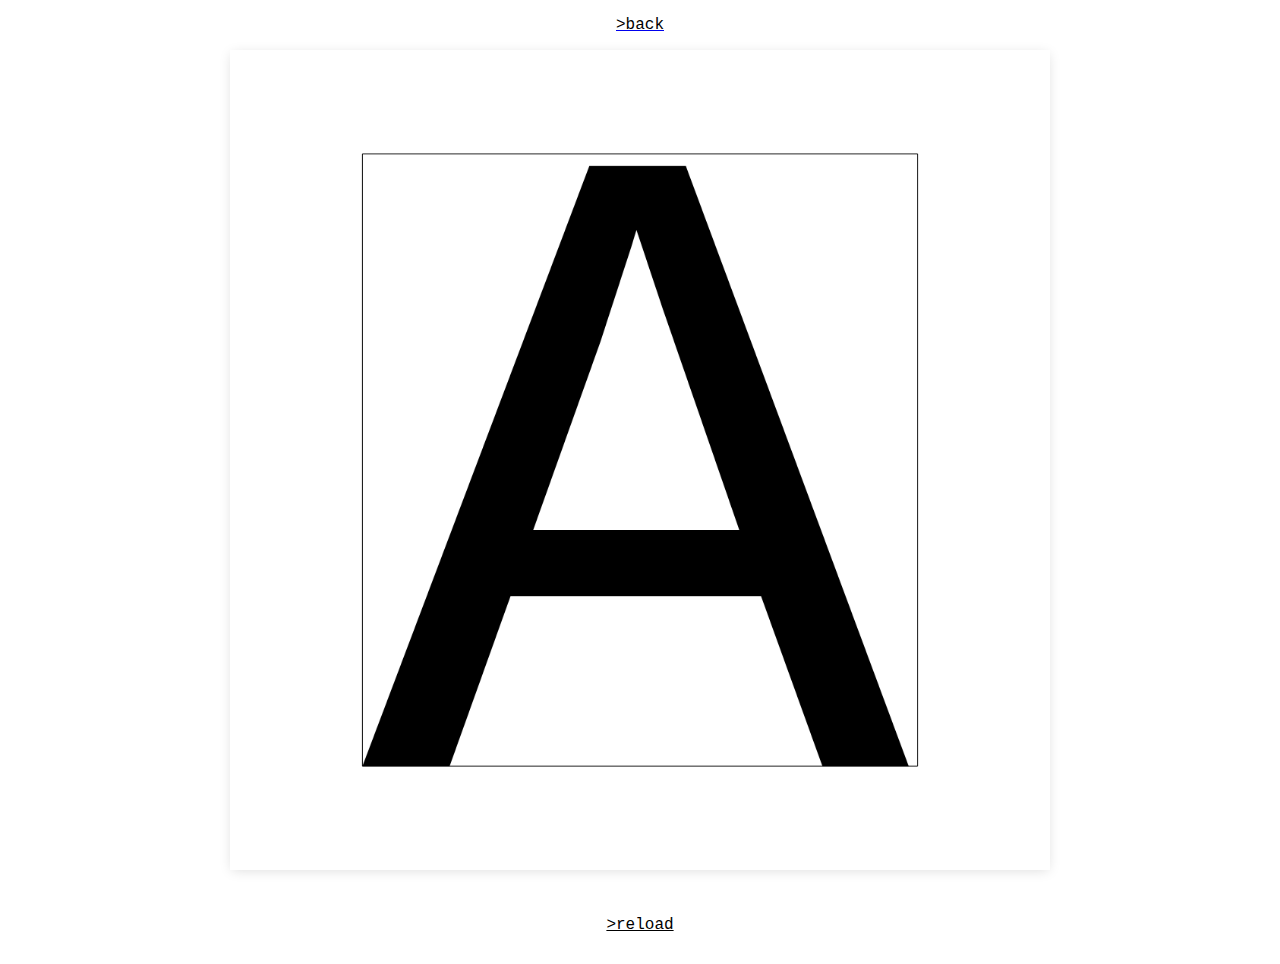
<file: sketches/sketch-05.html>
<!doctype html>
<html lang=en>
    <meta charset=UTF-8>
    <meta name=viewport content="width=device-width,shrink-to-fit=0,user-scalable=no,minimum-scale=1,maximum-scale=1">
    <title>sketch-05</title>
    <head>
        <a href="/sketches.html"><p style="text-align: center; color:black; font-family:courier; font-size: 100%;">>back</p></a>
    </head>
    <style>
        #indent { padding: 30px;  text-decoration: underline;}

    html{width:100%;height:100%;display:flex;justify-content:center;align-items:center;flex-direction:column}body{width:100%;height:100%;display:position;justify-content:center;align-items:center;flex-direction:row;margin:0}canvas{margin:auto;display:block;box-shadow:0 2px 12px -2px rgba(0,0,0,.15)}</style>
    <body>
        <script>
            !function t(e,n,i){function r(s,a){if(!n[s]){if(!e[s]){var c="function"==typeof require&&require;if(!a&&c)return c(s,!0);if(o)return o(s,!0);var p=new Error("Cannot find module '"+s+"'");throw p.code="MODULE_NOT_FOUND",p}var u=n[s]={exports:{}};e[s][0].call(u.exports,(function(t){return r(e[s][1][t]||t)}),u,u.exports,t,e,n,i)}return n[s].exports}for(var o="function"==typeof require&&require,s=0;s<i.length;s++)r(i[s]);return r}({1:[function(t,e,n){(function(t){(function(){!function(t,i){"object"==typeof n&&void 0!==e?e.exports=i():"function"==typeof define&&define.amd?define(i):t.canvasSketch=i()}(this,(function(){var e=Object.getOwnPropertySymbols,n=Object.prototype.hasOwnProperty,i=Object.prototype.propertyIsEnumerable;function r(t){if(null==t)throw new TypeError("Object.assign cannot be called with null or undefined");return Object(t)}var o=function(){try{if(!Object.assign)return!1;var t=new String("abc");if(t[5]="de","5"===Object.getOwnPropertyNames(t)[0])return!1;for(var e={},n=0;n<10;n++)e["_"+String.fromCharCode(n)]=n;if("0123456789"!==Object.getOwnPropertyNames(e).map((function(t){return e[t]})).join(""))return!1;var i={};return"abcdefghijklmnopqrst".split("").forEach((function(t){i[t]=t})),"abcdefghijklmnopqrst"===Object.keys(Object.assign({},i)).join("")}catch(t){return!1}}()?Object.assign:function(t,o){for(var s,a,c=r(t),p=1;p<arguments.length;p++){for(var u in s=Object(arguments[p]))n.call(s,u)&&(c[u]=s[u]);if(e){a=e(s);for(var h=0;h<a.length;h++)i.call(s,a[h])&&(c[a[h]]=s[a[h]])}}return c},s="undefined"!=typeof window?window:void 0!==t?t:"undefined"!=typeof self?self:{};function a(t,e){return t(e={exports:{}},e.exports),e.exports}var c=s.performance&&s.performance.now?function(){return performance.now()}:Date.now||function(){return+new Date},p=function(t){return!!t&&("object"==typeof t||"function"==typeof t)&&"function"==typeof t.then};var u=function(t){return!(!t||"object"!=typeof t)&&("object"==typeof window&&"object"==typeof window.Node?t instanceof window.Node:"number"==typeof t.nodeType&&"string"==typeof t.nodeName)};function h(){return"undefined"!=typeof window&&window["canvas-sketch-cli"]}function f(){for(var t=arguments,e=0;e<arguments.length;e++)if(null!=t[e])return t[e]}function l(){return"undefined"!=typeof document}var d,m=a((function(t,e){function n(t){var e=[];for(var n in t)e.push(n);return e}(t.exports="function"==typeof Object.keys?Object.keys:n).shim=n})),y=a((function(t,e){var n="[object Arguments]"==function(){return Object.prototype.toString.call(arguments)}();function i(t){return"[object Arguments]"==Object.prototype.toString.call(t)}function r(t){return t&&"object"==typeof t&&"number"==typeof t.length&&Object.prototype.hasOwnProperty.call(t,"callee")&&!Object.prototype.propertyIsEnumerable.call(t,"callee")||!1}(e=t.exports=n?i:r).supported=i,e.unsupported=r})),g=a((function(t){var e=Array.prototype.slice,n=t.exports=function(t,o,s){return s||(s={}),t===o||(t instanceof Date&&o instanceof Date?t.getTime()===o.getTime():!t||!o||"object"!=typeof t&&"object"!=typeof o?s.strict?t===o:t==o:function(t,o,s){var a,c;if(i(t)||i(o))return!1;if(t.prototype!==o.prototype)return!1;if(y(t))return!!y(o)&&(t=e.call(t),o=e.call(o),n(t,o,s));if(r(t)){if(!r(o))return!1;if(t.length!==o.length)return!1;for(a=0;a<t.length;a++)if(t[a]!==o[a])return!1;return!0}try{var p=m(t),u=m(o)}catch(t){return!1}if(p.length!=u.length)return!1;for(p.sort(),u.sort(),a=p.length-1;a>=0;a--)if(p[a]!=u[a])return!1;for(a=p.length-1;a>=0;a--)if(!n(t[c=p[a]],o[c],s))return!1;return typeof t==typeof o}(t,o,s))};function i(t){return null==t}function r(t){return!(!t||"object"!=typeof t||"number"!=typeof t.length)&&("function"==typeof t.copy&&"function"==typeof t.slice&&!(t.length>0&&"number"!=typeof t[0]))}})),v=a((function(t,e){!function(e){var n,i,r,o=(n=/d{1,4}|m{1,4}|yy(?:yy)?|([HhMsTt])\1?|[LloSZWN]|"[^"]*"|'[^']*'/g,i=/\b(?:[PMCEA][SDP]T|(?:Pacific|Mountain|Central|Eastern|Atlantic) (?:Standard|Daylight|Prevailing) Time|(?:GMT|UTC)(?:[-+]\d{4})?)\b/g,r=/[^-+\dA-Z]/g,function(t,e,u,h){if(1!==arguments.length||"string"!==p(t)||/\d/.test(t)||(e=t,t=void 0),(t=t||new Date)instanceof Date||(t=new Date(t)),isNaN(t))throw TypeError("Invalid date");var f=(e=String(o.masks[e]||e||o.masks.default)).slice(0,4);"UTC:"!==f&&"GMT:"!==f||(e=e.slice(4),u=!0,"GMT:"===f&&(h=!0));var l=u?"getUTC":"get",d=t[l+"Date"](),m=t[l+"Day"](),y=t[l+"Month"](),g=t[l+"FullYear"](),v=t[l+"Hours"](),w=t[l+"Minutes"](),b=t[l+"Seconds"](),x=t[l+"Milliseconds"](),_=u?0:t.getTimezoneOffset(),k=a(t),T=c(t),E={d:d,dd:s(d),ddd:o.i18n.dayNames[m],dddd:o.i18n.dayNames[m+7],m:y+1,mm:s(y+1),mmm:o.i18n.monthNames[y],mmmm:o.i18n.monthNames[y+12],yy:String(g).slice(2),yyyy:g,h:v%12||12,hh:s(v%12||12),H:v,HH:s(v),M:w,MM:s(w),s:b,ss:s(b),l:s(x,3),L:s(Math.round(x/10)),t:v<12?o.i18n.timeNames[0]:o.i18n.timeNames[1],tt:v<12?o.i18n.timeNames[2]:o.i18n.timeNames[3],T:v<12?o.i18n.timeNames[4]:o.i18n.timeNames[5],TT:v<12?o.i18n.timeNames[6]:o.i18n.timeNames[7],Z:h?"GMT":u?"UTC":(String(t).match(i)||[""]).pop().replace(r,""),o:(_>0?"-":"+")+s(100*Math.floor(Math.abs(_)/60)+Math.abs(_)%60,4),S:["th","st","nd","rd"][d%10>3?0:(d%100-d%10!=10)*d%10],W:k,N:T};return e.replace(n,(function(t){return t in E?E[t]:t.slice(1,t.length-1)}))});function s(t,e){for(t=String(t),e=e||2;t.length<e;)t="0"+t;return t}function a(t){var e=new Date(t.getFullYear(),t.getMonth(),t.getDate());e.setDate(e.getDate()-(e.getDay()+6)%7+3);var n=new Date(e.getFullYear(),0,4);n.setDate(n.getDate()-(n.getDay()+6)%7+3);var i=e.getTimezoneOffset()-n.getTimezoneOffset();return e.setHours(e.getHours()-i),1+Math.floor((e-n)/6048e5)}function c(t){var e=t.getDay();return 0===e&&(e=7),e}function p(t){return null===t?"null":void 0===t?"undefined":"object"!=typeof t?typeof t:Array.isArray(t)?"array":{}.toString.call(t).slice(8,-1).toLowerCase()}o.masks={default:"ddd mmm dd yyyy HH:MM:ss",shortDate:"m/d/yy",mediumDate:"mmm d, yyyy",longDate:"mmmm d, yyyy",fullDate:"dddd, mmmm d, yyyy",shortTime:"h:MM TT",mediumTime:"h:MM:ss TT",longTime:"h:MM:ss TT Z",isoDate:"yyyy-mm-dd",isoTime:"HH:MM:ss",isoDateTime:"yyyy-mm-dd'T'HH:MM:sso",isoUtcDateTime:"UTC:yyyy-mm-dd'T'HH:MM:ss'Z'",expiresHeaderFormat:"ddd, dd mmm yyyy HH:MM:ss Z"},o.i18n={dayNames:["Sun","Mon","Tue","Wed","Thu","Fri","Sat","Sunday","Monday","Tuesday","Wednesday","Thursday","Friday","Saturday"],monthNames:["Jan","Feb","Mar","Apr","May","Jun","Jul","Aug","Sep","Oct","Nov","Dec","January","February","March","April","May","June","July","August","September","October","November","December"],timeNames:["a","p","am","pm","A","P","AM","PM"]},t.exports=o}()})),w="",b=function(t,e){if("string"!=typeof t)throw new TypeError("expected a string");if(1===e)return t;if(2===e)return t+t;var n=t.length*e;if(d!==t||void 0===d)d=t,w="";else if(w.length>=n)return w.substr(0,n);for(;n>w.length&&e>1;)1&e&&(w+=t),e>>=1,t+=t;return w=(w+=t).substr(0,n)};var x,_=function(){},k={extension:"",prefix:"",suffix:""},T=["image/png","image/jpeg","image/webp"];function E(t,e){return void 0===e&&(e={}),new Promise((function(n,i){e=o({},k,e);var r=P(Object.assign({},e,{extension:"",frame:void 0})),s=t?"streamStart":"streamEnd",a=h();return a&&a.output&&"function"==typeof a[s]?a[s](o({},e,{filename:r})).then((function(t){return n(t)})):n({filename:r,client:!1})}))}function R(t,e){return void 0===e&&(e={}),function(t){return new Promise((function(e){var n=t.indexOf(",");if(-1!==n){for(var i=t.slice(n+1),r=window.atob(i),o=t.slice(0,n),s=/data:([^;]+)/.exec(o),a=(s?s[1]:"")||void 0,c=new ArrayBuffer(r.length),p=new Uint8Array(c),u=0;u<r.length;u++)p[u]=r.charCodeAt(u);e(new window.Blob([c],{type:a}))}else e(new window.Blob)}))}(t).then((function(t){return M(t,e)}))}function M(t,e){return void 0===e&&(e={}),new Promise((function(n){var i=(e=o({},k,e)).filename,r=h();if(r&&"function"==typeof r.saveBlob&&r.output)return r.saveBlob(t,o({},e,{filename:i})).then((function(t){return n(t)}));x||((x=document.createElement("a")).style.visibility="hidden",x.target="_blank"),x.download=i,x.href=window.URL.createObjectURL(t),document.body.appendChild(x),x.onclick=function(){x.onclick=_,setTimeout((function(){window.URL.revokeObjectURL(t),x.parentElement&&x.parentElement.removeChild(x),x.removeAttribute("href"),n({filename:i,client:!1})}))},x.click()}))}function P(t){if(void 0===t&&(t={}),"function"==typeof(t=o({},t)).file)return t.file(t);if(t.file)return t.file;var e,n,i,r,s=null,a="";("string"==typeof t.extension&&(a=t.extension),"number"==typeof t.frame)&&(e="number"==typeof t.totalFrames?t.totalFrames:Math.max(1e4,t.frame),n=String(t.frame),i=String(e).length,r="0",n=n.toString(),s=void 0===i?n:(r=0===r?"0":r?r.toString():" ",b(r,i-n.length)+n));var c=isFinite(t.totalLayers)&&isFinite(t.layer)&&t.totalLayers>1?""+t.layer:"";return null!=s?[c,s].filter(Boolean).join("-")+a:[t.prefix,t.name||t.timeStamp,c,t.hash,t.suffix].filter(Boolean).join("-")+a}var F={dimension:"dimensions",animated:"animate",animating:"animate",unit:"units",P5:"p5",pixellated:"pixelated",looping:"loop",pixelPerInch:"pixels"},j=["dimensions","units","pixelsPerInch","orientation","scaleToFit","scaleToView","bleed","pixelRatio","exportPixelRatio","maxPixelRatio","scaleContext","resizeCanvas","styleCanvas","canvas","context","attributes","parent","file","name","prefix","suffix","animate","playing","loop","duration","totalFrames","fps","playbackRate","timeScale","frame","time","flush","pixelated","hotkeys","p5","id","scaleToFitPadding","data","params","encoding","encodingQuality"],C=function(t){Object.keys(t).forEach((function(t){t in F?console.warn('[canvas-sketch] Could not recognize the setting "'+t+'", did you mean "'+F[t]+'"?'):j.includes(t)||console.warn('[canvas-sketch] Could not recognize the setting "'+t+'"')}))};var S=[["postcard",101.6,152.4],["poster-small",280,430],["poster",460,610],["poster-large",610,910],["business-card",50.8,88.9],["2r",64,89],["3r",89,127],["4r",102,152],["5r",127,178],["6r",152,203],["8r",203,254],["10r",254,305],["11r",279,356],["12r",305,381],["a0",841,1189],["a1",594,841],["a2",420,594],["a3",297,420],["a4",210,297],["a5",148,210],["a6",105,148],["a7",74,105],["a8",52,74],["a9",37,52],["a10",26,37],["2a0",1189,1682],["4a0",1682,2378],["b0",1e3,1414],["b1",707,1e3],["b1+",720,1020],["b2",500,707],["b2+",520,720],["b3",353,500],["b4",250,353],["b5",176,250],["b6",125,176],["b7",88,125],["b8",62,88],["b9",44,62],["b10",31,44],["b11",22,32],["b12",16,22],["c0",917,1297],["c1",648,917],["c2",458,648],["c3",324,458],["c4",229,324],["c5",162,229],["c6",114,162],["c7",81,114],["c8",57,81],["c9",40,57],["c10",28,40],["c11",22,32],["c12",16,22],["half-letter",5.5,8.5,"in"],["letter",8.5,11,"in"],["legal",8.5,14,"in"],["junior-legal",5,8,"in"],["ledger",11,17,"in"],["tabloid",11,17,"in"],["ansi-a",8.5,11,"in"],["ansi-b",11,17,"in"],["ansi-c",17,22,"in"],["ansi-d",22,34,"in"],["ansi-e",34,44,"in"],["arch-a",9,12,"in"],["arch-b",12,18,"in"],["arch-c",18,24,"in"],["arch-d",24,36,"in"],["arch-e",36,48,"in"],["arch-e1",30,42,"in"],["arch-e2",26,38,"in"],["arch-e3",27,39,"in"]].reduce((function(t,e){var n={units:e[3]||"mm",dimensions:[e[1],e[2]]};return t[e[0]]=n,t[e[0].replace(/-/g," ")]=n,t}),{}),O=["mm","cm","m","pc","pt","in","ft","px"],D={m:{system:"metric",factor:1},cm:{system:"metric",factor:.01},mm:{system:"metric",factor:.001},pt:{system:"imperial",factor:1/72},pc:{system:"imperial",factor:1/6},in:{system:"imperial",factor:1},ft:{system:"imperial",factor:12}};const N={metric:{unit:"m",ratio:1/.0254},imperial:{unit:"in",ratio:.0254}};var A=function(t,e,n,i){if("number"!=typeof t||!isFinite(t))throw new Error("Value must be a finite number");if(!e||!n)throw new Error("Must specify from and to units");var r=function(){for(var t=0;t<arguments.length;t++)if(void 0!==arguments[t])return arguments[t]}((i=i||{}).pixelsPerInch,96),o=i.precision,s=!1!==i.roundPixel;if(e=e.toLowerCase(),n=n.toLowerCase(),-1===O.indexOf(e))throw new Error('Invalid from unit "'+e+'", must be one of: '+O.join(", "));if(-1===O.indexOf(n))throw new Error('Invalid from unit "'+n+'", must be one of: '+O.join(", "));if(e===n)return t;var a=1,c=1,p=!1;"px"===e&&(c=1/r,e="in"),"px"===n&&(p=!0,a=r,n="in");var u=D[e],h=D[n],f=t*u.factor*c;u.system!==h.system&&(f*=N[u.system].ratio);var l=f/h.factor*a;return p&&s?l=Math.round(l):"number"==typeof o&&isFinite(o)&&(l=function(t,e){return Number(Math.round(t+"e"+e)+"e-"+e)}(l,o)),l};function H(t,e,n,i){return void 0===e&&(e="px"),void 0===n&&(n="px"),void 0===i&&(i=72),A(t,e,n,{pixelsPerInch:i,precision:4,roundPixel:!0})}function L(t,e){var n,i,r,o,s,a,c=l(),p=e.dimensions,u=function(t){return!(!t.dimensions||"string"!=typeof t.dimensions&&!(Array.isArray(t.dimensions)&&t.dimensions.length>=2))}(e),h=t.exporting,d=!!u&&!1!==e.scaleToFit,m=!(!h&&u)||e.scaleToView;c||(d=m=!1);var y,g,v=e.units,w="number"==typeof e.pixelsPerInch&&isFinite(e.pixelsPerInch)?e.pixelsPerInch:72,b=f(e.bleed,0),x=c?window.devicePixelRatio:1,_=m?x:1;"number"==typeof e.pixelRatio&&isFinite(e.pixelRatio)?g=f(e.exportPixelRatio,y=e.pixelRatio):u?(y=_,g=f(e.exportPixelRatio,1)):g=f(e.exportPixelRatio,y=x),"number"==typeof e.maxPixelRatio&&isFinite(e.maxPixelRatio)&&(y=Math.min(e.maxPixelRatio,y)),h&&(y=g);var k,T,E=function(t,e){if(!l())return[300,150];var n=e.parent||window;if(n===window||n===document||n===document.body)return[window.innerWidth,window.innerHeight];var i=n.getBoundingClientRect();return[i.width,i.height]}(0,e),R=E[0],M=E[1];if(u){var P=function(t,e,n){if(void 0===e&&(e="px"),void 0===n&&(n=72),"string"==typeof t){var i=t.toLowerCase();if(!(i in S))throw new Error('The dimension preset "'+t+'" is not supported or could not be found; try using a4, a3, postcard, letter, etc.');var r=S[i];return r.dimensions.map((function(t){return H(t,r.units,e,n)}))}return t}(p,v,w),F=Math.max(P[0],P[1]),j=Math.min(P[0],P[1]);if(e.orientation){var C="landscape"===e.orientation;n=C?F:j,i=C?j:F}else n=P[0],i=P[1];k=n,T=i,n+=2*b,i+=2*b}else k=n=R,T=i=M;var O=n,D=i;if(u&&v&&(O=H(n,v,"px",w),D=H(i,v,"px",w)),r=Math.round(O),o=Math.round(D),d&&!h&&u){var N=n/i,A=R/M,L=f(e.scaleToFitPadding,40),z=Math.round(R-2*L),B=Math.round(M-2*L);(r>z||o>B)&&(A>N?(o=B,r=Math.round(o*N)):(r=z,o=Math.round(r/N)))}return{bleed:b,pixelRatio:y,width:n,height:i,dimensions:[n,i],units:v||"px",scaleX:(s=m?Math.round(y*r):Math.round(y*O))/n,scaleY:(a=m?Math.round(y*o):Math.round(y*D))/i,pixelsPerInch:w,viewportWidth:m?Math.round(r):Math.round(O),viewportHeight:m?Math.round(o):Math.round(D),canvasWidth:s,canvasHeight:a,trimWidth:k,trimHeight:T,styleWidth:r,styleHeight:o}}A.units=O;var z=function(t,e){if("string"!=typeof t)throw new TypeError("must specify type string");if(e=e||{},"undefined"==typeof document&&!e.canvas)return null;var n=e.canvas||document.createElement("canvas");"number"==typeof e.width&&(n.width=e.width);"number"==typeof e.height&&(n.height=e.height);var i,r=e;try{var o=[t];0===t.indexOf("webgl")&&o.push("experimental-"+t);for(var s=0;s<o.length;s++)if(i=n.getContext(o[s],r))return i}catch(t){i=null}return i||null};function B(t){var e,n;void 0===t&&(t={});var i=!1;if(!1!==t.canvas){if(!(e=t.context)||"string"==typeof e){var r=t.canvas;r||(r=function(){if(!l())throw new Error("It appears you are runing from Node.js or a non-browser environment. Try passing in an existing { canvas } interface instead.");return document.createElement("canvas")}(),i=!0);var s=e||"2d";if("function"!=typeof r.getContext)throw new Error("The specified { canvas } element does not have a getContext() function, maybe it is not a <canvas> tag?");if(!(e=z(s,o({},t.attributes,{canvas:r}))))throw new Error("Failed at canvas.getContext('"+s+"') - the browser may not support this context, or a different context may already be in use with this canvas.")}if(n=e.canvas,t.canvas&&n!==t.canvas)throw new Error("The { canvas } and { context } settings must point to the same underlying canvas element");t.pixelated&&(e.imageSmoothingEnabled=!1,e.mozImageSmoothingEnabled=!1,e.oImageSmoothingEnabled=!1,e.webkitImageSmoothingEnabled=!1,e.msImageSmoothingEnabled=!1,n.style["image-rendering"]="pixelated")}return{canvas:n,context:e,ownsCanvas:i}}var I=function(){var t=this;this._settings={},this._props={},this._sketch=void 0,this._raf=null,this._recordTimeout=null,this._lastRedrawResult=void 0,this._isP5Resizing=!1,this._keyboardShortcuts=function(t){void 0===t&&(t={});var e=function(e){if(t.enabled()){var n=h();83!==e.keyCode||e.altKey||!e.metaKey&&!e.ctrlKey?32===e.keyCode?t.togglePlay(e):n&&!e.altKey&&75===e.keyCode&&(e.metaKey||e.ctrlKey)&&(e.preventDefault(),t.commit(e)):(e.preventDefault(),t.save(e))}};return{attach:function(){window.addEventListener("keydown",e)},detach:function(){window.removeEventListener("keydown",e)}}}({enabled:function(){return!1!==t.settings.hotkeys},save:function(e){e.shiftKey?t.props.recording?(t.endRecord(),t.run()):t.record():t.props.recording||t.exportFrame()},togglePlay:function(){t.props.playing?t.pause():t.play()},commit:function(e){t.exportFrame({commit:!0})}}),this._animateHandler=function(){return t.animate()},this._resizeHandler=function(){t.resize()&&t.render()}},U={sketch:{configurable:!0},settings:{configurable:!0},props:{configurable:!0}};U.sketch.get=function(){return this._sketch},U.settings.get=function(){return this._settings},U.props.get=function(){return this._props},I.prototype._computePlayhead=function(t,e){return"number"==typeof e&&isFinite(e)?t/e:0},I.prototype._computeFrame=function(t,e,n,i){return isFinite(n)&&n>1?Math.floor(t*(n-1)):Math.floor(i*e)},I.prototype._computeCurrentFrame=function(){return this._computeFrame(this.props.playhead,this.props.time,this.props.totalFrames,this.props.fps)},I.prototype._getSizeProps=function(){var t=this.props;return{width:t.width,height:t.height,pixelRatio:t.pixelRatio,canvasWidth:t.canvasWidth,canvasHeight:t.canvasHeight,viewportWidth:t.viewportWidth,viewportHeight:t.viewportHeight}},I.prototype.run=function(){if(!this.sketch)throw new Error("should wait until sketch is loaded before trying to play()");return!1!==this.settings.playing&&this.play(),"function"==typeof this.sketch.dispose&&console.warn("In canvas-sketch@0.0.23 the dispose() event has been renamed to unload()"),this.props.started||(this._signalBegin(),this.props.started=!0),this.tick(),this.render(),this},I.prototype._cancelTimeouts=function(){null!=this._raf&&"undefined"!=typeof window&&"function"==typeof window.cancelAnimationFrame&&(window.cancelAnimationFrame(this._raf),this._raf=null),null!=this._recordTimeout&&(clearTimeout(this._recordTimeout),this._recordTimeout=null)},I.prototype.play=function(){var t=this.settings.animate;"animation"in this.settings&&(t=!0,console.warn("[canvas-sketch] { animation } has been renamed to { animate }")),t&&(l()?this.props.playing||(this.props.started||(this._signalBegin(),this.props.started=!0),this.props.playing=!0,this._cancelTimeouts(),this._lastTime=c(),this._raf=window.requestAnimationFrame(this._animateHandler)):console.error("[canvas-sketch] WARN: Using { animate } in Node.js is not yet supported"))},I.prototype.pause=function(){this.props.recording&&this.endRecord(),this.props.playing=!1,this._cancelTimeouts()},I.prototype.togglePlay=function(){this.props.playing?this.pause():this.play()},I.prototype.stop=function(){this.pause(),this.props.frame=0,this.props.playhead=0,this.props.time=0,this.props.deltaTime=0,this.props.started=!1,this.render()},I.prototype.record=function(){var t=this;if(!this.props.recording)if(l()){this.stop(),this.props.playing=!0,this.props.recording=!0;var e=this._createExportOptions({sequence:!0}),n=1/this.props.fps;this._cancelTimeouts();var i,r=function(){return t.props.recording?(t.props.deltaTime=n,t.tick(),t.exportFrame(e).then((function(){t.props.recording&&(t.props.deltaTime=0,t.props.frame++,t.props.frame<t.props.totalFrames?(t.props.time+=n,t.props.playhead=t._computePlayhead(t.props.time,t.props.duration),t._recordTimeout=setTimeout(r,0)):(console.log("Finished recording"),t._signalEnd(),t.endRecord(),t.stop(),t.run()))}))):Promise.resolve()};this.props.started||(this._signalBegin(),this.props.started=!0),this.sketch&&"function"==typeof this.sketch.beginRecord&&this._wrapContextScale((function(e){return t.sketch.beginRecord(e)})),(i=e,void 0===i&&(i={}),E(!0,i)).catch((function(t){console.error(t)})).then((function(e){t._raf=window.requestAnimationFrame(r)}))}else console.error("[canvas-sketch] WARN: Recording from Node.js is not yet supported")},I.prototype._signalBegin=function(){var t=this;this.sketch&&"function"==typeof this.sketch.begin&&this._wrapContextScale((function(e){return t.sketch.begin(e)}))},I.prototype._signalEnd=function(){var t=this;this.sketch&&"function"==typeof this.sketch.end&&this._wrapContextScale((function(e){return t.sketch.end(e)}))},I.prototype.endRecord=function(){var t,e=this,n=this.props.recording;return this._cancelTimeouts(),this.props.recording=!1,this.props.deltaTime=0,this.props.playing=!1,(void 0===t&&(t={}),E(!1,t)).catch((function(t){console.error(t)})).then((function(){n&&e.sketch&&"function"==typeof e.sketch.endRecord&&e._wrapContextScale((function(t){return e.sketch.endRecord(t)}))}))},I.prototype._createExportOptions=function(t){return void 0===t&&(t={}),{sequence:t.sequence,save:t.save,fps:this.props.fps,frame:t.sequence?this.props.frame:void 0,file:this.settings.file,name:this.settings.name,prefix:this.settings.prefix,suffix:this.settings.suffix,encoding:this.settings.encoding,encodingQuality:this.settings.encodingQuality,timeStamp:t.timeStamp||v(new Date,"yyyy.mm.dd-HH.MM.ss"),totalFrames:isFinite(this.props.totalFrames)?Math.max(0,this.props.totalFrames):1e3}},I.prototype.exportFrame=function(t){var e=this;if(void 0===t&&(t={}),!this.sketch)return Promise.all([]);"function"==typeof this.sketch.preExport&&this.sketch.preExport();var n=this._createExportOptions(t),i=h(),r=Promise.resolve();if(i&&t.commit&&"function"==typeof i.commit){var s=o({},n),a=i.commit(s);r=p(a)?a:Promise.resolve(a)}return r.then((function(t){return e._doExportFrame(o({},n,{hash:t||""}))})).then((function(t){return 1===t.length?t[0]:t}))},I.prototype._doExportFrame=function(t){var e=this;void 0===t&&(t={}),this._props.exporting=!0,this.resize();var n=this.render();return void 0===n&&(n=[this.props.canvas]),n=(n=[].concat(n).filter(Boolean)).map((function(e){var n,i="object"==typeof e&&e&&("data"in e||"dataURL"in e),r=i?e.data:e,s=i?o({},e,{data:r}):{data:r};if(u(n=r)&&/canvas/i.test(n.nodeName)&&"function"==typeof n.getContext){var a=function(t,e){void 0===e&&(e={});var n=e.encoding||"image/png";if(!T.includes(n))throw new Error("Invalid canvas encoding "+n);var i=(n.split("/")[1]||"").replace(/jpeg/i,"jpg");return i&&(i=("."+i).toLowerCase()),{extension:i,type:n,dataURL:t.toDataURL(n,e.encodingQuality)}}(r,{encoding:s.encoding||t.encoding,encodingQuality:f(s.encodingQuality,t.encodingQuality,.95)});return Object.assign(s,{dataURL:a.dataURL,extension:a.extension,type:a.type})}return s})),this._props.exporting=!1,this.resize(),this.render(),Promise.all(n.map((function(e,n,i){var r=o({extension:"",prefix:"",suffix:""},t,e,{layer:n,totalLayers:i.length}),s=!1!==t.save&&e.save;for(var a in r.save=!1!==s,r.filename=P(r),delete r.encoding,delete r.encodingQuality,r)void 0===r[a]&&delete r[a];var c=Promise.resolve({});if(r.save){var p=r.data;if(r.dataURL)c=R(r.dataURL,r);else c=function(t,e){void 0===e&&(e={});var n=Array.isArray(t)?t:[t];return M(new window.Blob(n,{type:e.type||""}),e)}(p,r)}return c.then((function(t){return Object.assign({},r,t)}))}))).then((function(n){var i=n.filter((function(t){return t.save}));if(i.length>0){var r,o=i.find((function(t){return t.outputName})),s=i.some((function(t){return t.client})),a=i.some((function(t){return t.stream}));r=i.length>1?i.length:o?o.outputName+"/"+i[0].filename:""+i[0].filename;var c="";if(t.sequence)c=isFinite(e.props.totalFrames)?" (frame "+(t.frame+1)+" / "+e.props.totalFrames+")":" (frame "+t.frame+")";else i.length>1&&(c=" files");console.log("%c["+(s?"canvas-sketch-cli":"canvas-sketch")+"]%c "+(a?"Streaming into":"Exported")+" %c"+r+"%c"+c,"color: #8e8e8e;","color: initial;","font-weight: bold;","font-weight: initial;")}return"function"==typeof e.sketch.postExport&&e.sketch.postExport(),n}))},I.prototype._wrapContextScale=function(t){this._preRender(),t(this.props),this._postRender()},I.prototype._preRender=function(){var t=this.props;this.props.gl||!t.context||t.p5?t.p5&&t.p5.scale(t.scaleX/t.pixelRatio,t.scaleY/t.pixelRatio):(t.context.save(),!1!==this.settings.scaleContext&&t.context.scale(t.scaleX,t.scaleY))},I.prototype._postRender=function(){var t=this.props;this.props.gl||!t.context||t.p5||t.context.restore(),t.gl&&!1!==this.settings.flush&&!t.p5&&t.gl.flush()},I.prototype.tick=function(){this.sketch&&"function"==typeof this.sketch.tick&&(this._preRender(),this.sketch.tick(this.props),this._postRender())},I.prototype.render=function(){return this.props.p5?(this._lastRedrawResult=void 0,this.props.p5.redraw(),this._lastRedrawResult):this.submitDrawCall()},I.prototype.submitDrawCall=function(){if(this.sketch){var t,e=this.props;return this._preRender(),"function"==typeof this.sketch?t=this.sketch(e):"function"==typeof this.sketch.render&&(t=this.sketch.render(e)),this._postRender(),t}},I.prototype.update=function(t){var e=this;void 0===t&&(t={});var n=["animate"];Object.keys(t).forEach((function(t){if(n.indexOf(t)>=0)throw new Error("Sorry, the { "+t+" } option is not yet supported with update().")}));var i=this._settings.canvas,r=this._settings.context;for(var o in t){var s=t[o];void 0!==s&&(e._settings[o]=s)}var a=Object.assign({},this._settings,t);if("time"in t&&"frame"in t)throw new Error("You should specify { time } or { frame } but not both");if("time"in t?delete a.frame:"frame"in t&&delete a.time,"duration"in t&&"totalFrames"in t)throw new Error("You should specify { duration } or { totalFrames } but not both");"duration"in t?delete a.totalFrames:"totalFrames"in t&&delete a.duration,"data"in t&&(this._props.data=t.data);var c=this.getTimeProps(a);if(Object.assign(this._props,c),i!==this._settings.canvas||r!==this._settings.context){var p=B(this._settings),u=p.context;this.props.canvas=p.canvas,this.props.context=u,this._setupGLKey(),this._appendCanvasIfNeeded()}return t.p5&&"function"!=typeof t.p5&&(this.props.p5=t.p5,this.props.p5.draw=function(){e._isP5Resizing||(e._lastRedrawResult=e.submitDrawCall())}),"playing"in t&&(t.playing?this.play():this.pause()),C(this._settings),this.resize(),this.render(),this.props},I.prototype.resize=function(){var t=this._getSizeProps(),e=this.settings,n=this.props,i=L(n,e);Object.assign(this._props,i);var r=this.props,o=r.pixelRatio,s=r.canvasWidth,a=r.canvasHeight,c=r.styleWidth,p=r.styleHeight,u=this.props.canvas;u&&!1!==e.resizeCanvas&&(n.p5?u.width===s&&u.height===a||(this._isP5Resizing=!0,n.p5.pixelDensity(o),n.p5.resizeCanvas(s/o,a/o,!1),this._isP5Resizing=!1):(u.width!==s&&(u.width=s),u.height!==a&&(u.height=a)),l()&&!1!==e.styleCanvas&&(u.style.width=c+"px",u.style.height=p+"px"));var h=this._getSizeProps(),f=!g(t,h);return f&&this._sizeChanged(),f},I.prototype._sizeChanged=function(){this.sketch&&"function"==typeof this.sketch.resize&&this.sketch.resize(this.props)},I.prototype.animate=function(){if(this.props.playing)if(l()){this._raf=window.requestAnimationFrame(this._animateHandler);var t=c(),e=1e3/this.props.fps,n=t-this._lastTime,i=this.props.duration,r="number"==typeof i&&isFinite(i),o=!0,s=this.settings.playbackRate;"fixed"===s?n=e:"throttle"===s?n>e?this._lastTime=t-=n%e:o=!1:this._lastTime=t;var a=n/1e3,p=this.props.time+a*this.props.timeScale;p<0&&r&&(p=i+p);var u=!1,h=!1;if(r&&p>=i&&(!1!==this.settings.loop?(o=!0,p%=i,h=!0):(o=!1,p=i,u=!0),this._signalEnd()),o){this.props.deltaTime=a,this.props.time=p,this.props.playhead=this._computePlayhead(p,i);var f=this.props.frame;this.props.frame=this._computeCurrentFrame(),h&&this._signalBegin(),f!==this.props.frame&&this.tick(),this.render(),this.props.deltaTime=0}u&&this.pause()}else console.error("[canvas-sketch] WARN: Animation in Node.js is not yet supported")},I.prototype.dispatch=function(t){if("function"!=typeof t)throw new Error("must pass function into dispatch()");t(this.props),this.render()},I.prototype.mount=function(){this._appendCanvasIfNeeded()},I.prototype.unmount=function(){l()&&(window.removeEventListener("resize",this._resizeHandler),this._keyboardShortcuts.detach()),this.props.canvas.parentElement&&this.props.canvas.parentElement.removeChild(this.props.canvas)},I.prototype._appendCanvasIfNeeded=function(){l()&&(!1!==this.settings.parent&&this.props.canvas&&!this.props.canvas.parentElement&&(this.settings.parent||document.body).appendChild(this.props.canvas))},I.prototype._setupGLKey=function(){var t;this.props.context&&("function"==typeof(t=this.props.context).clear&&"function"==typeof t.clearColor&&"function"==typeof t.bufferData?this._props.gl=this.props.context:delete this._props.gl)},I.prototype.getTimeProps=function(t){void 0===t&&(t={});var e=t.duration,n=t.totalFrames,i=f(t.timeScale,1),r=f(t.fps,24),o="number"==typeof e&&isFinite(e),s="number"==typeof n&&isFinite(n),a=o?Math.floor(r*e):void 0,c=s?n/r:void 0;if(o&&s&&a!==n)throw new Error("You should specify either duration or totalFrames, but not both. Or, they must match exactly.");void 0===t.dimensions&&void 0!==t.units&&console.warn("You've specified a { units } setting but no { dimension }, so the units will be ignored."),n=f(n,a,Infinity),e=f(e,c,Infinity);var p=t.time,u=t.frame,h="number"==typeof p&&isFinite(p),l="number"==typeof u&&isFinite(u),d=0,m=0,y=0;if(h&&l)throw new Error("You should specify either start frame or time, but not both.");return h?(y=this._computePlayhead(d=p,e),m=this._computeFrame(y,d,n,r)):l&&(y=this._computePlayhead(d=(m=u)/r,e)),{playhead:y,time:d,frame:m,duration:e,totalFrames:n,fps:r,timeScale:i}},I.prototype.setup=function(t){var e=this;if(void 0===t&&(t={}),this.sketch)throw new Error("Multiple setup() calls not yet supported.");this._settings=Object.assign({},t,this._settings),C(this._settings);var n=B(this._settings),i=n.context,r=n.canvas,o=this.getTimeProps(this._settings);this._props=Object.assign({},o,{canvas:r,context:i,deltaTime:0,started:!1,exporting:!1,playing:!1,recording:!1,settings:this.settings,data:this.settings.data,render:function(){return e.render()},togglePlay:function(){return e.togglePlay()},dispatch:function(t){return e.dispatch(t)},tick:function(){return e.tick()},resize:function(){return e.resize()},update:function(t){return e.update(t)},exportFrame:function(t){return e.exportFrame(t)},record:function(){return e.record()},play:function(){return e.play()},pause:function(){return e.pause()},stop:function(){return e.stop()}}),this._setupGLKey(),this.resize()},I.prototype.loadAndRun=function(t,e){var n=this;return this.load(t,e).then((function(){return n.run(),n}))},I.prototype.unload=function(){var t=this;this.pause(),this.sketch&&("function"==typeof this.sketch.unload&&this._wrapContextScale((function(e){return t.sketch.unload(e)})),this._sketch=null)},I.prototype.destroy=function(){this.unload(),this.unmount()},I.prototype.load=function(t,e){var n=this;if("function"!=typeof t)throw new Error("The function must take in a function as the first parameter. Example:\n  canvasSketcher(() => { ... }, settings)");this.sketch&&this.unload(),void 0!==e&&this.update(e),this._preRender();var i=Promise.resolve();if(this.settings.p5){if(!l())throw new Error("[canvas-sketch] ERROR: Using p5.js in Node.js is not supported");i=new Promise((function(t){var e,i=n.settings.p5;i.p5&&(e=i.preload,i=i.p5);var r=function(i){e&&(i.preload=function(){return e(i)}),i.setup=function(){var e=n.props,r="webgl"===n.settings.context,o=r?i.WEBGL:i.P2D;i.noLoop(),i.pixelDensity(e.pixelRatio),i.createCanvas(e.viewportWidth,e.viewportHeight,o),r&&n.settings.attributes&&i.setAttributes(n.settings.attributes),n.update({p5:i,canvas:i.canvas,context:i._renderer.drawingContext}),t()}};if("function"==typeof i)new i(r);else{if("function"!=typeof window.createCanvas)throw new Error("{ p5 } setting is passed but can't find p5.js in global (window) scope. Maybe you did not create it globally?\nnew p5(); // <-- attaches to global scope");r(window)}}))}return i.then((function(){var e=t(n.props);return p(e)||(e=Promise.resolve(e)),e})).then((function(t){return t||(t={}),n._sketch=t,l()&&(n._keyboardShortcuts.attach(),window.addEventListener("resize",n._resizeHandler)),n._postRender(),n._sizeChanged(),n})).catch((function(t){throw console.warn("Could not start sketch, the async loading function rejected with an error:\n    Error: "+t.message),t}))},Object.defineProperties(I.prototype,U);var W="hot-id-cache",q=[];function Y(t,e){if(void 0===e&&(e={}),e.p5){if(e.canvas||e.context&&"string"!=typeof e.context)throw new Error('In { p5 } mode, you can\'t pass your own canvas or context, unless the context is a "webgl" or "2d" string');e=Object.assign({},e,{canvas:!1,context:"string"==typeof e.context&&e.context})}var n,i,r=(n=h())&&n.hot;r&&(i=f(e.id,"$__DEFAULT_CANVAS_SKETCH_ID__$"));var o=r&&"string"==typeof i;o&&q.includes(i)&&(console.warn("Warning: You have multiple calls to canvasSketch() in --hot mode. You must pass unique { id } strings in settings to enable hot reload across multiple sketches. ",i),o=!1);var s=Promise.resolve();if(o){q.push(i);var a=function(t){var e=h();if(e)return e[W]=e[W]||{},e[W][t]}(i);if(a){var c=function(){var t,n=(t=a.manager,e.animate?{time:t.props.time}:void 0);return a.manager.destroy(),n};s=a.load.then(c).catch(c)}}return s.then((function(n){var r,s=new I;return t?(e=Object.assign({},e,n),s.setup(e),s.mount(),r=s.loadAndRun(t)):r=Promise.resolve(s),o&&function(t,e){var n=h();n&&(n[W]=n[W]||{},n[W][t]=e)}(i,{load:r,manager:s}),r}))}return Y.canvasSketch=Y,Y.PaperSizes=S,Y}))}).call(this)}).call(this,"undefined"!=typeof global?global:"undefined"!=typeof self?self:"undefined"!=typeof window?window:{})},{}],2:[function(t,e,n){const i=t("canvas-sketch"),r={dimensions:[1080,1080]};let o,s="A";const a=()=>({context:t,width:e,height:n})=>{t.fillStyle="white",t.fillRect(0,0,e,n),t.fillStyle="black",t.font="1200px courier",t.textBaseline="top";const i=t.measureText(s),r=-1*i.actualBoundingBoxLeft,o=-1*i.actualBoundingBoxAscent,a=i.actualBoundingBoxLeft+i.actualBoundingBoxRight,c=i.actualBoundingBoxAscent+i.actualBoundingBoxDescent,p=.5*(e-a)-r,u=.5*(n-c)-o;t.save(),t.translate(p,u),t.beginPath(),t.rect(r,o,a,c),t.stroke(),t.fillText(s,0,0),t.restore()};document.addEventListener("keyup",(t=>{s=t.key.toUpperCase(),o.render()}));(async()=>{o=await i(a,r)})()},{"canvas-sketch":1}],3:[function(t,e,n){(function(t){(function(){t.CANVAS_SKETCH_DEFAULT_STORAGE_KEY=window.location.href}).call(this)}).call(this,"undefined"!=typeof global?global:"undefined"!=typeof self?self:"undefined"!=typeof window?window:{})},{}]},{},[2,3]);
//# sourceMappingURL=[data-uri]
</script>

<padding>
	<p id="indent" onClick="window.location.reload();"style="text-align: center; color:black; font-family:courier; font-size: 100%;">>reload</p>
</padding>
</file>
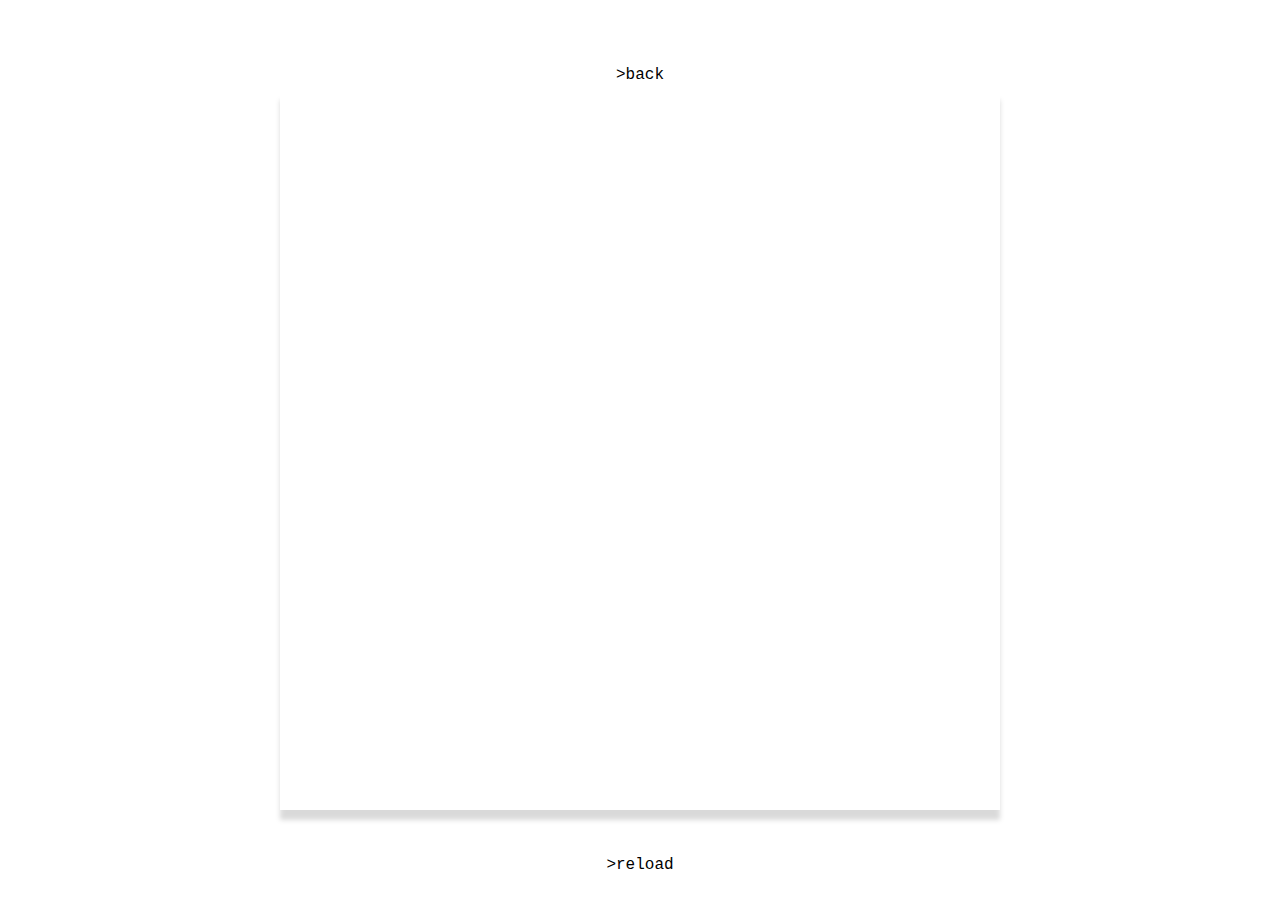
<file: sketches/sketch-06.html>
<!doctype html>
<html lang=en>
    <head>
        <meta charset=UTF-8>
        <meta name=viewport content="width=device-width,shrink-to-fit=0,user-scalable=no,minimum-scale=1,maximum-scale=1">
        <title>sketch-06</title>
        <style>
            #back-button, #reload-button {
                text-align: center;
                color: black;
                font-family: courier;
                font-size: 100%;
                position: absolute;
                z-index: 10;
            }

            #back-button {
                top: 50px;
                left: 0px;
                right: 0px;
            }

            #reload-button {
                bottom: 10px;
            }

            html, body {
                width: 100%;
                height: 100%;
                margin: 0;
                padding: 0;
                overflow: hidden;
                display: flex;
                justify-content: center;
                align-items: center;
            }
            canvas {
                display: block;
                box-shadow: 0 10px 5px rgba(0, 0, 0, 0.15);
                max-width: 80%;
                max-height: 80%;
            }
        </style>
    </head>
    <body>
        <a href="/sketches.html"><p id="back-button">>back</p></a>
        <canvas id="drawCanvas" width="1080" height="1080"></canvas>
        <p id="reload-button" onClick="window.location.reload();">>reload</p>

        <script>
            const canvas = document.getElementById('drawCanvas');
            const ctx = canvas.getContext('2d');
            let drawing = false;
        
            canvas.addEventListener('mousedown', (e) => {
                drawing = true;
                ctx.beginPath();
                const rect = canvas.getBoundingClientRect();
                ctx.moveTo((e.clientX - rect.left) * (canvas.width / rect.width), (e.clientY - rect.top) * (canvas.height / rect.height));
            });
        
            canvas.addEventListener('mousemove', (e) => {
                if (!drawing) return;
                const rect = canvas.getBoundingClientRect();
                ctx.lineTo((e.clientX - rect.left) * (canvas.width / rect.width), (e.clientY - rect.top) * (canvas.height / rect.height));
                ctx.stroke();
            });
        
            canvas.addEventListener('mouseup', () => {
                drawing = false;
            });
        </script>
        
    </body>
</html>
</file>
<file: style.css>
h1 {
    
  font-family: courier;
  font-size: 200%;
  text-align: center;

}


#header-text {

  font-family: courier;
}

a {
  font-family: courier;
  font-size: 100%;
 
}

a:link, a:visited {
  color: inherit;
 
}

#centre {
  
  text-align: center;

}

#github-link {
position: fixed;
bottom: 10px;
right: 10px;
color: black;
}

#frequency-display {
position: fixed;
top: 40px;
right: -1px;
padding: 10px;
font-size: 20px;
font-family: courier;
}

.frequency-button {
position: absolute;
top: 10px;
font-family: courier;
font-size: 8x;
padding: 10px;
background-color: #333;
color: #fff;
border: none;
cursor: pointer;
}

code {
  background-color: #f1f1f1;
  padding: 2px 4px;
  font-family: Courier, monospace;
}

@media only screen and (max-width: 767px) {
  code {
    font-size: 90%;
  }
}

#blog-container {
  margin: 10px;
  display: flex;
  flex-direction: column-reverse;
  justify-content: center;
  align-items: center;
  margin: 20px auto;
  padding: 0 20px;
  max-width: 800px;

}

.blog-post {
  position: relative;
  margin-bottom: 20px;
  padding: 10px;
  border: 0px solid #ddd;
  border-radius: 4px;
  line-height: 1.5;
  font-family: courier;
}

.full-content {
  display: none;
}



.read-more-btn {
  position: absolute;
  margin-top: 10px;
  font-family: Courier, monospace;
  text-decoration: underline;
  border: none;
  background: none;
  padding: 0;
  cursor: pointer;

}

@media only screen and (max-width: 767px) {
  .read-more-btn {
    font-size: 100%;
    color:black;
    text-decoration: underline;
  }
}

#image-container {
  display: flex;
  justify-content: center;
  align-items: center;
  margin-top: 20px;
}

.frequency-button:hover {
background-color: #fff;
color: #333;
}

#decrease-frequency {
  right: 175px;
}

#increase-frequency {
  right: 212px;
}
</file>
